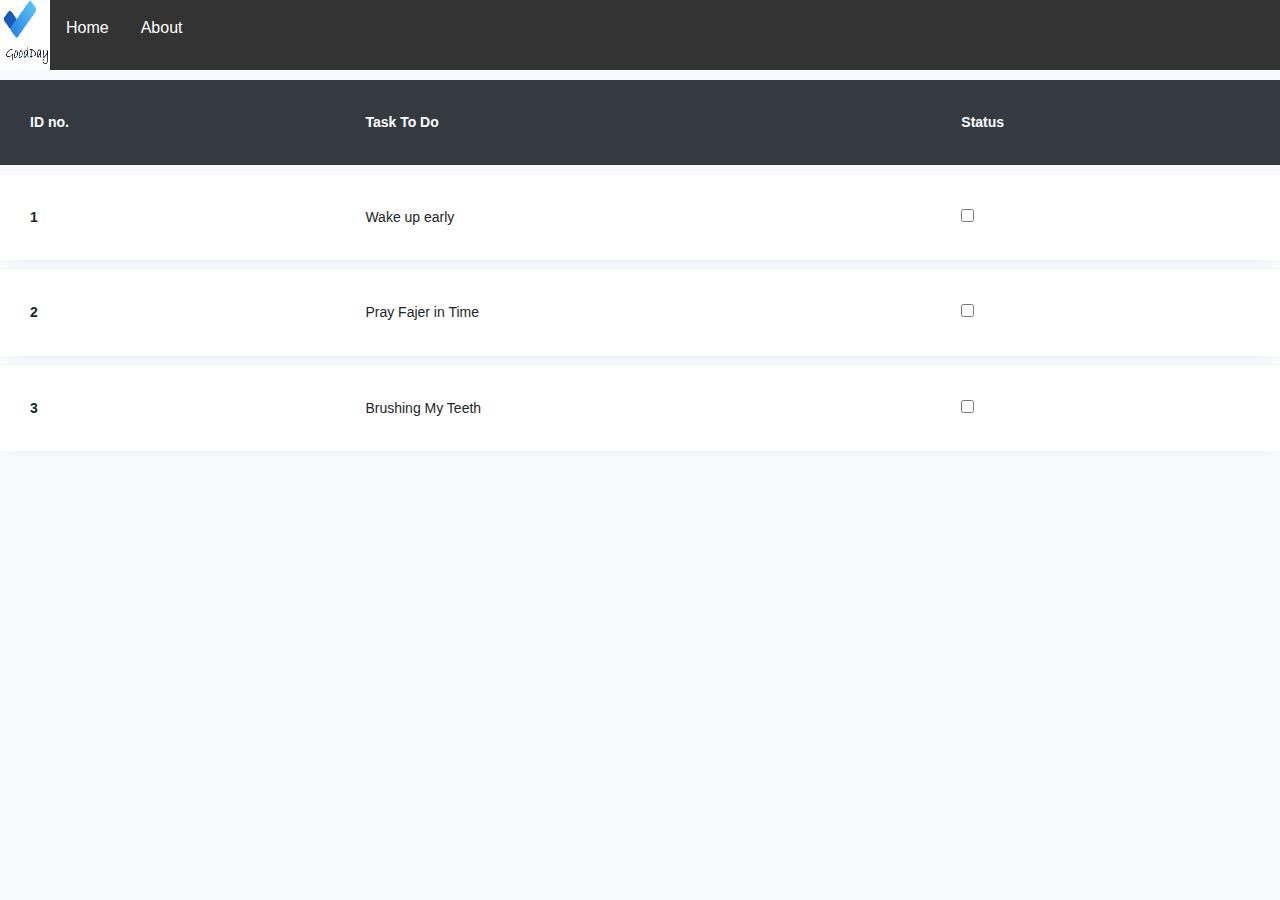
<file: index.html>
<!DOCTYPE html>
<html lang="en">

<head>
    <meta charset="UTF-8">
    <meta http-equiv="X-UA-Compatible" content="IE=edge">
    <meta name="viewport" content="width=device-width, initial-scale=1.0">
    <link rel="stylesheet" href="styles.css">

    <title>Home</title>
    <style>
        ul {
  list-style-type: none;
  margin: 0;
  padding: 0;
}
    </style>
</head>

<body>
    <header>
        <nav>
            <ul>
                <li><img src="logo1.png" height="70px" width="50px" alt="Girl in a jacket"></li>
                <li><a href="index.html">Home</a></li>  
                    
                <li><a href="about.html">About</a></li>
              </ul>
        </nav>
    </header>
    <!-- End Header-->
    <main>
        <table class="table">
            <thead class="thead-dark">
              <tr>
             
                <th>ID no.</th>
                <th>Task To Do</th>
                <th>Status</th>
                
              </tr>
            </thead>
            <tbody>
              <tr class="alert" role="alert">
                <th scope="row">1</th>
                <td>Wake up early</td>                             
                <td><input id="d1" type="checkbox"></td>
              </tr>   
              <tr class="alert" role="alert">
                <th scope="row">2</th>
                <td>Pray Fajer in Time</td>                             
                <td><input id="d2" type="checkbox"></td>
              </tr>  
              <tr class="alert" role="alert">
                <th scope="row">3</th>
                <td>Brushing My Teeth</td>                             
                <td><input id="d3" type="checkbox"></td>
              </tr>    
              
              
            
         
             
              
            </tbody>
          </table>
    </main>
    <!--End Main-->
    <footer>

    </footer>
    <!--End Footer-->
</body>

</html>
</file>
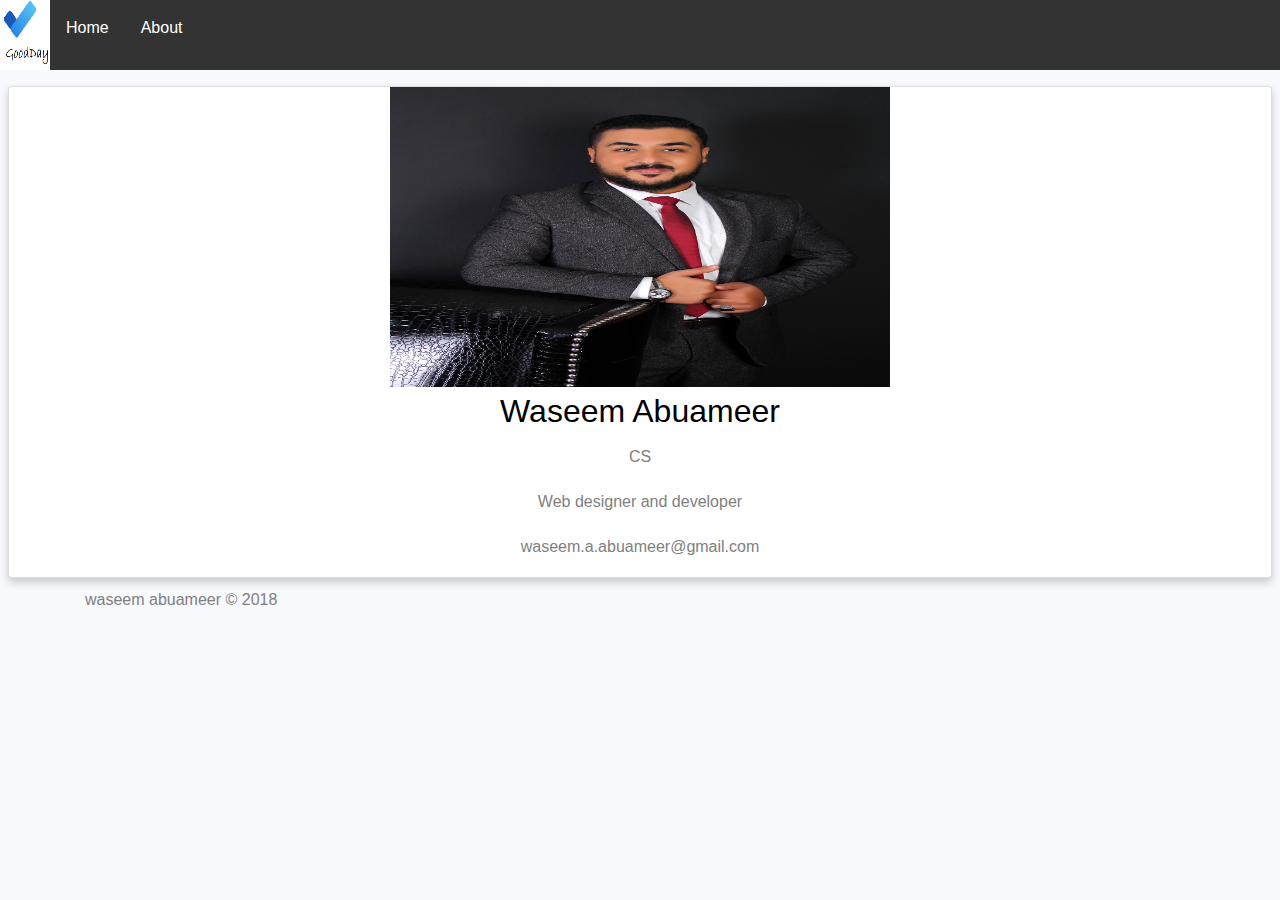
<file: about.html>
<!DOCTYPE html>
<html lang="en">

<head>
    <meta charset="UTF-8">
    <meta http-equiv="X-UA-Compatible" content="IE=edge">
    <meta name="viewport" content="width=device-width, initial-scale=1.0">
    <link rel="stylesheet" href="styles.css">

    <title>Home</title>
</head>

<body>
    <header>
        <nav>
            <ul>
                <li><img src="logo1.png" height="70px" width="50px" alt="Girl in a jacket"></li>
                <li><a href="index.html">Home</a></li>  
                    
                <li><a href="about.html">About</a></li>
              </ul>
        </nav>
    </header>
    <!-- End Header-->
    <main>
       
          
         
          
           <center>
              <div class="card">
                <center> <img src="13222.jpeg" style="width:500px;height:300px;" alt="Jane" style="width:100%">  </center>
                <div class="container">
                  <h2>Waseem Abuameer</h2>
                  <p class="title">CS</p>
                  <p>Web designer and developer</p>
                  <p>waseem.a.abuameer@gmail.com</p>
                 
                </div>
              </div>
            </center>
          
           
            
           
          
    </main>
    <!--End Main-->
    <footer>
        <div class="container">
          
            <p class="copyright">waseem abuameer © 2018</p>
        </div>
    </footer>
    <!--End Footer-->
</body>

</html>
</file>
<file: styles.css>
.footer-dark {
  padding:50px 0;
  color:#f0f9ff;
  background-color:#282d32;
}

.footer-dark h3 {
  margin-top:0;
  margin-bottom:12px;
  font-weight:bold;
  font-size:16px;
}

.footer-dark ul {
  padding:0;
  list-style:none;
  line-height:1.6;
  font-size:14px;
  margin-bottom:0;
}

.footer-dark ul a {
  color:inherit;
  text-decoration:none;
  opacity:0.6;
}

.footer-dark ul a:hover {
  opacity:0.8;
}

@media (max-width:767px) {
  .footer-dark .item:not(.social) {
    text-align:center;
    padding-bottom:20px;
  }
}

.footer-dark .item.text {
  margin-bottom:36px;
}

@media (max-width:767px) {
  .footer-dark .item.text {
    margin-bottom:0;
  }
}

.footer-dark .item.text p {
  opacity:0.6;
  margin-bottom:0;
}

.footer-dark .item.social {
  text-align:center;
}

@media (max-width:991px) {
  .footer-dark .item.social {
    text-align:center;
    margin-top:20px;
  }
}

.footer-dark .item.social > a {
  font-size:20px;
  width:36px;
  height:36px;
  line-height:36px;
  display:inline-block;
  text-align:center;
  border-radius:50%;
  box-shadow:0 0 0 1px rgba(255,255,255,0.4);
  margin:0 8px;
  color:#fff;
  opacity:0.75;
}

.footer-dark .item.social > a:hover {
  opacity:0.9;
}

.footer-dark .copyright {
  text-align:center;
  padding-top:24px;
  opacity:0.3;
  font-size:13px;
  margin-bottom:0;
}
body {
  font-family: Arial, Helvetica, sans-serif;
  margin: 0;
}

html {
  box-sizing: border-box;
}

*, *:before, *:after {
  box-sizing: inherit;
}

.column {
  float: left;
  width: 33.3%;
  margin-bottom: 16px;
  padding: 0 8px;
}

.card {
  box-shadow: 0 4px 8px 0 rgba(0, 0, 0, 0.2);
  margin: 8px;
}

.about-section {
  padding: 50px;
  text-align: center;
  background-color: #474e5d;
  color: white;
}

.container {
  padding: 0 16px;
}

.container::after, .row::after {
  content: "";
  clear: both;
  display: table;
}

.title {
  color: grey;
}

.button {
  border: none;
  outline: 0;
  display: inline-block;
  padding: 8px;
  color: white;
  background-color: #000;
  text-align: center;
  cursor: pointer;
  width: 100%;
}

.button:hover {
  background-color: #555;
}

@media screen and (max-width: 650px) {
  .column {
    width: 100%;
    display: block;
  }
}
ul {
  list-style-type: none;
  margin: 0;
  padding: 0;
  overflow: hidden;
  background-color: #333;
}

li {
  float: left;
}

li a {
  display: block;
  color: white;
  text-align: center;
  padding: 14px 16px;
  text-decoration: none;
}

li a:hover {
  background-color: #111;
}
/*!
 * Bootstrap v4.3.1 (https://getbootstrap.com/)
 * Copyright 2011-2019 The Bootstrap Authors
 * Copyright 2011-2019 Twitter, Inc.
 * Licensed under MIT (https://github.com/twbs/bootstrap/blob/master/LICENSE)
 */
 :root {
  --blue: #007bff;
  --indigo: #6610f2;
  --purple: #6f42c1;
  --pink: #e83e8c;
  --red: #dc3545;
  --orange: #fd7e14;
  --yellow: #ffc107;
  --green: #28a745;
  --teal: #20c997;
  --cyan: #17a2b8;
  --white: #fff;
  --gray: #6c757d;
  --gray-dark: #343a40;
  --primary: #007bff;
  --secondary: #6c757d;
  --success: #28a745;
  --info: #17a2b8;
  --warning: #ffc107;
  --danger: #dc3545;
  --light: #f8f9fa;
  --dark: #343a40;
  --breakpoint-xs: 0;
  --breakpoint-sm: 576px;
  --breakpoint-md: 768px;
  --breakpoint-lg: 992px;
  --breakpoint-xl: 1200px;
  --font-family-sans-serif: -apple-system, BlinkMacSystemFont, "Segoe UI", Roboto, "Helvetica Neue", Arial, "Noto Sans", sans-serif, "Apple Color Emoji", "Segoe UI Emoji", "Segoe UI Symbol", "Noto Color Emoji";
  --font-family-monospace: SFMono-Regular, Menlo, Monaco, Consolas, "Liberation Mono", "Courier New", monospace; }

*,
*::before,
*::after {
  -webkit-box-sizing: border-box;
  box-sizing: border-box; }

html {
  font-family: sans-serif;
  line-height: 1.15;
  -webkit-text-size-adjust: 100%;
  -webkit-tap-highlight-color: rgba(0, 0, 0, 0); }

article, aside, figcaption, figure, footer, header, hgroup, main, nav, section {
  display: block; }

body {
  margin: 0;
  font-family: -apple-system, BlinkMacSystemFont, "Segoe UI", Roboto, "Helvetica Neue", Arial, "Noto Sans", sans-serif, "Apple Color Emoji", "Segoe UI Emoji", "Segoe UI Symbol", "Noto Color Emoji";
  font-size: 1rem;
  font-weight: 400;
  line-height: 1.5;
  color: #212529;
  text-align: left;
  background-color: #fff; }

[tabindex="-1"]:focus {
  outline: 0 !important; }

hr {
  -webkit-box-sizing: content-box;
  box-sizing: content-box;
  height: 0;
  overflow: visible; }

h1, h2, h3, h4, h5, h6 {
  margin-top: 0;
  margin-bottom: 0.5rem; }

p {
  margin-top: 0;
  margin-bottom: 1rem; }

abbr[title],
abbr[data-original-title] {
  text-decoration: underline;
  -webkit-text-decoration: underline dotted;
  text-decoration: underline dotted;
  cursor: help;
  border-bottom: 0;
  text-decoration-skip-ink: none; }

address {
  margin-bottom: 1rem;
  font-style: normal;
  line-height: inherit; }

ol,
ul,
dl {
  margin-top: 0;
  margin-bottom: 1rem; }

ol ol,
ul ul,
ol ul,
ul ol {
  margin-bottom: 0; }

dt {
  font-weight: 700; }

dd {
  margin-bottom: .5rem;
  margin-left: 0; }

blockquote {
  margin: 0 0 1rem; }

b,
strong {
  font-weight: bolder; }

small {
  font-size: 80%; }

sub,
sup {
  position: relative;
  font-size: 75%;
  line-height: 0;
  vertical-align: baseline; }

sub {
  bottom: -.25em; }

sup {
  top: -.5em; }

a {
  color: #007bff;
  text-decoration: none;
  background-color: transparent; }
  a:hover {
    color: #0056b3;
    text-decoration: underline; }

a:not([href]):not([tabindex]) {
  color: inherit;
  text-decoration: none; }
  a:not([href]):not([tabindex]):hover, a:not([href]):not([tabindex]):focus {
    color: inherit;
    text-decoration: none; }
  a:not([href]):not([tabindex]):focus {
    outline: 0; }

pre,
code,
kbd,
samp {
  font-family: SFMono-Regular, Menlo, Monaco, Consolas, "Liberation Mono", "Courier New", monospace;
  font-size: 1em; }

pre {
  margin-top: 0;
  margin-bottom: 1rem;
  overflow: auto; }

figure {
  margin: 0 0 1rem; }

img {
  vertical-align: middle;
  border-style: none; }

svg {
  overflow: hidden;
  vertical-align: middle; }

table {
  border-collapse: collapse; }

caption {
  padding-top: 0.75rem;
  padding-bottom: 0.75rem;
  color: #6c757d;
  text-align: left;
  caption-side: bottom; }

th {
  text-align: inherit; }

label {
  display: inline-block;
  margin-bottom: 0.5rem; }

button {
  border-radius: 0; }

button:focus {
  outline: 1px dotted;
  outline: 5px auto -webkit-focus-ring-color; }

input,
button,
select,
optgroup,
textarea {
  margin: 0;
  font-family: inherit;
  font-size: inherit;
  line-height: inherit; }

button,
input {
  overflow: visible; }

button,
select {
  text-transform: none; }

select {
  word-wrap: normal; }

button,
[type="button"],
[type="reset"],
[type="submit"] {
  -webkit-appearance: button; }

button:not(:disabled),
[type="button"]:not(:disabled),
[type="reset"]:not(:disabled),
[type="submit"]:not(:disabled) {
  cursor: pointer; }

button::-moz-focus-inner,
[type="button"]::-moz-focus-inner,
[type="reset"]::-moz-focus-inner,
[type="submit"]::-moz-focus-inner {
  padding: 0;
  border-style: none; }

input[type="radio"],
input[type="checkbox"] {
  -webkit-box-sizing: border-box;
  box-sizing: border-box;
  padding: 0; }

input[type="date"],
input[type="time"],
input[type="datetime-local"],
input[type="month"] {
  -webkit-appearance: listbox; }

textarea {
  overflow: auto;
  resize: vertical; }

fieldset {
  min-width: 0;
  padding: 0;
  margin: 0;
  border: 0; }

legend {
  display: block;
  width: 100%;
  max-width: 100%;
  padding: 0;
  margin-bottom: .5rem;
  font-size: 1.5rem;
  line-height: inherit;
  color: inherit;
  white-space: normal; }

progress {
  vertical-align: baseline; }

[type="number"]::-webkit-inner-spin-button,
[type="number"]::-webkit-outer-spin-button {
  height: auto; }

[type="search"] {
  outline-offset: -2px;
  -webkit-appearance: none; }

[type="search"]::-webkit-search-decoration {
  -webkit-appearance: none; }

::-webkit-file-upload-button {
  font: inherit;
  -webkit-appearance: button; }

output {
  display: inline-block; }

summary {
  display: list-item;
  cursor: pointer; }

template {
  display: none; }

[hidden] {
  display: none !important; }

h1, h2, h3, h4, h5, h6,
.h1, .h2, .h3, .h4, .h5, .h6 {
  margin-bottom: 0.5rem;
  font-weight: 500;
  line-height: 1.2; }

h1, .h1 {
  font-size: 2.5rem; }

h2, .h2 {
  font-size: 2rem; }

h3, .h3 {
  font-size: 1.75rem; }

h4, .h4 {
  font-size: 1.5rem; }

h5, .h5 {
  font-size: 1.25rem; }

h6, .h6 {
  font-size: 1rem; }

.lead {
  font-size: 1.25rem;
  font-weight: 300; }

.display-1 {
  font-size: 6rem;
  font-weight: 300;
  line-height: 1.2; }

.display-2 {
  font-size: 5.5rem;
  font-weight: 300;
  line-height: 1.2; }

.display-3 {
  font-size: 4.5rem;
  font-weight: 300;
  line-height: 1.2; }

.display-4 {
  font-size: 3.5rem;
  font-weight: 300;
  line-height: 1.2; }

hr {
  margin-top: 1rem;
  margin-bottom: 1rem;
  border: 0;
  border-top: 1px solid rgba(0, 0, 0, 0.1); }

small,
.small {
  font-size: 80%;
  font-weight: 400; }

mark,
.mark {
  padding: 0.2em;
  background-color: #fcf8e3; }

.list-unstyled {
  padding-left: 0;
  list-style: none; }

.list-inline {
  padding-left: 0;
  list-style: none; }

.list-inline-item {
  display: inline-block; }
  .list-inline-item:not(:last-child) {
    margin-right: 0.5rem; }

.initialism {
  font-size: 90%;
  text-transform: uppercase; }

.blockquote {
  margin-bottom: 1rem;
  font-size: 1.25rem; }

.blockquote-footer {
  display: block;
  font-size: 80%;
  color: #6c757d; }
  .blockquote-footer::before {
    content: "\2014\00A0"; }

.img-fluid {
  max-width: 100%;
  height: auto; }

.img-thumbnail {
  padding: 0.25rem;
  background-color: #fff;
  border: 1px solid #dee2e6;
  border-radius: 0.25rem;
  max-width: 100%;
  height: auto; }

.figure {
  display: inline-block; }

.figure-img {
  margin-bottom: 0.5rem;
  line-height: 1; }

.figure-caption {
  font-size: 90%;
  color: #6c757d; }

code {
  font-size: 87.5%;
  color: #e83e8c;
  word-break: break-word; }
  a > code {
    color: inherit; }

kbd {
  padding: 0.2rem 0.4rem;
  font-size: 87.5%;
  color: #fff;
  background-color: #212529;
  border-radius: 0.2rem; }
  kbd kbd {
    padding: 0;
    font-size: 100%;
    font-weight: 700; }

pre {
  display: block;
  font-size: 87.5%;
  color: #212529; }
  pre code {
    font-size: inherit;
    color: inherit;
    word-break: normal; }

.pre-scrollable {
  max-height: 340px;
  overflow-y: scroll; }

.container {
  width: 100%;
  padding-right: 15px;
  padding-left: 15px;
  margin-right: auto;
  margin-left: auto; }
  @media (min-width: 576px) {
    .container {
      max-width: 540px; } }
  @media (min-width: 768px) {
    .container {
      max-width: 720px; } }
  @media (min-width: 992px) {
    .container {
      max-width: 960px; } }
  @media (min-width: 1200px) {
    .container {
      max-width: 1140px; } }

.container-fluid {
  width: 100%;
  padding-right: 15px;
  padding-left: 15px;
  margin-right: auto;
  margin-left: auto; }

.row {
  display: -webkit-box;
  display: -ms-flexbox;
  display: flex;
  -ms-flex-wrap: wrap;
  flex-wrap: wrap;
  margin-right: -15px;
  margin-left: -15px; }

.no-gutters {
  margin-right: 0;
  margin-left: 0; }
  .no-gutters > .col,
  .no-gutters > [class*="col-"] {
    padding-right: 0;
    padding-left: 0; }

.col-1, .col-2, .col-3, .col-4, .col-5, .col-6, .col-7, .col-8, .col-9, .col-10, .col-11, .col-12, .col,
.col-auto, .col-sm-1, .col-sm-2, .col-sm-3, .col-sm-4, .col-sm-5, .col-sm-6, .col-sm-7, .col-sm-8, .col-sm-9, .col-sm-10, .col-sm-11, .col-sm-12, .col-sm,
.col-sm-auto, .col-md-1, .col-md-2, .col-md-3, .col-md-4, .col-md-5, .col-md-6, .col-md-7, .col-md-8, .col-md-9, .col-md-10, .col-md-11, .col-md-12, .col-md,
.col-md-auto, .col-lg-1, .col-lg-2, .col-lg-3, .col-lg-4, .col-lg-5, .col-lg-6, .col-lg-7, .col-lg-8, .col-lg-9, .col-lg-10, .col-lg-11, .col-lg-12, .col-lg,
.col-lg-auto, .col-xl-1, .col-xl-2, .col-xl-3, .col-xl-4, .col-xl-5, .col-xl-6, .col-xl-7, .col-xl-8, .col-xl-9, .col-xl-10, .col-xl-11, .col-xl-12, .col-xl,
.col-xl-auto {
  position: relative;
  width: 100%;
  padding-right: 15px;
  padding-left: 15px; }

.col {
  -ms-flex-preferred-size: 0;
  flex-basis: 0;
  -webkit-box-flex: 1;
  -ms-flex-positive: 1;
  flex-grow: 1;
  max-width: 100%; }

.col-auto {
  -webkit-box-flex: 0;
  -ms-flex: 0 0 auto;
  flex: 0 0 auto;
  width: auto;
  max-width: 100%; }

.col-1 {
  -webkit-box-flex: 0;
  -ms-flex: 0 0 8.33333%;
  flex: 0 0 8.33333%;
  max-width: 8.33333%; }

.col-2 {
  -webkit-box-flex: 0;
  -ms-flex: 0 0 16.66667%;
  flex: 0 0 16.66667%;
  max-width: 16.66667%; }

.col-3 {
  -webkit-box-flex: 0;
  -ms-flex: 0 0 25%;
  flex: 0 0 25%;
  max-width: 25%; }

.col-4 {
  -webkit-box-flex: 0;
  -ms-flex: 0 0 33.33333%;
  flex: 0 0 33.33333%;
  max-width: 33.33333%; }

.col-5 {
  -webkit-box-flex: 0;
  -ms-flex: 0 0 41.66667%;
  flex: 0 0 41.66667%;
  max-width: 41.66667%; }

.col-6 {
  -webkit-box-flex: 0;
  -ms-flex: 0 0 50%;
  flex: 0 0 50%;
  max-width: 50%; }

.col-7 {
  -webkit-box-flex: 0;
  -ms-flex: 0 0 58.33333%;
  flex: 0 0 58.33333%;
  max-width: 58.33333%; }

.col-8 {
  -webkit-box-flex: 0;
  -ms-flex: 0 0 66.66667%;
  flex: 0 0 66.66667%;
  max-width: 66.66667%; }

.col-9 {
  -webkit-box-flex: 0;
  -ms-flex: 0 0 75%;
  flex: 0 0 75%;
  max-width: 75%; }

.col-10 {
  -webkit-box-flex: 0;
  -ms-flex: 0 0 83.33333%;
  flex: 0 0 83.33333%;
  max-width: 83.33333%; }

.col-11 {
  -webkit-box-flex: 0;
  -ms-flex: 0 0 91.66667%;
  flex: 0 0 91.66667%;
  max-width: 91.66667%; }

.col-12 {
  -webkit-box-flex: 0;
  -ms-flex: 0 0 100%;
  flex: 0 0 100%;
  max-width: 100%; }

.order-first {
  -webkit-box-ordinal-group: 0;
  -ms-flex-order: -1;
  order: -1; }

.order-last {
  -webkit-box-ordinal-group: 14;
  -ms-flex-order: 13;
  order: 13; }

.order-0 {
  -webkit-box-ordinal-group: 1;
  -ms-flex-order: 0;
  order: 0; }

.order-1 {
  -webkit-box-ordinal-group: 2;
  -ms-flex-order: 1;
  order: 1; }

.order-2 {
  -webkit-box-ordinal-group: 3;
  -ms-flex-order: 2;
  order: 2; }

.order-3 {
  -webkit-box-ordinal-group: 4;
  -ms-flex-order: 3;
  order: 3; }

.order-4 {
  -webkit-box-ordinal-group: 5;
  -ms-flex-order: 4;
  order: 4; }

.order-5 {
  -webkit-box-ordinal-group: 6;
  -ms-flex-order: 5;
  order: 5; }

.order-6 {
  -webkit-box-ordinal-group: 7;
  -ms-flex-order: 6;
  order: 6; }

.order-7 {
  -webkit-box-ordinal-group: 8;
  -ms-flex-order: 7;
  order: 7; }

.order-8 {
  -webkit-box-ordinal-group: 9;
  -ms-flex-order: 8;
  order: 8; }

.order-9 {
  -webkit-box-ordinal-group: 10;
  -ms-flex-order: 9;
  order: 9; }

.order-10 {
  -webkit-box-ordinal-group: 11;
  -ms-flex-order: 10;
  order: 10; }

.order-11 {
  -webkit-box-ordinal-group: 12;
  -ms-flex-order: 11;
  order: 11; }

.order-12 {
  -webkit-box-ordinal-group: 13;
  -ms-flex-order: 12;
  order: 12; }

.offset-1 {
  margin-left: 8.33333%; }

.offset-2 {
  margin-left: 16.66667%; }

.offset-3 {
  margin-left: 25%; }

.offset-4 {
  margin-left: 33.33333%; }

.offset-5 {
  margin-left: 41.66667%; }

.offset-6 {
  margin-left: 50%; }

.offset-7 {
  margin-left: 58.33333%; }

.offset-8 {
  margin-left: 66.66667%; }

.offset-9 {
  margin-left: 75%; }

.offset-10 {
  margin-left: 83.33333%; }

.offset-11 {
  margin-left: 91.66667%; }

@media (min-width: 576px) {
  .col-sm {
    -ms-flex-preferred-size: 0;
    flex-basis: 0;
    -webkit-box-flex: 1;
    -ms-flex-positive: 1;
    flex-grow: 1;
    max-width: 100%; }
  .col-sm-auto {
    -webkit-box-flex: 0;
    -ms-flex: 0 0 auto;
    flex: 0 0 auto;
    width: auto;
    max-width: 100%; }
  .col-sm-1 {
    -webkit-box-flex: 0;
    -ms-flex: 0 0 8.33333%;
    flex: 0 0 8.33333%;
    max-width: 8.33333%; }
  .col-sm-2 {
    -webkit-box-flex: 0;
    -ms-flex: 0 0 16.66667%;
    flex: 0 0 16.66667%;
    max-width: 16.66667%; }
  .col-sm-3 {
    -webkit-box-flex: 0;
    -ms-flex: 0 0 25%;
    flex: 0 0 25%;
    max-width: 25%; }
  .col-sm-4 {
    -webkit-box-flex: 0;
    -ms-flex: 0 0 33.33333%;
    flex: 0 0 33.33333%;
    max-width: 33.33333%; }
  .col-sm-5 {
    -webkit-box-flex: 0;
    -ms-flex: 0 0 41.66667%;
    flex: 0 0 41.66667%;
    max-width: 41.66667%; }
  .col-sm-6 {
    -webkit-box-flex: 0;
    -ms-flex: 0 0 50%;
    flex: 0 0 50%;
    max-width: 50%; }
  .col-sm-7 {
    -webkit-box-flex: 0;
    -ms-flex: 0 0 58.33333%;
    flex: 0 0 58.33333%;
    max-width: 58.33333%; }
  .col-sm-8 {
    -webkit-box-flex: 0;
    -ms-flex: 0 0 66.66667%;
    flex: 0 0 66.66667%;
    max-width: 66.66667%; }
  .col-sm-9 {
    -webkit-box-flex: 0;
    -ms-flex: 0 0 75%;
    flex: 0 0 75%;
    max-width: 75%; }
  .col-sm-10 {
    -webkit-box-flex: 0;
    -ms-flex: 0 0 83.33333%;
    flex: 0 0 83.33333%;
    max-width: 83.33333%; }
  .col-sm-11 {
    -webkit-box-flex: 0;
    -ms-flex: 0 0 91.66667%;
    flex: 0 0 91.66667%;
    max-width: 91.66667%; }
  .col-sm-12 {
    -webkit-box-flex: 0;
    -ms-flex: 0 0 100%;
    flex: 0 0 100%;
    max-width: 100%; }
  .order-sm-first {
    -webkit-box-ordinal-group: 0;
    -ms-flex-order: -1;
    order: -1; }
  .order-sm-last {
    -webkit-box-ordinal-group: 14;
    -ms-flex-order: 13;
    order: 13; }
  .order-sm-0 {
    -webkit-box-ordinal-group: 1;
    -ms-flex-order: 0;
    order: 0; }
  .order-sm-1 {
    -webkit-box-ordinal-group: 2;
    -ms-flex-order: 1;
    order: 1; }
  .order-sm-2 {
    -webkit-box-ordinal-group: 3;
    -ms-flex-order: 2;
    order: 2; }
  .order-sm-3 {
    -webkit-box-ordinal-group: 4;
    -ms-flex-order: 3;
    order: 3; }
  .order-sm-4 {
    -webkit-box-ordinal-group: 5;
    -ms-flex-order: 4;
    order: 4; }
  .order-sm-5 {
    -webkit-box-ordinal-group: 6;
    -ms-flex-order: 5;
    order: 5; }
  .order-sm-6 {
    -webkit-box-ordinal-group: 7;
    -ms-flex-order: 6;
    order: 6; }
  .order-sm-7 {
    -webkit-box-ordinal-group: 8;
    -ms-flex-order: 7;
    order: 7; }
  .order-sm-8 {
    -webkit-box-ordinal-group: 9;
    -ms-flex-order: 8;
    order: 8; }
  .order-sm-9 {
    -webkit-box-ordinal-group: 10;
    -ms-flex-order: 9;
    order: 9; }
  .order-sm-10 {
    -webkit-box-ordinal-group: 11;
    -ms-flex-order: 10;
    order: 10; }
  .order-sm-11 {
    -webkit-box-ordinal-group: 12;
    -ms-flex-order: 11;
    order: 11; }
  .order-sm-12 {
    -webkit-box-ordinal-group: 13;
    -ms-flex-order: 12;
    order: 12; }
  .offset-sm-0 {
    margin-left: 0; }
  .offset-sm-1 {
    margin-left: 8.33333%; }
  .offset-sm-2 {
    margin-left: 16.66667%; }
  .offset-sm-3 {
    margin-left: 25%; }
  .offset-sm-4 {
    margin-left: 33.33333%; }
  .offset-sm-5 {
    margin-left: 41.66667%; }
  .offset-sm-6 {
    margin-left: 50%; }
  .offset-sm-7 {
    margin-left: 58.33333%; }
  .offset-sm-8 {
    margin-left: 66.66667%; }
  .offset-sm-9 {
    margin-left: 75%; }
  .offset-sm-10 {
    margin-left: 83.33333%; }
  .offset-sm-11 {
    margin-left: 91.66667%; } }

@media (min-width: 768px) {
  .col-md {
    -ms-flex-preferred-size: 0;
    flex-basis: 0;
    -webkit-box-flex: 1;
    -ms-flex-positive: 1;
    flex-grow: 1;
    max-width: 100%; }
  .col-md-auto {
    -webkit-box-flex: 0;
    -ms-flex: 0 0 auto;
    flex: 0 0 auto;
    width: auto;
    max-width: 100%; }
  .col-md-1 {
    -webkit-box-flex: 0;
    -ms-flex: 0 0 8.33333%;
    flex: 0 0 8.33333%;
    max-width: 8.33333%; }
  .col-md-2 {
    -webkit-box-flex: 0;
    -ms-flex: 0 0 16.66667%;
    flex: 0 0 16.66667%;
    max-width: 16.66667%; }
  .col-md-3 {
    -webkit-box-flex: 0;
    -ms-flex: 0 0 25%;
    flex: 0 0 25%;
    max-width: 25%; }
  .col-md-4 {
    -webkit-box-flex: 0;
    -ms-flex: 0 0 33.33333%;
    flex: 0 0 33.33333%;
    max-width: 33.33333%; }
  .col-md-5 {
    -webkit-box-flex: 0;
    -ms-flex: 0 0 41.66667%;
    flex: 0 0 41.66667%;
    max-width: 41.66667%; }
  .col-md-6 {
    -webkit-box-flex: 0;
    -ms-flex: 0 0 50%;
    flex: 0 0 50%;
    max-width: 50%; }
  .col-md-7 {
    -webkit-box-flex: 0;
    -ms-flex: 0 0 58.33333%;
    flex: 0 0 58.33333%;
    max-width: 58.33333%; }
  .col-md-8 {
    -webkit-box-flex: 0;
    -ms-flex: 0 0 66.66667%;
    flex: 0 0 66.66667%;
    max-width: 66.66667%; }
  .col-md-9 {
    -webkit-box-flex: 0;
    -ms-flex: 0 0 75%;
    flex: 0 0 75%;
    max-width: 75%; }
  .col-md-10 {
    -webkit-box-flex: 0;
    -ms-flex: 0 0 83.33333%;
    flex: 0 0 83.33333%;
    max-width: 83.33333%; }
  .col-md-11 {
    -webkit-box-flex: 0;
    -ms-flex: 0 0 91.66667%;
    flex: 0 0 91.66667%;
    max-width: 91.66667%; }
  .col-md-12 {
    -webkit-box-flex: 0;
    -ms-flex: 0 0 100%;
    flex: 0 0 100%;
    max-width: 100%; }
  .order-md-first {
    -webkit-box-ordinal-group: 0;
    -ms-flex-order: -1;
    order: -1; }
  .order-md-last {
    -webkit-box-ordinal-group: 14;
    -ms-flex-order: 13;
    order: 13; }
  .order-md-0 {
    -webkit-box-ordinal-group: 1;
    -ms-flex-order: 0;
    order: 0; }
  .order-md-1 {
    -webkit-box-ordinal-group: 2;
    -ms-flex-order: 1;
    order: 1; }
  .order-md-2 {
    -webkit-box-ordinal-group: 3;
    -ms-flex-order: 2;
    order: 2; }
  .order-md-3 {
    -webkit-box-ordinal-group: 4;
    -ms-flex-order: 3;
    order: 3; }
  .order-md-4 {
    -webkit-box-ordinal-group: 5;
    -ms-flex-order: 4;
    order: 4; }
  .order-md-5 {
    -webkit-box-ordinal-group: 6;
    -ms-flex-order: 5;
    order: 5; }
  .order-md-6 {
    -webkit-box-ordinal-group: 7;
    -ms-flex-order: 6;
    order: 6; }
  .order-md-7 {
    -webkit-box-ordinal-group: 8;
    -ms-flex-order: 7;
    order: 7; }
  .order-md-8 {
    -webkit-box-ordinal-group: 9;
    -ms-flex-order: 8;
    order: 8; }
  .order-md-9 {
    -webkit-box-ordinal-group: 10;
    -ms-flex-order: 9;
    order: 9; }
  .order-md-10 {
    -webkit-box-ordinal-group: 11;
    -ms-flex-order: 10;
    order: 10; }
  .order-md-11 {
    -webkit-box-ordinal-group: 12;
    -ms-flex-order: 11;
    order: 11; }
  .order-md-12 {
    -webkit-box-ordinal-group: 13;
    -ms-flex-order: 12;
    order: 12; }
  .offset-md-0 {
    margin-left: 0; }
  .offset-md-1 {
    margin-left: 8.33333%; }
  .offset-md-2 {
    margin-left: 16.66667%; }
  .offset-md-3 {
    margin-left: 25%; }
  .offset-md-4 {
    margin-left: 33.33333%; }
  .offset-md-5 {
    margin-left: 41.66667%; }
  .offset-md-6 {
    margin-left: 50%; }
  .offset-md-7 {
    margin-left: 58.33333%; }
  .offset-md-8 {
    margin-left: 66.66667%; }
  .offset-md-9 {
    margin-left: 75%; }
  .offset-md-10 {
    margin-left: 83.33333%; }
  .offset-md-11 {
    margin-left: 91.66667%; } }

@media (min-width: 992px) {
  .col-lg {
    -ms-flex-preferred-size: 0;
    flex-basis: 0;
    -webkit-box-flex: 1;
    -ms-flex-positive: 1;
    flex-grow: 1;
    max-width: 100%; }
  .col-lg-auto {
    -webkit-box-flex: 0;
    -ms-flex: 0 0 auto;
    flex: 0 0 auto;
    width: auto;
    max-width: 100%; }
  .col-lg-1 {
    -webkit-box-flex: 0;
    -ms-flex: 0 0 8.33333%;
    flex: 0 0 8.33333%;
    max-width: 8.33333%; }
  .col-lg-2 {
    -webkit-box-flex: 0;
    -ms-flex: 0 0 16.66667%;
    flex: 0 0 16.66667%;
    max-width: 16.66667%; }
  .col-lg-3 {
    -webkit-box-flex: 0;
    -ms-flex: 0 0 25%;
    flex: 0 0 25%;
    max-width: 25%; }
  .col-lg-4 {
    -webkit-box-flex: 0;
    -ms-flex: 0 0 33.33333%;
    flex: 0 0 33.33333%;
    max-width: 33.33333%; }
  .col-lg-5 {
    -webkit-box-flex: 0;
    -ms-flex: 0 0 41.66667%;
    flex: 0 0 41.66667%;
    max-width: 41.66667%; }
  .col-lg-6 {
    -webkit-box-flex: 0;
    -ms-flex: 0 0 50%;
    flex: 0 0 50%;
    max-width: 50%; }
  .col-lg-7 {
    -webkit-box-flex: 0;
    -ms-flex: 0 0 58.33333%;
    flex: 0 0 58.33333%;
    max-width: 58.33333%; }
  .col-lg-8 {
    -webkit-box-flex: 0;
    -ms-flex: 0 0 66.66667%;
    flex: 0 0 66.66667%;
    max-width: 66.66667%; }
  .col-lg-9 {
    -webkit-box-flex: 0;
    -ms-flex: 0 0 75%;
    flex: 0 0 75%;
    max-width: 75%; }
  .col-lg-10 {
    -webkit-box-flex: 0;
    -ms-flex: 0 0 83.33333%;
    flex: 0 0 83.33333%;
    max-width: 83.33333%; }
  .col-lg-11 {
    -webkit-box-flex: 0;
    -ms-flex: 0 0 91.66667%;
    flex: 0 0 91.66667%;
    max-width: 91.66667%; }
  .col-lg-12 {
    -webkit-box-flex: 0;
    -ms-flex: 0 0 100%;
    flex: 0 0 100%;
    max-width: 100%; }
  .order-lg-first {
    -webkit-box-ordinal-group: 0;
    -ms-flex-order: -1;
    order: -1; }
  .order-lg-last {
    -webkit-box-ordinal-group: 14;
    -ms-flex-order: 13;
    order: 13; }
  .order-lg-0 {
    -webkit-box-ordinal-group: 1;
    -ms-flex-order: 0;
    order: 0; }
  .order-lg-1 {
    -webkit-box-ordinal-group: 2;
    -ms-flex-order: 1;
    order: 1; }
  .order-lg-2 {
    -webkit-box-ordinal-group: 3;
    -ms-flex-order: 2;
    order: 2; }
  .order-lg-3 {
    -webkit-box-ordinal-group: 4;
    -ms-flex-order: 3;
    order: 3; }
  .order-lg-4 {
    -webkit-box-ordinal-group: 5;
    -ms-flex-order: 4;
    order: 4; }
  .order-lg-5 {
    -webkit-box-ordinal-group: 6;
    -ms-flex-order: 5;
    order: 5; }
  .order-lg-6 {
    -webkit-box-ordinal-group: 7;
    -ms-flex-order: 6;
    order: 6; }
  .order-lg-7 {
    -webkit-box-ordinal-group: 8;
    -ms-flex-order: 7;
    order: 7; }
  .order-lg-8 {
    -webkit-box-ordinal-group: 9;
    -ms-flex-order: 8;
    order: 8; }
  .order-lg-9 {
    -webkit-box-ordinal-group: 10;
    -ms-flex-order: 9;
    order: 9; }
  .order-lg-10 {
    -webkit-box-ordinal-group: 11;
    -ms-flex-order: 10;
    order: 10; }
  .order-lg-11 {
    -webkit-box-ordinal-group: 12;
    -ms-flex-order: 11;
    order: 11; }
  .order-lg-12 {
    -webkit-box-ordinal-group: 13;
    -ms-flex-order: 12;
    order: 12; }
  .offset-lg-0 {
    margin-left: 0; }
  .offset-lg-1 {
    margin-left: 8.33333%; }
  .offset-lg-2 {
    margin-left: 16.66667%; }
  .offset-lg-3 {
    margin-left: 25%; }
  .offset-lg-4 {
    margin-left: 33.33333%; }
  .offset-lg-5 {
    margin-left: 41.66667%; }
  .offset-lg-6 {
    margin-left: 50%; }
  .offset-lg-7 {
    margin-left: 58.33333%; }
  .offset-lg-8 {
    margin-left: 66.66667%; }
  .offset-lg-9 {
    margin-left: 75%; }
  .offset-lg-10 {
    margin-left: 83.33333%; }
  .offset-lg-11 {
    margin-left: 91.66667%; } }

@media (min-width: 1200px) {
  .col-xl {
    -ms-flex-preferred-size: 0;
    flex-basis: 0;
    -webkit-box-flex: 1;
    -ms-flex-positive: 1;
    flex-grow: 1;
    max-width: 100%; }
  .col-xl-auto {
    -webkit-box-flex: 0;
    -ms-flex: 0 0 auto;
    flex: 0 0 auto;
    width: auto;
    max-width: 100%; }
  .col-xl-1 {
    -webkit-box-flex: 0;
    -ms-flex: 0 0 8.33333%;
    flex: 0 0 8.33333%;
    max-width: 8.33333%; }
  .col-xl-2 {
    -webkit-box-flex: 0;
    -ms-flex: 0 0 16.66667%;
    flex: 0 0 16.66667%;
    max-width: 16.66667%; }
  .col-xl-3 {
    -webkit-box-flex: 0;
    -ms-flex: 0 0 25%;
    flex: 0 0 25%;
    max-width: 25%; }
  .col-xl-4 {
    -webkit-box-flex: 0;
    -ms-flex: 0 0 33.33333%;
    flex: 0 0 33.33333%;
    max-width: 33.33333%; }
  .col-xl-5 {
    -webkit-box-flex: 0;
    -ms-flex: 0 0 41.66667%;
    flex: 0 0 41.66667%;
    max-width: 41.66667%; }
  .col-xl-6 {
    -webkit-box-flex: 0;
    -ms-flex: 0 0 50%;
    flex: 0 0 50%;
    max-width: 50%; }
  .col-xl-7 {
    -webkit-box-flex: 0;
    -ms-flex: 0 0 58.33333%;
    flex: 0 0 58.33333%;
    max-width: 58.33333%; }
  .col-xl-8 {
    -webkit-box-flex: 0;
    -ms-flex: 0 0 66.66667%;
    flex: 0 0 66.66667%;
    max-width: 66.66667%; }
  .col-xl-9 {
    -webkit-box-flex: 0;
    -ms-flex: 0 0 75%;
    flex: 0 0 75%;
    max-width: 75%; }
  .col-xl-10 {
    -webkit-box-flex: 0;
    -ms-flex: 0 0 83.33333%;
    flex: 0 0 83.33333%;
    max-width: 83.33333%; }
  .col-xl-11 {
    -webkit-box-flex: 0;
    -ms-flex: 0 0 91.66667%;
    flex: 0 0 91.66667%;
    max-width: 91.66667%; }
  .col-xl-12 {
    -webkit-box-flex: 0;
    -ms-flex: 0 0 100%;
    flex: 0 0 100%;
    max-width: 100%; }
  .order-xl-first {
    -webkit-box-ordinal-group: 0;
    -ms-flex-order: -1;
    order: -1; }
  .order-xl-last {
    -webkit-box-ordinal-group: 14;
    -ms-flex-order: 13;
    order: 13; }
  .order-xl-0 {
    -webkit-box-ordinal-group: 1;
    -ms-flex-order: 0;
    order: 0; }
  .order-xl-1 {
    -webkit-box-ordinal-group: 2;
    -ms-flex-order: 1;
    order: 1; }
  .order-xl-2 {
    -webkit-box-ordinal-group: 3;
    -ms-flex-order: 2;
    order: 2; }
  .order-xl-3 {
    -webkit-box-ordinal-group: 4;
    -ms-flex-order: 3;
    order: 3; }
  .order-xl-4 {
    -webkit-box-ordinal-group: 5;
    -ms-flex-order: 4;
    order: 4; }
  .order-xl-5 {
    -webkit-box-ordinal-group: 6;
    -ms-flex-order: 5;
    order: 5; }
  .order-xl-6 {
    -webkit-box-ordinal-group: 7;
    -ms-flex-order: 6;
    order: 6; }
  .order-xl-7 {
    -webkit-box-ordinal-group: 8;
    -ms-flex-order: 7;
    order: 7; }
  .order-xl-8 {
    -webkit-box-ordinal-group: 9;
    -ms-flex-order: 8;
    order: 8; }
  .order-xl-9 {
    -webkit-box-ordinal-group: 10;
    -ms-flex-order: 9;
    order: 9; }
  .order-xl-10 {
    -webkit-box-ordinal-group: 11;
    -ms-flex-order: 10;
    order: 10; }
  .order-xl-11 {
    -webkit-box-ordinal-group: 12;
    -ms-flex-order: 11;
    order: 11; }
  .order-xl-12 {
    -webkit-box-ordinal-group: 13;
    -ms-flex-order: 12;
    order: 12; }
  .offset-xl-0 {
    margin-left: 0; }
  .offset-xl-1 {
    margin-left: 8.33333%; }
  .offset-xl-2 {
    margin-left: 16.66667%; }
  .offset-xl-3 {
    margin-left: 25%; }
  .offset-xl-4 {
    margin-left: 33.33333%; }
  .offset-xl-5 {
    margin-left: 41.66667%; }
  .offset-xl-6 {
    margin-left: 50%; }
  .offset-xl-7 {
    margin-left: 58.33333%; }
  .offset-xl-8 {
    margin-left: 66.66667%; }
  .offset-xl-9 {
    margin-left: 75%; }
  .offset-xl-10 {
    margin-left: 83.33333%; }
  .offset-xl-11 {
    margin-left: 91.66667%; } }

.table {
  width: 100%;
  margin-bottom: 1rem;
  color: #212529; }
  .table th,
  .table td {
    padding: 0.75rem;
    vertical-align: top;
    border-top: 1px solid #dee2e6; }
  .table thead th {
    vertical-align: bottom;
    border-bottom: 2px solid #dee2e6; }
  .table tbody + tbody {
    border-top: 2px solid #dee2e6; }

.table-sm th,
.table-sm td {
  padding: 0.3rem; }

.table-bordered {
  border: 1px solid #dee2e6; }
  .table-bordered th,
  .table-bordered td {
    border: 1px solid #dee2e6; }
  .table-bordered thead th,
  .table-bordered thead td {
    border-bottom-width: 2px; }

.table-borderless th,
.table-borderless td,
.table-borderless thead th,
.table-borderless tbody + tbody {
  border: 0; }

.table-striped tbody tr:nth-of-type(odd) {
  background-color: rgba(0, 0, 0, 0.05); }

.table-hover tbody tr:hover {
  color: #212529;
  background-color: rgba(0, 0, 0, 0.075); }

.table-primary,
.table-primary > th,
.table-primary > td {
  background-color: #b8daff; }

.table-primary th,
.table-primary td,
.table-primary thead th,
.table-primary tbody + tbody {
  border-color: #7abaff; }

.table-hover .table-primary:hover {
  background-color: #9fcdff; }
  .table-hover .table-primary:hover > td,
  .table-hover .table-primary:hover > th {
    background-color: #9fcdff; }

.table-secondary,
.table-secondary > th,
.table-secondary > td {
  background-color: #d6d8db; }

.table-secondary th,
.table-secondary td,
.table-secondary thead th,
.table-secondary tbody + tbody {
  border-color: #b3b7bb; }

.table-hover .table-secondary:hover {
  background-color: #c8cbcf; }
  .table-hover .table-secondary:hover > td,
  .table-hover .table-secondary:hover > th {
    background-color: #c8cbcf; }

.table-success,
.table-success > th,
.table-success > td {
  background-color: #c3e6cb; }

.table-success th,
.table-success td,
.table-success thead th,
.table-success tbody + tbody {
  border-color: #8fd19e; }

.table-hover .table-success:hover {
  background-color: #b1dfbb; }
  .table-hover .table-success:hover > td,
  .table-hover .table-success:hover > th {
    background-color: #b1dfbb; }

.table-info,
.table-info > th,
.table-info > td {
  background-color: #bee5eb; }

.table-info th,
.table-info td,
.table-info thead th,
.table-info tbody + tbody {
  border-color: #86cfda; }

.table-hover .table-info:hover {
  background-color: #abdde5; }
  .table-hover .table-info:hover > td,
  .table-hover .table-info:hover > th {
    background-color: #abdde5; }

.table-warning,
.table-warning > th,
.table-warning > td {
  background-color: #ffeeba; }

.table-warning th,
.table-warning td,
.table-warning thead th,
.table-warning tbody + tbody {
  border-color: #ffdf7e; }

.table-hover .table-warning:hover {
  background-color: #ffe8a1; }
  .table-hover .table-warning:hover > td,
  .table-hover .table-warning:hover > th {
    background-color: #ffe8a1; }

.table-danger,
.table-danger > th,
.table-danger > td {
  background-color: #f5c6cb; }

.table-danger th,
.table-danger td,
.table-danger thead th,
.table-danger tbody + tbody {
  border-color: #ed969e; }

.table-hover .table-danger:hover {
  background-color: #f1b0b7; }
  .table-hover .table-danger:hover > td,
  .table-hover .table-danger:hover > th {
    background-color: #f1b0b7; }

.table-light,
.table-light > th,
.table-light > td {
  background-color: #fdfdfe; }

.table-light th,
.table-light td,
.table-light thead th,
.table-light tbody + tbody {
  border-color: #fbfcfc; }

.table-hover .table-light:hover {
  background-color: #ececf6; }
  .table-hover .table-light:hover > td,
  .table-hover .table-light:hover > th {
    background-color: #ececf6; }

.table-dark,
.table-dark > th,
.table-dark > td {
  background-color: #c6c8ca; }

.table-dark th,
.table-dark td,
.table-dark thead th,
.table-dark tbody + tbody {
  border-color: #95999c; }

.table-hover .table-dark:hover {
  background-color: #b9bbbe; }
  .table-hover .table-dark:hover > td,
  .table-hover .table-dark:hover > th {
    background-color: #b9bbbe; }

.table-active,
.table-active > th,
.table-active > td {
  background-color: rgba(0, 0, 0, 0.075); }

.table-hover .table-active:hover {
  background-color: rgba(0, 0, 0, 0.075); }
  .table-hover .table-active:hover > td,
  .table-hover .table-active:hover > th {
    background-color: rgba(0, 0, 0, 0.075); }

.table .thead-dark th {
  color: #fff;
  background-color: #343a40;
  border-color: #454d55; }

.table .thead-light th {
  color: #495057;
  background-color: #e9ecef;
  border-color: #dee2e6; }

.table-dark {
  color: #fff;
  background-color: #343a40; }
  .table-dark th,
  .table-dark td,
  .table-dark thead th {
    border-color: #454d55; }
  .table-dark.table-bordered {
    border: 0; }
  .table-dark.table-striped tbody tr:nth-of-type(odd) {
    background-color: rgba(255, 255, 255, 0.05); }
  .table-dark.table-hover tbody tr:hover {
    color: #fff;
    background-color: rgba(255, 255, 255, 0.075); }

@media (max-width: 575.98px) {
  .table-responsive-sm {
    display: block;
    width: 100%;
    overflow-x: auto;
    -webkit-overflow-scrolling: touch; }
    .table-responsive-sm > .table-bordered {
      border: 0; } }

@media (max-width: 767.98px) {
  .table-responsive-md {
    display: block;
    width: 100%;
    overflow-x: auto;
    -webkit-overflow-scrolling: touch; }
    .table-responsive-md > .table-bordered {
      border: 0; } }

@media (max-width: 991.98px) {
  .table-responsive-lg {
    display: block;
    width: 100%;
    overflow-x: auto;
    -webkit-overflow-scrolling: touch; }
    .table-responsive-lg > .table-bordered {
      border: 0; } }

@media (max-width: 1199.98px) {
  .table-responsive-xl {
    display: block;
    width: 100%;
    overflow-x: auto;
    -webkit-overflow-scrolling: touch; }
    .table-responsive-xl > .table-bordered {
      border: 0; } }

.table-responsive {
  display: block;
  width: 100%;
  overflow-x: auto;
  -webkit-overflow-scrolling: touch; }
  .table-responsive > .table-bordered {
    border: 0; }

.form-control {
  display: block;
  width: 100%;
  height: calc(1.5em + 0.75rem + 2px);
  padding: 0.375rem 0.75rem;
  font-size: 1rem;
  font-weight: 400;
  line-height: 1.5;
  color: #495057;
  background-color: #fff;
  background-clip: padding-box;
  border: 1px solid #ced4da;
  border-radius: 0.25rem;
  -webkit-transition: border-color 0.15s ease-in-out, -webkit-box-shadow 0.15s ease-in-out;
  transition: border-color 0.15s ease-in-out, -webkit-box-shadow 0.15s ease-in-out;
  -o-transition: border-color 0.15s ease-in-out, box-shadow 0.15s ease-in-out;
  transition: border-color 0.15s ease-in-out, box-shadow 0.15s ease-in-out;
  transition: border-color 0.15s ease-in-out, box-shadow 0.15s ease-in-out, -webkit-box-shadow 0.15s ease-in-out; }
  @media (prefers-reduced-motion: reduce) {
    .form-control {
      -webkit-transition: none;
      -o-transition: none;
      transition: none; } }
  .form-control::-ms-expand {
    background-color: transparent;
    border: 0; }
  .form-control:focus {
    color: #495057;
    background-color: #fff;
    border-color: #80bdff;
    outline: 0;
    -webkit-box-shadow: 0 0 0 0.2rem rgba(0, 123, 255, 0.25);
    box-shadow: 0 0 0 0.2rem rgba(0, 123, 255, 0.25); }
  .form-control::-webkit-input-placeholder {
    color: #6c757d;
    opacity: 1; }
  .form-control:-ms-input-placeholder {
    color: #6c757d;
    opacity: 1; }
  .form-control::-ms-input-placeholder {
    color: #6c757d;
    opacity: 1; }
  .form-control::placeholder {
    color: #6c757d;
    opacity: 1; }
  .form-control:disabled, .form-control[readonly] {
    background-color: #e9ecef;
    opacity: 1; }

select.form-control:focus::-ms-value {
  color: #495057;
  background-color: #fff; }

.form-control-file,
.form-control-range {
  display: block;
  width: 100%; }

.col-form-label {
  padding-top: calc(0.375rem + 1px);
  padding-bottom: calc(0.375rem + 1px);
  margin-bottom: 0;
  font-size: inherit;
  line-height: 1.5; }

.col-form-label-lg {
  padding-top: calc(0.5rem + 1px);
  padding-bottom: calc(0.5rem + 1px);
  font-size: 1.25rem;
  line-height: 1.5; }

.col-form-label-sm {
  padding-top: calc(0.25rem + 1px);
  padding-bottom: calc(0.25rem + 1px);
  font-size: 0.875rem;
  line-height: 1.5; }

.form-control-plaintext {
  display: block;
  width: 100%;
  padding-top: 0.375rem;
  padding-bottom: 0.375rem;
  margin-bottom: 0;
  line-height: 1.5;
  color: #212529;
  background-color: transparent;
  border: solid transparent;
  border-width: 1px 0; }
  .form-control-plaintext.form-control-sm, .form-control-plaintext.form-control-lg {
    padding-right: 0;
    padding-left: 0; }

.form-control-sm {
  height: calc(1.5em + 0.5rem + 2px);
  padding: 0.25rem 0.5rem;
  font-size: 0.875rem;
  line-height: 1.5;
  border-radius: 0.2rem; }

.form-control-lg {
  height: calc(1.5em + 1rem + 2px);
  padding: 0.5rem 1rem;
  font-size: 1.25rem;
  line-height: 1.5;
  border-radius: 0.3rem; }

select.form-control[size], select.form-control[multiple] {
  height: auto; }

textarea.form-control {
  height: auto; }

.form-group {
  margin-bottom: 1rem; }

.form-text {
  display: block;
  margin-top: 0.25rem; }

.form-row {
  display: -webkit-box;
  display: -ms-flexbox;
  display: flex;
  -ms-flex-wrap: wrap;
  flex-wrap: wrap;
  margin-right: -5px;
  margin-left: -5px; }
  .form-row > .col,
  .form-row > [class*="col-"] {
    padding-right: 5px;
    padding-left: 5px; }

.form-check {
  position: relative;
  display: block;
  padding-left: 1.25rem; }

.form-check-input {
  position: absolute;
  margin-top: 0.3rem;
  margin-left: -1.25rem; }
  .form-check-input:disabled ~ .form-check-label {
    color: #6c757d; }

.form-check-label {
  margin-bottom: 0; }

.form-check-inline {
  display: -webkit-inline-box;
  display: -ms-inline-flexbox;
  display: inline-flex;
  -webkit-box-align: center;
  -ms-flex-align: center;
  align-items: center;
  padding-left: 0;
  margin-right: 0.75rem; }
  .form-check-inline .form-check-input {
    position: static;
    margin-top: 0;
    margin-right: 0.3125rem;
    margin-left: 0; }

.valid-feedback {
  display: none;
  width: 100%;
  margin-top: 0.25rem;
  font-size: 80%;
  color: #28a745; }

.valid-tooltip {
  position: absolute;
  top: 100%;
  z-index: 5;
  display: none;
  max-width: 100%;
  padding: 0.25rem 0.5rem;
  margin-top: .1rem;
  font-size: 0.875rem;
  line-height: 1.5;
  color: #fff;
  background-color: rgba(40, 167, 69, 0.9);
  border-radius: 0.25rem; }

.was-validated .form-control:valid, .form-control.is-valid {
  border-color: #28a745;
  padding-right: calc(1.5em + 0.75rem);
  background-image: url("data:image/svg+xml,%3csvg xmlns='http://www.w3.org/2000/svg' viewBox='0 0 8 8'%3e%3cpath fill='%2328a745' d='M2.3 6.73L.6 4.53c-.4-1.04.46-1.4 1.1-.8l1.1 1.4 3.4-3.8c.6-.63 1.6-.27 1.2.7l-4 4.6c-.43.5-.8.4-1.1.1z'/%3e%3c/svg%3e");
  background-repeat: no-repeat;
  background-position: center right calc(0.375em + 0.1875rem);
  background-size: calc(0.75em + 0.375rem) calc(0.75em + 0.375rem); }
  .was-validated .form-control:valid:focus, .form-control.is-valid:focus {
    border-color: #28a745;
    -webkit-box-shadow: 0 0 0 0.2rem rgba(40, 167, 69, 0.25);
    box-shadow: 0 0 0 0.2rem rgba(40, 167, 69, 0.25); }
  .was-validated .form-control:valid ~ .valid-feedback,
  .was-validated .form-control:valid ~ .valid-tooltip, .form-control.is-valid ~ .valid-feedback,
  .form-control.is-valid ~ .valid-tooltip {
    display: block; }

.was-validated textarea.form-control:valid, textarea.form-control.is-valid {
  padding-right: calc(1.5em + 0.75rem);
  background-position: top calc(0.375em + 0.1875rem) right calc(0.375em + 0.1875rem); }

.was-validated .custom-select:valid, .custom-select.is-valid {
  border-color: #28a745;
  padding-right: calc((1em + 0.75rem) * 3 / 4 + 1.75rem);
  background: url("data:image/svg+xml,%3csvg xmlns='http://www.w3.org/2000/svg' viewBox='0 0 4 5'%3e%3cpath fill='%23343a40' d='M2 0L0 2h4zm0 5L0 3h4z'/%3e%3c/svg%3e") no-repeat right 0.75rem center/8px 10px, url("data:image/svg+xml,%3csvg xmlns='http://www.w3.org/2000/svg' viewBox='0 0 8 8'%3e%3cpath fill='%2328a745' d='M2.3 6.73L.6 4.53c-.4-1.04.46-1.4 1.1-.8l1.1 1.4 3.4-3.8c.6-.63 1.6-.27 1.2.7l-4 4.6c-.43.5-.8.4-1.1.1z'/%3e%3c/svg%3e") #fff no-repeat center right 1.75rem/calc(0.75em + 0.375rem) calc(0.75em + 0.375rem); }
  .was-validated .custom-select:valid:focus, .custom-select.is-valid:focus {
    border-color: #28a745;
    -webkit-box-shadow: 0 0 0 0.2rem rgba(40, 167, 69, 0.25);
    box-shadow: 0 0 0 0.2rem rgba(40, 167, 69, 0.25); }
  .was-validated .custom-select:valid ~ .valid-feedback,
  .was-validated .custom-select:valid ~ .valid-tooltip, .custom-select.is-valid ~ .valid-feedback,
  .custom-select.is-valid ~ .valid-tooltip {
    display: block; }

.was-validated .form-control-file:valid ~ .valid-feedback,
.was-validated .form-control-file:valid ~ .valid-tooltip, .form-control-file.is-valid ~ .valid-feedback,
.form-control-file.is-valid ~ .valid-tooltip {
  display: block; }

.was-validated .form-check-input:valid ~ .form-check-label, .form-check-input.is-valid ~ .form-check-label {
  color: #28a745; }

.was-validated .form-check-input:valid ~ .valid-feedback,
.was-validated .form-check-input:valid ~ .valid-tooltip, .form-check-input.is-valid ~ .valid-feedback,
.form-check-input.is-valid ~ .valid-tooltip {
  display: block; }

.was-validated .custom-control-input:valid ~ .custom-control-label, .custom-control-input.is-valid ~ .custom-control-label {
  color: #28a745; }
  .was-validated .custom-control-input:valid ~ .custom-control-label::before, .custom-control-input.is-valid ~ .custom-control-label::before {
    border-color: #28a745; }

.was-validated .custom-control-input:valid ~ .valid-feedback,
.was-validated .custom-control-input:valid ~ .valid-tooltip, .custom-control-input.is-valid ~ .valid-feedback,
.custom-control-input.is-valid ~ .valid-tooltip {
  display: block; }

.was-validated .custom-control-input:valid:checked ~ .custom-control-label::before, .custom-control-input.is-valid:checked ~ .custom-control-label::before {
  border-color: #34ce57;
  background-color: #34ce57; }

.was-validated .custom-control-input:valid:focus ~ .custom-control-label::before, .custom-control-input.is-valid:focus ~ .custom-control-label::before {
  -webkit-box-shadow: 0 0 0 0.2rem rgba(40, 167, 69, 0.25);
  box-shadow: 0 0 0 0.2rem rgba(40, 167, 69, 0.25); }

.was-validated .custom-control-input:valid:focus:not(:checked) ~ .custom-control-label::before, .custom-control-input.is-valid:focus:not(:checked) ~ .custom-control-label::before {
  border-color: #28a745; }

.was-validated .custom-file-input:valid ~ .custom-file-label, .custom-file-input.is-valid ~ .custom-file-label {
  border-color: #28a745; }

.was-validated .custom-file-input:valid ~ .valid-feedback,
.was-validated .custom-file-input:valid ~ .valid-tooltip, .custom-file-input.is-valid ~ .valid-feedback,
.custom-file-input.is-valid ~ .valid-tooltip {
  display: block; }

.was-validated .custom-file-input:valid:focus ~ .custom-file-label, .custom-file-input.is-valid:focus ~ .custom-file-label {
  border-color: #28a745;
  -webkit-box-shadow: 0 0 0 0.2rem rgba(40, 167, 69, 0.25);
  box-shadow: 0 0 0 0.2rem rgba(40, 167, 69, 0.25); }

.invalid-feedback {
  display: none;
  width: 100%;
  margin-top: 0.25rem;
  font-size: 80%;
  color: #dc3545; }

.invalid-tooltip {
  position: absolute;
  top: 100%;
  z-index: 5;
  display: none;
  max-width: 100%;
  padding: 0.25rem 0.5rem;
  margin-top: .1rem;
  font-size: 0.875rem;
  line-height: 1.5;
  color: #fff;
  background-color: rgba(220, 53, 69, 0.9);
  border-radius: 0.25rem; }

.was-validated .form-control:invalid, .form-control.is-invalid {
  border-color: #dc3545;
  padding-right: calc(1.5em + 0.75rem);
  background-image: url("data:image/svg+xml,%3csvg xmlns='http://www.w3.org/2000/svg' fill='%23dc3545' viewBox='-2 -2 7 7'%3e%3cpath stroke='%23dc3545' d='M0 0l3 3m0-3L0 3'/%3e%3ccircle r='.5'/%3e%3ccircle cx='3' r='.5'/%3e%3ccircle cy='3' r='.5'/%3e%3ccircle cx='3' cy='3' r='.5'/%3e%3c/svg%3E");
  background-repeat: no-repeat;
  background-position: center right calc(0.375em + 0.1875rem);
  background-size: calc(0.75em + 0.375rem) calc(0.75em + 0.375rem); }
  .was-validated .form-control:invalid:focus, .form-control.is-invalid:focus {
    border-color: #dc3545;
    -webkit-box-shadow: 0 0 0 0.2rem rgba(220, 53, 69, 0.25);
    box-shadow: 0 0 0 0.2rem rgba(220, 53, 69, 0.25); }
  .was-validated .form-control:invalid ~ .invalid-feedback,
  .was-validated .form-control:invalid ~ .invalid-tooltip, .form-control.is-invalid ~ .invalid-feedback,
  .form-control.is-invalid ~ .invalid-tooltip {
    display: block; }

.was-validated textarea.form-control:invalid, textarea.form-control.is-invalid {
  padding-right: calc(1.5em + 0.75rem);
  background-position: top calc(0.375em + 0.1875rem) right calc(0.375em + 0.1875rem); }

.was-validated .custom-select:invalid, .custom-select.is-invalid {
  border-color: #dc3545;
  padding-right: calc((1em + 0.75rem) * 3 / 4 + 1.75rem);
  background: url("data:image/svg+xml,%3csvg xmlns='http://www.w3.org/2000/svg' viewBox='0 0 4 5'%3e%3cpath fill='%23343a40' d='M2 0L0 2h4zm0 5L0 3h4z'/%3e%3c/svg%3e") no-repeat right 0.75rem center/8px 10px, url("data:image/svg+xml,%3csvg xmlns='http://www.w3.org/2000/svg' fill='%23dc3545' viewBox='-2 -2 7 7'%3e%3cpath stroke='%23dc3545' d='M0 0l3 3m0-3L0 3'/%3e%3ccircle r='.5'/%3e%3ccircle cx='3' r='.5'/%3e%3ccircle cy='3' r='.5'/%3e%3ccircle cx='3' cy='3' r='.5'/%3e%3c/svg%3E") #fff no-repeat center right 1.75rem/calc(0.75em + 0.375rem) calc(0.75em + 0.375rem); }
  .was-validated .custom-select:invalid:focus, .custom-select.is-invalid:focus {
    border-color: #dc3545;
    -webkit-box-shadow: 0 0 0 0.2rem rgba(220, 53, 69, 0.25);
    box-shadow: 0 0 0 0.2rem rgba(220, 53, 69, 0.25); }
  .was-validated .custom-select:invalid ~ .invalid-feedback,
  .was-validated .custom-select:invalid ~ .invalid-tooltip, .custom-select.is-invalid ~ .invalid-feedback,
  .custom-select.is-invalid ~ .invalid-tooltip {
    display: block; }

.was-validated .form-control-file:invalid ~ .invalid-feedback,
.was-validated .form-control-file:invalid ~ .invalid-tooltip, .form-control-file.is-invalid ~ .invalid-feedback,
.form-control-file.is-invalid ~ .invalid-tooltip {
  display: block; }

.was-validated .form-check-input:invalid ~ .form-check-label, .form-check-input.is-invalid ~ .form-check-label {
  color: #dc3545; }

.was-validated .form-check-input:invalid ~ .invalid-feedback,
.was-validated .form-check-input:invalid ~ .invalid-tooltip, .form-check-input.is-invalid ~ .invalid-feedback,
.form-check-input.is-invalid ~ .invalid-tooltip {
  display: block; }

.was-validated .custom-control-input:invalid ~ .custom-control-label, .custom-control-input.is-invalid ~ .custom-control-label {
  color: #dc3545; }
  .was-validated .custom-control-input:invalid ~ .custom-control-label::before, .custom-control-input.is-invalid ~ .custom-control-label::before {
    border-color: #dc3545; }

.was-validated .custom-control-input:invalid ~ .invalid-feedback,
.was-validated .custom-control-input:invalid ~ .invalid-tooltip, .custom-control-input.is-invalid ~ .invalid-feedback,
.custom-control-input.is-invalid ~ .invalid-tooltip {
  display: block; }

.was-validated .custom-control-input:invalid:checked ~ .custom-control-label::before, .custom-control-input.is-invalid:checked ~ .custom-control-label::before {
  border-color: #e4606d;
  background-color: #e4606d; }

.was-validated .custom-control-input:invalid:focus ~ .custom-control-label::before, .custom-control-input.is-invalid:focus ~ .custom-control-label::before {
  -webkit-box-shadow: 0 0 0 0.2rem rgba(220, 53, 69, 0.25);
  box-shadow: 0 0 0 0.2rem rgba(220, 53, 69, 0.25); }

.was-validated .custom-control-input:invalid:focus:not(:checked) ~ .custom-control-label::before, .custom-control-input.is-invalid:focus:not(:checked) ~ .custom-control-label::before {
  border-color: #dc3545; }

.was-validated .custom-file-input:invalid ~ .custom-file-label, .custom-file-input.is-invalid ~ .custom-file-label {
  border-color: #dc3545; }

.was-validated .custom-file-input:invalid ~ .invalid-feedback,
.was-validated .custom-file-input:invalid ~ .invalid-tooltip, .custom-file-input.is-invalid ~ .invalid-feedback,
.custom-file-input.is-invalid ~ .invalid-tooltip {
  display: block; }

.was-validated .custom-file-input:invalid:focus ~ .custom-file-label, .custom-file-input.is-invalid:focus ~ .custom-file-label {
  border-color: #dc3545;
  -webkit-box-shadow: 0 0 0 0.2rem rgba(220, 53, 69, 0.25);
  box-shadow: 0 0 0 0.2rem rgba(220, 53, 69, 0.25); }

.form-inline {
  display: -webkit-box;
  display: -ms-flexbox;
  display: flex;
  -webkit-box-orient: horizontal;
  -webkit-box-direction: normal;
  -ms-flex-flow: row wrap;
  flex-flow: row wrap;
  -webkit-box-align: center;
  -ms-flex-align: center;
  align-items: center; }
  .form-inline .form-check {
    width: 100%; }
  @media (min-width: 576px) {
    .form-inline label {
      display: -webkit-box;
      display: -ms-flexbox;
      display: flex;
      -webkit-box-align: center;
      -ms-flex-align: center;
      align-items: center;
      -webkit-box-pack: center;
      -ms-flex-pack: center;
      justify-content: center;
      margin-bottom: 0; }
    .form-inline .form-group {
      display: -webkit-box;
      display: -ms-flexbox;
      display: flex;
      -webkit-box-flex: 0;
      -ms-flex: 0 0 auto;
      flex: 0 0 auto;
      -webkit-box-orient: horizontal;
      -webkit-box-direction: normal;
      -ms-flex-flow: row wrap;
      flex-flow: row wrap;
      -webkit-box-align: center;
      -ms-flex-align: center;
      align-items: center;
      margin-bottom: 0; }
    .form-inline .form-control {
      display: inline-block;
      width: auto;
      vertical-align: middle; }
    .form-inline .form-control-plaintext {
      display: inline-block; }
    .form-inline .input-group,
    .form-inline .custom-select {
      width: auto; }
    .form-inline .form-check {
      display: -webkit-box;
      display: -ms-flexbox;
      display: flex;
      -webkit-box-align: center;
      -ms-flex-align: center;
      align-items: center;
      -webkit-box-pack: center;
      -ms-flex-pack: center;
      justify-content: center;
      width: auto;
      padding-left: 0; }
    .form-inline .form-check-input {
      position: relative;
      -ms-flex-negative: 0;
      flex-shrink: 0;
      margin-top: 0;
      margin-right: 0.25rem;
      margin-left: 0; }
    .form-inline .custom-control {
      -webkit-box-align: center;
      -ms-flex-align: center;
      align-items: center;
      -webkit-box-pack: center;
      -ms-flex-pack: center;
      justify-content: center; }
    .form-inline .custom-control-label {
      margin-bottom: 0; } }

.btn {
  display: inline-block;
  font-weight: 400;
  color: #212529;
  text-align: center;
  vertical-align: middle;
  -webkit-user-select: none;
  -moz-user-select: none;
  -ms-user-select: none;
  user-select: none;
  background-color: transparent;
  border: 1px solid transparent;
  padding: 0.375rem 0.75rem;
  font-size: 1rem;
  line-height: 1.5;
  border-radius: 0.25rem;
  -webkit-transition: color 0.15s ease-in-out, background-color 0.15s ease-in-out, border-color 0.15s ease-in-out, -webkit-box-shadow 0.15s ease-in-out;
  transition: color 0.15s ease-in-out, background-color 0.15s ease-in-out, border-color 0.15s ease-in-out, -webkit-box-shadow 0.15s ease-in-out;
  -o-transition: color 0.15s ease-in-out, background-color 0.15s ease-in-out, border-color 0.15s ease-in-out, box-shadow 0.15s ease-in-out;
  transition: color 0.15s ease-in-out, background-color 0.15s ease-in-out, border-color 0.15s ease-in-out, box-shadow 0.15s ease-in-out;
  transition: color 0.15s ease-in-out, background-color 0.15s ease-in-out, border-color 0.15s ease-in-out, box-shadow 0.15s ease-in-out, -webkit-box-shadow 0.15s ease-in-out; }
  @media (prefers-reduced-motion: reduce) {
    .btn {
      -webkit-transition: none;
      -o-transition: none;
      transition: none; } }
  .btn:hover {
    color: #212529;
    text-decoration: none; }
  .btn:focus, .btn.focus {
    outline: 0;
    -webkit-box-shadow: 0 0 0 0.2rem rgba(0, 123, 255, 0.25);
    box-shadow: 0 0 0 0.2rem rgba(0, 123, 255, 0.25); }
  .btn.disabled, .btn:disabled {
    opacity: 0.65; }

a.btn.disabled,
fieldset:disabled a.btn {
  pointer-events: none; }

.btn-primary {
  color: #fff;
  background-color: #007bff;
  border-color: #007bff; }
  .btn-primary:hover {
    color: #fff;
    background-color: #0069d9;
    border-color: #0062cc; }
  .btn-primary:focus, .btn-primary.focus {
    -webkit-box-shadow: 0 0 0 0.2rem rgba(38, 143, 255, 0.5);
    box-shadow: 0 0 0 0.2rem rgba(38, 143, 255, 0.5); }
  .btn-primary.disabled, .btn-primary:disabled {
    color: #fff;
    background-color: #007bff;
    border-color: #007bff; }
  .btn-primary:not(:disabled):not(.disabled):active, .btn-primary:not(:disabled):not(.disabled).active,
  .show > .btn-primary.dropdown-toggle {
    color: #fff;
    background-color: #0062cc;
    border-color: #005cbf; }
    .btn-primary:not(:disabled):not(.disabled):active:focus, .btn-primary:not(:disabled):not(.disabled).active:focus,
    .show > .btn-primary.dropdown-toggle:focus {
      -webkit-box-shadow: 0 0 0 0.2rem rgba(38, 143, 255, 0.5);
      box-shadow: 0 0 0 0.2rem rgba(38, 143, 255, 0.5); }

.btn-secondary {
  color: #fff;
  background-color: #6c757d;
  border-color: #6c757d; }
  .btn-secondary:hover {
    color: #fff;
    background-color: #5a6268;
    border-color: #545b62; }
  .btn-secondary:focus, .btn-secondary.focus {
    -webkit-box-shadow: 0 0 0 0.2rem rgba(130, 138, 145, 0.5);
    box-shadow: 0 0 0 0.2rem rgba(130, 138, 145, 0.5); }
  .btn-secondary.disabled, .btn-secondary:disabled {
    color: #fff;
    background-color: #6c757d;
    border-color: #6c757d; }
  .btn-secondary:not(:disabled):not(.disabled):active, .btn-secondary:not(:disabled):not(.disabled).active,
  .show > .btn-secondary.dropdown-toggle {
    color: #fff;
    background-color: #545b62;
    border-color: #4e555b; }
    .btn-secondary:not(:disabled):not(.disabled):active:focus, .btn-secondary:not(:disabled):not(.disabled).active:focus,
    .show > .btn-secondary.dropdown-toggle:focus {
      -webkit-box-shadow: 0 0 0 0.2rem rgba(130, 138, 145, 0.5);
      box-shadow: 0 0 0 0.2rem rgba(130, 138, 145, 0.5); }

.btn-success {
  color: #fff;
  background-color: #28a745;
  border-color: #28a745; }
  .btn-success:hover {
    color: #fff;
    background-color: #218838;
    border-color: #1e7e34; }
  .btn-success:focus, .btn-success.focus {
    -webkit-box-shadow: 0 0 0 0.2rem rgba(72, 180, 97, 0.5);
    box-shadow: 0 0 0 0.2rem rgba(72, 180, 97, 0.5); }
  .btn-success.disabled, .btn-success:disabled {
    color: #fff;
    background-color: #28a745;
    border-color: #28a745; }
  .btn-success:not(:disabled):not(.disabled):active, .btn-success:not(:disabled):not(.disabled).active,
  .show > .btn-success.dropdown-toggle {
    color: #fff;
    background-color: #1e7e34;
    border-color: #1c7430; }
    .btn-success:not(:disabled):not(.disabled):active:focus, .btn-success:not(:disabled):not(.disabled).active:focus,
    .show > .btn-success.dropdown-toggle:focus {
      -webkit-box-shadow: 0 0 0 0.2rem rgba(72, 180, 97, 0.5);
      box-shadow: 0 0 0 0.2rem rgba(72, 180, 97, 0.5); }

.btn-info {
  color: #fff;
  background-color: #17a2b8;
  border-color: #17a2b8; }
  .btn-info:hover {
    color: #fff;
    background-color: #138496;
    border-color: #117a8b; }
  .btn-info:focus, .btn-info.focus {
    -webkit-box-shadow: 0 0 0 0.2rem rgba(58, 176, 195, 0.5);
    box-shadow: 0 0 0 0.2rem rgba(58, 176, 195, 0.5); }
  .btn-info.disabled, .btn-info:disabled {
    color: #fff;
    background-color: #17a2b8;
    border-color: #17a2b8; }
  .btn-info:not(:disabled):not(.disabled):active, .btn-info:not(:disabled):not(.disabled).active,
  .show > .btn-info.dropdown-toggle {
    color: #fff;
    background-color: #117a8b;
    border-color: #10707f; }
    .btn-info:not(:disabled):not(.disabled):active:focus, .btn-info:not(:disabled):not(.disabled).active:focus,
    .show > .btn-info.dropdown-toggle:focus {
      -webkit-box-shadow: 0 0 0 0.2rem rgba(58, 176, 195, 0.5);
      box-shadow: 0 0 0 0.2rem rgba(58, 176, 195, 0.5); }

.btn-warning {
  color: #212529;
  background-color: #ffc107;
  border-color: #ffc107; }
  .btn-warning:hover {
    color: #212529;
    background-color: #e0a800;
    border-color: #d39e00; }
  .btn-warning:focus, .btn-warning.focus {
    -webkit-box-shadow: 0 0 0 0.2rem rgba(222, 170, 12, 0.5);
    box-shadow: 0 0 0 0.2rem rgba(222, 170, 12, 0.5); }
  .btn-warning.disabled, .btn-warning:disabled {
    color: #212529;
    background-color: #ffc107;
    border-color: #ffc107; }
  .btn-warning:not(:disabled):not(.disabled):active, .btn-warning:not(:disabled):not(.disabled).active,
  .show > .btn-warning.dropdown-toggle {
    color: #212529;
    background-color: #d39e00;
    border-color: #c69500; }
    .btn-warning:not(:disabled):not(.disabled):active:focus, .btn-warning:not(:disabled):not(.disabled).active:focus,
    .show > .btn-warning.dropdown-toggle:focus {
      -webkit-box-shadow: 0 0 0 0.2rem rgba(222, 170, 12, 0.5);
      box-shadow: 0 0 0 0.2rem rgba(222, 170, 12, 0.5); }

.btn-danger {
  color: #fff;
  background-color: #dc3545;
  border-color: #dc3545; }
  .btn-danger:hover {
    color: #fff;
    background-color: #c82333;
    border-color: #bd2130; }
  .btn-danger:focus, .btn-danger.focus {
    -webkit-box-shadow: 0 0 0 0.2rem rgba(225, 83, 97, 0.5);
    box-shadow: 0 0 0 0.2rem rgba(225, 83, 97, 0.5); }
  .btn-danger.disabled, .btn-danger:disabled {
    color: #fff;
    background-color: #dc3545;
    border-color: #dc3545; }
  .btn-danger:not(:disabled):not(.disabled):active, .btn-danger:not(:disabled):not(.disabled).active,
  .show > .btn-danger.dropdown-toggle {
    color: #fff;
    background-color: #bd2130;
    border-color: #b21f2d; }
    .btn-danger:not(:disabled):not(.disabled):active:focus, .btn-danger:not(:disabled):not(.disabled).active:focus,
    .show > .btn-danger.dropdown-toggle:focus {
      -webkit-box-shadow: 0 0 0 0.2rem rgba(225, 83, 97, 0.5);
      box-shadow: 0 0 0 0.2rem rgba(225, 83, 97, 0.5); }

.btn-light {
  color: #212529;
  background-color: #f8f9fa;
  border-color: #f8f9fa; }
  .btn-light:hover {
    color: #212529;
    background-color: #e2e6ea;
    border-color: #dae0e5; }
  .btn-light:focus, .btn-light.focus {
    -webkit-box-shadow: 0 0 0 0.2rem rgba(216, 217, 219, 0.5);
    box-shadow: 0 0 0 0.2rem rgba(216, 217, 219, 0.5); }
  .btn-light.disabled, .btn-light:disabled {
    color: #212529;
    background-color: #f8f9fa;
    border-color: #f8f9fa; }
  .btn-light:not(:disabled):not(.disabled):active, .btn-light:not(:disabled):not(.disabled).active,
  .show > .btn-light.dropdown-toggle {
    color: #212529;
    background-color: #dae0e5;
    border-color: #d3d9df; }
    .btn-light:not(:disabled):not(.disabled):active:focus, .btn-light:not(:disabled):not(.disabled).active:focus,
    .show > .btn-light.dropdown-toggle:focus {
      -webkit-box-shadow: 0 0 0 0.2rem rgba(216, 217, 219, 0.5);
      box-shadow: 0 0 0 0.2rem rgba(216, 217, 219, 0.5); }

.btn-dark {
  color: #fff;
  background-color: #343a40;
  border-color: #343a40; }
  .btn-dark:hover {
    color: #fff;
    background-color: #23272b;
    border-color: #1d2124; }
  .btn-dark:focus, .btn-dark.focus {
    -webkit-box-shadow: 0 0 0 0.2rem rgba(82, 88, 93, 0.5);
    box-shadow: 0 0 0 0.2rem rgba(82, 88, 93, 0.5); }
  .btn-dark.disabled, .btn-dark:disabled {
    color: #fff;
    background-color: #343a40;
    border-color: #343a40; }
  .btn-dark:not(:disabled):not(.disabled):active, .btn-dark:not(:disabled):not(.disabled).active,
  .show > .btn-dark.dropdown-toggle {
    color: #fff;
    background-color: #1d2124;
    border-color: #171a1d; }
    .btn-dark:not(:disabled):not(.disabled):active:focus, .btn-dark:not(:disabled):not(.disabled).active:focus,
    .show > .btn-dark.dropdown-toggle:focus {
      -webkit-box-shadow: 0 0 0 0.2rem rgba(82, 88, 93, 0.5);
      box-shadow: 0 0 0 0.2rem rgba(82, 88, 93, 0.5); }

.btn-outline-primary {
  color: #007bff;
  border-color: #007bff; }
  .btn-outline-primary:hover {
    color: #fff;
    background-color: #007bff;
    border-color: #007bff; }
  .btn-outline-primary:focus, .btn-outline-primary.focus {
    -webkit-box-shadow: 0 0 0 0.2rem rgba(0, 123, 255, 0.5);
    box-shadow: 0 0 0 0.2rem rgba(0, 123, 255, 0.5); }
  .btn-outline-primary.disabled, .btn-outline-primary:disabled {
    color: #007bff;
    background-color: transparent; }
  .btn-outline-primary:not(:disabled):not(.disabled):active, .btn-outline-primary:not(:disabled):not(.disabled).active,
  .show > .btn-outline-primary.dropdown-toggle {
    color: #fff;
    background-color: #007bff;
    border-color: #007bff; }
    .btn-outline-primary:not(:disabled):not(.disabled):active:focus, .btn-outline-primary:not(:disabled):not(.disabled).active:focus,
    .show > .btn-outline-primary.dropdown-toggle:focus {
      -webkit-box-shadow: 0 0 0 0.2rem rgba(0, 123, 255, 0.5);
      box-shadow: 0 0 0 0.2rem rgba(0, 123, 255, 0.5); }

.btn-outline-secondary {
  color: #6c757d;
  border-color: #6c757d; }
  .btn-outline-secondary:hover {
    color: #fff;
    background-color: #6c757d;
    border-color: #6c757d; }
  .btn-outline-secondary:focus, .btn-outline-secondary.focus {
    -webkit-box-shadow: 0 0 0 0.2rem rgba(108, 117, 125, 0.5);
    box-shadow: 0 0 0 0.2rem rgba(108, 117, 125, 0.5); }
  .btn-outline-secondary.disabled, .btn-outline-secondary:disabled {
    color: #6c757d;
    background-color: transparent; }
  .btn-outline-secondary:not(:disabled):not(.disabled):active, .btn-outline-secondary:not(:disabled):not(.disabled).active,
  .show > .btn-outline-secondary.dropdown-toggle {
    color: #fff;
    background-color: #6c757d;
    border-color: #6c757d; }
    .btn-outline-secondary:not(:disabled):not(.disabled):active:focus, .btn-outline-secondary:not(:disabled):not(.disabled).active:focus,
    .show > .btn-outline-secondary.dropdown-toggle:focus {
      -webkit-box-shadow: 0 0 0 0.2rem rgba(108, 117, 125, 0.5);
      box-shadow: 0 0 0 0.2rem rgba(108, 117, 125, 0.5); }

.btn-outline-success {
  color: #28a745;
  border-color: #28a745; }
  .btn-outline-success:hover {
    color: #fff;
    background-color: #28a745;
    border-color: #28a745; }
  .btn-outline-success:focus, .btn-outline-success.focus {
    -webkit-box-shadow: 0 0 0 0.2rem rgba(40, 167, 69, 0.5);
    box-shadow: 0 0 0 0.2rem rgba(40, 167, 69, 0.5); }
  .btn-outline-success.disabled, .btn-outline-success:disabled {
    color: #28a745;
    background-color: transparent; }
  .btn-outline-success:not(:disabled):not(.disabled):active, .btn-outline-success:not(:disabled):not(.disabled).active,
  .show > .btn-outline-success.dropdown-toggle {
    color: #fff;
    background-color: #28a745;
    border-color: #28a745; }
    .btn-outline-success:not(:disabled):not(.disabled):active:focus, .btn-outline-success:not(:disabled):not(.disabled).active:focus,
    .show > .btn-outline-success.dropdown-toggle:focus {
      -webkit-box-shadow: 0 0 0 0.2rem rgba(40, 167, 69, 0.5);
      box-shadow: 0 0 0 0.2rem rgba(40, 167, 69, 0.5); }

.btn-outline-info {
  color: #17a2b8;
  border-color: #17a2b8; }
  .btn-outline-info:hover {
    color: #fff;
    background-color: #17a2b8;
    border-color: #17a2b8; }
  .btn-outline-info:focus, .btn-outline-info.focus {
    -webkit-box-shadow: 0 0 0 0.2rem rgba(23, 162, 184, 0.5);
    box-shadow: 0 0 0 0.2rem rgba(23, 162, 184, 0.5); }
  .btn-outline-info.disabled, .btn-outline-info:disabled {
    color: #17a2b8;
    background-color: transparent; }
  .btn-outline-info:not(:disabled):not(.disabled):active, .btn-outline-info:not(:disabled):not(.disabled).active,
  .show > .btn-outline-info.dropdown-toggle {
    color: #fff;
    background-color: #17a2b8;
    border-color: #17a2b8; }
    .btn-outline-info:not(:disabled):not(.disabled):active:focus, .btn-outline-info:not(:disabled):not(.disabled).active:focus,
    .show > .btn-outline-info.dropdown-toggle:focus {
      -webkit-box-shadow: 0 0 0 0.2rem rgba(23, 162, 184, 0.5);
      box-shadow: 0 0 0 0.2rem rgba(23, 162, 184, 0.5); }

.btn-outline-warning {
  color: #ffc107;
  border-color: #ffc107; }
  .btn-outline-warning:hover {
    color: #212529;
    background-color: #ffc107;
    border-color: #ffc107; }
  .btn-outline-warning:focus, .btn-outline-warning.focus {
    -webkit-box-shadow: 0 0 0 0.2rem rgba(255, 193, 7, 0.5);
    box-shadow: 0 0 0 0.2rem rgba(255, 193, 7, 0.5); }
  .btn-outline-warning.disabled, .btn-outline-warning:disabled {
    color: #ffc107;
    background-color: transparent; }
  .btn-outline-warning:not(:disabled):not(.disabled):active, .btn-outline-warning:not(:disabled):not(.disabled).active,
  .show > .btn-outline-warning.dropdown-toggle {
    color: #212529;
    background-color: #ffc107;
    border-color: #ffc107; }
    .btn-outline-warning:not(:disabled):not(.disabled):active:focus, .btn-outline-warning:not(:disabled):not(.disabled).active:focus,
    .show > .btn-outline-warning.dropdown-toggle:focus {
      -webkit-box-shadow: 0 0 0 0.2rem rgba(255, 193, 7, 0.5);
      box-shadow: 0 0 0 0.2rem rgba(255, 193, 7, 0.5); }

.btn-outline-danger {
  color: #dc3545;
  border-color: #dc3545; }
  .btn-outline-danger:hover {
    color: #fff;
    background-color: #dc3545;
    border-color: #dc3545; }
  .btn-outline-danger:focus, .btn-outline-danger.focus {
    -webkit-box-shadow: 0 0 0 0.2rem rgba(220, 53, 69, 0.5);
    box-shadow: 0 0 0 0.2rem rgba(220, 53, 69, 0.5); }
  .btn-outline-danger.disabled, .btn-outline-danger:disabled {
    color: #dc3545;
    background-color: transparent; }
  .btn-outline-danger:not(:disabled):not(.disabled):active, .btn-outline-danger:not(:disabled):not(.disabled).active,
  .show > .btn-outline-danger.dropdown-toggle {
    color: #fff;
    background-color: #dc3545;
    border-color: #dc3545; }
    .btn-outline-danger:not(:disabled):not(.disabled):active:focus, .btn-outline-danger:not(:disabled):not(.disabled).active:focus,
    .show > .btn-outline-danger.dropdown-toggle:focus {
      -webkit-box-shadow: 0 0 0 0.2rem rgba(220, 53, 69, 0.5);
      box-shadow: 0 0 0 0.2rem rgba(220, 53, 69, 0.5); }

.btn-outline-light {
  color: #f8f9fa;
  border-color: #f8f9fa; }
  .btn-outline-light:hover {
    color: #212529;
    background-color: #f8f9fa;
    border-color: #f8f9fa; }
  .btn-outline-light:focus, .btn-outline-light.focus {
    -webkit-box-shadow: 0 0 0 0.2rem rgba(248, 249, 250, 0.5);
    box-shadow: 0 0 0 0.2rem rgba(248, 249, 250, 0.5); }
  .btn-outline-light.disabled, .btn-outline-light:disabled {
    color: #f8f9fa;
    background-color: transparent; }
  .btn-outline-light:not(:disabled):not(.disabled):active, .btn-outline-light:not(:disabled):not(.disabled).active,
  .show > .btn-outline-light.dropdown-toggle {
    color: #212529;
    background-color: #f8f9fa;
    border-color: #f8f9fa; }
    .btn-outline-light:not(:disabled):not(.disabled):active:focus, .btn-outline-light:not(:disabled):not(.disabled).active:focus,
    .show > .btn-outline-light.dropdown-toggle:focus {
      -webkit-box-shadow: 0 0 0 0.2rem rgba(248, 249, 250, 0.5);
      box-shadow: 0 0 0 0.2rem rgba(248, 249, 250, 0.5); }

.btn-outline-dark {
  color: #343a40;
  border-color: #343a40; }
  .btn-outline-dark:hover {
    color: #fff;
    background-color: #343a40;
    border-color: #343a40; }
  .btn-outline-dark:focus, .btn-outline-dark.focus {
    -webkit-box-shadow: 0 0 0 0.2rem rgba(52, 58, 64, 0.5);
    box-shadow: 0 0 0 0.2rem rgba(52, 58, 64, 0.5); }
  .btn-outline-dark.disabled, .btn-outline-dark:disabled {
    color: #343a40;
    background-color: transparent; }
  .btn-outline-dark:not(:disabled):not(.disabled):active, .btn-outline-dark:not(:disabled):not(.disabled).active,
  .show > .btn-outline-dark.dropdown-toggle {
    color: #fff;
    background-color: #343a40;
    border-color: #343a40; }
    .btn-outline-dark:not(:disabled):not(.disabled):active:focus, .btn-outline-dark:not(:disabled):not(.disabled).active:focus,
    .show > .btn-outline-dark.dropdown-toggle:focus {
      -webkit-box-shadow: 0 0 0 0.2rem rgba(52, 58, 64, 0.5);
      box-shadow: 0 0 0 0.2rem rgba(52, 58, 64, 0.5); }

.btn-link {
  font-weight: 400;
  color: #007bff;
  text-decoration: none; }
  .btn-link:hover {
    color: #0056b3;
    text-decoration: underline; }
  .btn-link:focus, .btn-link.focus {
    text-decoration: underline;
    -webkit-box-shadow: none;
    box-shadow: none; }
  .btn-link:disabled, .btn-link.disabled {
    color: #6c757d;
    pointer-events: none; }

.btn-lg, .btn-group-lg > .btn {
  padding: 0.5rem 1rem;
  font-size: 1.25rem;
  line-height: 1.5;
  border-radius: 0.3rem; }

.btn-sm, .btn-group-sm > .btn {
  padding: 0.25rem 0.5rem;
  font-size: 0.875rem;
  line-height: 1.5;
  border-radius: 0.2rem; }

.btn-block {
  display: block;
  width: 100%; }
  .btn-block + .btn-block {
    margin-top: 0.5rem; }

input[type="submit"].btn-block,
input[type="reset"].btn-block,
input[type="button"].btn-block {
  width: 100%; }

.fade {
  -webkit-transition: opacity 0.15s linear;
  -o-transition: opacity 0.15s linear;
  transition: opacity 0.15s linear; }
  @media (prefers-reduced-motion: reduce) {
    .fade {
      -webkit-transition: none;
      -o-transition: none;
      transition: none; } }
  .fade:not(.show) {
    opacity: 0; }

.collapse:not(.show) {
  display: none; }

.collapsing {
  position: relative;
  height: 0;
  overflow: hidden;
  -webkit-transition: height 0.35s ease;
  -o-transition: height 0.35s ease;
  transition: height 0.35s ease; }
  @media (prefers-reduced-motion: reduce) {
    .collapsing {
      -webkit-transition: none;
      -o-transition: none;
      transition: none; } }

.dropup,
.dropright,
.dropdown,
.dropleft {
  position: relative; }

.dropdown-toggle {
  white-space: nowrap; }
  .dropdown-toggle::after {
    display: inline-block;
    margin-left: 0.255em;
    vertical-align: 0.255em;
    content: "";
    border-top: 0.3em solid;
    border-right: 0.3em solid transparent;
    border-bottom: 0;
    border-left: 0.3em solid transparent; }
  .dropdown-toggle:empty::after {
    margin-left: 0; }

.dropdown-menu {
  position: absolute;
  top: 100%;
  left: 0;
  z-index: 1000;
  display: none;
  float: left;
  min-width: 10rem;
  padding: 0.5rem 0;
  margin: 0.125rem 0 0;
  font-size: 1rem;
  color: #212529;
  text-align: left;
  list-style: none;
  background-color: #fff;
  background-clip: padding-box;
  border: 1px solid rgba(0, 0, 0, 0.15);
  border-radius: 0.25rem; }

.dropdown-menu-left {
  right: auto;
  left: 0; }

.dropdown-menu-right {
  right: 0;
  left: auto; }

@media (min-width: 576px) {
  .dropdown-menu-sm-left {
    right: auto;
    left: 0; }
  .dropdown-menu-sm-right {
    right: 0;
    left: auto; } }

@media (min-width: 768px) {
  .dropdown-menu-md-left {
    right: auto;
    left: 0; }
  .dropdown-menu-md-right {
    right: 0;
    left: auto; } }

@media (min-width: 992px) {
  .dropdown-menu-lg-left {
    right: auto;
    left: 0; }
  .dropdown-menu-lg-right {
    right: 0;
    left: auto; } }

@media (min-width: 1200px) {
  .dropdown-menu-xl-left {
    right: auto;
    left: 0; }
  .dropdown-menu-xl-right {
    right: 0;
    left: auto; } }

.dropup .dropdown-menu {
  top: auto;
  bottom: 100%;
  margin-top: 0;
  margin-bottom: 0.125rem; }

.dropup .dropdown-toggle::after {
  display: inline-block;
  margin-left: 0.255em;
  vertical-align: 0.255em;
  content: "";
  border-top: 0;
  border-right: 0.3em solid transparent;
  border-bottom: 0.3em solid;
  border-left: 0.3em solid transparent; }

.dropup .dropdown-toggle:empty::after {
  margin-left: 0; }

.dropright .dropdown-menu {
  top: 0;
  right: auto;
  left: 100%;
  margin-top: 0;
  margin-left: 0.125rem; }

.dropright .dropdown-toggle::after {
  display: inline-block;
  margin-left: 0.255em;
  vertical-align: 0.255em;
  content: "";
  border-top: 0.3em solid transparent;
  border-right: 0;
  border-bottom: 0.3em solid transparent;
  border-left: 0.3em solid; }

.dropright .dropdown-toggle:empty::after {
  margin-left: 0; }

.dropright .dropdown-toggle::after {
  vertical-align: 0; }

.dropleft .dropdown-menu {
  top: 0;
  right: 100%;
  left: auto;
  margin-top: 0;
  margin-right: 0.125rem; }

.dropleft .dropdown-toggle::after {
  display: inline-block;
  margin-left: 0.255em;
  vertical-align: 0.255em;
  content: ""; }

.dropleft .dropdown-toggle::after {
  display: none; }

.dropleft .dropdown-toggle::before {
  display: inline-block;
  margin-right: 0.255em;
  vertical-align: 0.255em;
  content: "";
  border-top: 0.3em solid transparent;
  border-right: 0.3em solid;
  border-bottom: 0.3em solid transparent; }

.dropleft .dropdown-toggle:empty::after {
  margin-left: 0; }

.dropleft .dropdown-toggle::before {
  vertical-align: 0; }

.dropdown-menu[x-placement^="top"], .dropdown-menu[x-placement^="right"], .dropdown-menu[x-placement^="bottom"], .dropdown-menu[x-placement^="left"] {
  right: auto;
  bottom: auto; }

.dropdown-divider {
  height: 0;
  margin: 0.5rem 0;
  overflow: hidden;
  border-top: 1px solid #e9ecef; }

.dropdown-item {
  display: block;
  width: 100%;
  padding: 0.25rem 1.5rem;
  clear: both;
  font-weight: 400;
  color: #212529;
  text-align: inherit;
  white-space: nowrap;
  background-color: transparent;
  border: 0; }
  .dropdown-item:hover, .dropdown-item:focus {
    color: #16181b;
    text-decoration: none;
    background-color: #f8f9fa; }
  .dropdown-item.active, .dropdown-item:active {
    color: #fff;
    text-decoration: none;
    background-color: #007bff; }
  .dropdown-item.disabled, .dropdown-item:disabled {
    color: #6c757d;
    pointer-events: none;
    background-color: transparent; }

.dropdown-menu.show {
  display: block; }

.dropdown-header {
  display: block;
  padding: 0.5rem 1.5rem;
  margin-bottom: 0;
  font-size: 0.875rem;
  color: #6c757d;
  white-space: nowrap; }

.dropdown-item-text {
  display: block;
  padding: 0.25rem 1.5rem;
  color: #212529; }

.btn-group,
.btn-group-vertical {
  position: relative;
  display: -webkit-inline-box;
  display: -ms-inline-flexbox;
  display: inline-flex;
  vertical-align: middle; }
  .btn-group > .btn,
  .btn-group-vertical > .btn {
    position: relative;
    -webkit-box-flex: 1;
    -ms-flex: 1 1 auto;
    flex: 1 1 auto; }
    .btn-group > .btn:hover,
    .btn-group-vertical > .btn:hover {
      z-index: 1; }
    .btn-group > .btn:focus, .btn-group > .btn:active, .btn-group > .btn.active,
    .btn-group-vertical > .btn:focus,
    .btn-group-vertical > .btn:active,
    .btn-group-vertical > .btn.active {
      z-index: 1; }

.btn-toolbar {
  display: -webkit-box;
  display: -ms-flexbox;
  display: flex;
  -ms-flex-wrap: wrap;
  flex-wrap: wrap;
  -webkit-box-pack: start;
  -ms-flex-pack: start;
  justify-content: flex-start; }
  .btn-toolbar .input-group {
    width: auto; }

.btn-group > .btn:not(:first-child),
.btn-group > .btn-group:not(:first-child) {
  margin-left: -1px; }

.btn-group > .btn:not(:last-child):not(.dropdown-toggle),
.btn-group > .btn-group:not(:last-child) > .btn {
  border-top-right-radius: 0;
  border-bottom-right-radius: 0; }

.btn-group > .btn:not(:first-child),
.btn-group > .btn-group:not(:first-child) > .btn {
  border-top-left-radius: 0;
  border-bottom-left-radius: 0; }

.dropdown-toggle-split {
  padding-right: 0.5625rem;
  padding-left: 0.5625rem; }
  .dropdown-toggle-split::after,
  .dropup .dropdown-toggle-split::after,
  .dropright .dropdown-toggle-split::after {
    margin-left: 0; }
  .dropleft .dropdown-toggle-split::before {
    margin-right: 0; }

.btn-sm + .dropdown-toggle-split, .btn-group-sm > .btn + .dropdown-toggle-split {
  padding-right: 0.375rem;
  padding-left: 0.375rem; }

.btn-lg + .dropdown-toggle-split, .btn-group-lg > .btn + .dropdown-toggle-split {
  padding-right: 0.75rem;
  padding-left: 0.75rem; }

.btn-group-vertical {
  -webkit-box-orient: vertical;
  -webkit-box-direction: normal;
  -ms-flex-direction: column;
  flex-direction: column;
  -webkit-box-align: start;
  -ms-flex-align: start;
  align-items: flex-start;
  -webkit-box-pack: center;
  -ms-flex-pack: center;
  justify-content: center; }
  .btn-group-vertical > .btn,
  .btn-group-vertical > .btn-group {
    width: 100%; }
  .btn-group-vertical > .btn:not(:first-child),
  .btn-group-vertical > .btn-group:not(:first-child) {
    margin-top: -1px; }
  .btn-group-vertical > .btn:not(:last-child):not(.dropdown-toggle),
  .btn-group-vertical > .btn-group:not(:last-child) > .btn {
    border-bottom-right-radius: 0;
    border-bottom-left-radius: 0; }
  .btn-group-vertical > .btn:not(:first-child),
  .btn-group-vertical > .btn-group:not(:first-child) > .btn {
    border-top-left-radius: 0;
    border-top-right-radius: 0; }

.btn-group-toggle > .btn,
.btn-group-toggle > .btn-group > .btn {
  margin-bottom: 0; }
  .btn-group-toggle > .btn input[type="radio"],
  .btn-group-toggle > .btn input[type="checkbox"],
  .btn-group-toggle > .btn-group > .btn input[type="radio"],
  .btn-group-toggle > .btn-group > .btn input[type="checkbox"] {
    position: absolute;
    clip: rect(0, 0, 0, 0);
    pointer-events: none; }

.input-group {
  position: relative;
  display: -webkit-box;
  display: -ms-flexbox;
  display: flex;
  -ms-flex-wrap: wrap;
  flex-wrap: wrap;
  -webkit-box-align: stretch;
  -ms-flex-align: stretch;
  align-items: stretch;
  width: 100%; }
  .input-group > .form-control,
  .input-group > .form-control-plaintext,
  .input-group > .custom-select,
  .input-group > .custom-file {
    position: relative;
    -webkit-box-flex: 1;
    -ms-flex: 1 1 auto;
    flex: 1 1 auto;
    width: 1%;
    margin-bottom: 0; }
    .input-group > .form-control + .form-control,
    .input-group > .form-control + .custom-select,
    .input-group > .form-control + .custom-file,
    .input-group > .form-control-plaintext + .form-control,
    .input-group > .form-control-plaintext + .custom-select,
    .input-group > .form-control-plaintext + .custom-file,
    .input-group > .custom-select + .form-control,
    .input-group > .custom-select + .custom-select,
    .input-group > .custom-select + .custom-file,
    .input-group > .custom-file + .form-control,
    .input-group > .custom-file + .custom-select,
    .input-group > .custom-file + .custom-file {
      margin-left: -1px; }
  .input-group > .form-control:focus,
  .input-group > .custom-select:focus,
  .input-group > .custom-file .custom-file-input:focus ~ .custom-file-label {
    z-index: 3; }
  .input-group > .custom-file .custom-file-input:focus {
    z-index: 4; }
  .input-group > .form-control:not(:last-child),
  .input-group > .custom-select:not(:last-child) {
    border-top-right-radius: 0;
    border-bottom-right-radius: 0; }
  .input-group > .form-control:not(:first-child),
  .input-group > .custom-select:not(:first-child) {
    border-top-left-radius: 0;
    border-bottom-left-radius: 0; }
  .input-group > .custom-file {
    display: -webkit-box;
    display: -ms-flexbox;
    display: flex;
    -webkit-box-align: center;
    -ms-flex-align: center;
    align-items: center; }
    .input-group > .custom-file:not(:last-child) .custom-file-label,
    .input-group > .custom-file:not(:last-child) .custom-file-label::after {
      border-top-right-radius: 0;
      border-bottom-right-radius: 0; }
    .input-group > .custom-file:not(:first-child) .custom-file-label {
      border-top-left-radius: 0;
      border-bottom-left-radius: 0; }

.input-group-prepend,
.input-group-append {
  display: -webkit-box;
  display: -ms-flexbox;
  display: flex; }
  .input-group-prepend .btn,
  .input-group-append .btn {
    position: relative;
    z-index: 2; }
    .input-group-prepend .btn:focus,
    .input-group-append .btn:focus {
      z-index: 3; }
  .input-group-prepend .btn + .btn,
  .input-group-prepend .btn + .input-group-text,
  .input-group-prepend .input-group-text + .input-group-text,
  .input-group-prepend .input-group-text + .btn,
  .input-group-append .btn + .btn,
  .input-group-append .btn + .input-group-text,
  .input-group-append .input-group-text + .input-group-text,
  .input-group-append .input-group-text + .btn {
    margin-left: -1px; }

.input-group-prepend {
  margin-right: -1px; }

.input-group-append {
  margin-left: -1px; }

.input-group-text {
  display: -webkit-box;
  display: -ms-flexbox;
  display: flex;
  -webkit-box-align: center;
  -ms-flex-align: center;
  align-items: center;
  padding: 0.375rem 0.75rem;
  margin-bottom: 0;
  font-size: 1rem;
  font-weight: 400;
  line-height: 1.5;
  color: #495057;
  text-align: center;
  white-space: nowrap;
  background-color: #e9ecef;
  border: 1px solid #ced4da;
  border-radius: 0.25rem; }
  .input-group-text input[type="radio"],
  .input-group-text input[type="checkbox"] {
    margin-top: 0; }

.input-group-lg > .form-control:not(textarea),
.input-group-lg > .custom-select {
  height: calc(1.5em + 1rem + 2px); }

.input-group-lg > .form-control,
.input-group-lg > .custom-select,
.input-group-lg > .input-group-prepend > .input-group-text,
.input-group-lg > .input-group-append > .input-group-text,
.input-group-lg > .input-group-prepend > .btn,
.input-group-lg > .input-group-append > .btn {
  padding: 0.5rem 1rem;
  font-size: 1.25rem;
  line-height: 1.5;
  border-radius: 0.3rem; }

.input-group-sm > .form-control:not(textarea),
.input-group-sm > .custom-select {
  height: calc(1.5em + 0.5rem + 2px); }

.input-group-sm > .form-control,
.input-group-sm > .custom-select,
.input-group-sm > .input-group-prepend > .input-group-text,
.input-group-sm > .input-group-append > .input-group-text,
.input-group-sm > .input-group-prepend > .btn,
.input-group-sm > .input-group-append > .btn {
  padding: 0.25rem 0.5rem;
  font-size: 0.875rem;
  line-height: 1.5;
  border-radius: 0.2rem; }

.input-group-lg > .custom-select,
.input-group-sm > .custom-select {
  padding-right: 1.75rem; }

.input-group > .input-group-prepend > .btn,
.input-group > .input-group-prepend > .input-group-text,
.input-group > .input-group-append:not(:last-child) > .btn,
.input-group > .input-group-append:not(:last-child) > .input-group-text,
.input-group > .input-group-append:last-child > .btn:not(:last-child):not(.dropdown-toggle),
.input-group > .input-group-append:last-child > .input-group-text:not(:last-child) {
  border-top-right-radius: 0;
  border-bottom-right-radius: 0; }

.input-group > .input-group-append > .btn,
.input-group > .input-group-append > .input-group-text,
.input-group > .input-group-prepend:not(:first-child) > .btn,
.input-group > .input-group-prepend:not(:first-child) > .input-group-text,
.input-group > .input-group-prepend:first-child > .btn:not(:first-child),
.input-group > .input-group-prepend:first-child > .input-group-text:not(:first-child) {
  border-top-left-radius: 0;
  border-bottom-left-radius: 0; }

.custom-control {
  position: relative;
  display: block;
  min-height: 1.5rem;
  padding-left: 1.5rem; }

.custom-control-inline {
  display: -webkit-inline-box;
  display: -ms-inline-flexbox;
  display: inline-flex;
  margin-right: 1rem; }

.custom-control-input {
  position: absolute;
  z-index: -1;
  opacity: 0; }
  .custom-control-input:checked ~ .custom-control-label::before {
    color: #fff;
    border-color: #007bff;
    background-color: #007bff; }
  .custom-control-input:focus ~ .custom-control-label::before {
    -webkit-box-shadow: 0 0 0 0.2rem rgba(0, 123, 255, 0.25);
    box-shadow: 0 0 0 0.2rem rgba(0, 123, 255, 0.25); }
  .custom-control-input:focus:not(:checked) ~ .custom-control-label::before {
    border-color: #80bdff; }
  .custom-control-input:not(:disabled):active ~ .custom-control-label::before {
    color: #fff;
    background-color: #b3d7ff;
    border-color: #b3d7ff; }
  .custom-control-input:disabled ~ .custom-control-label {
    color: #6c757d; }
    .custom-control-input:disabled ~ .custom-control-label::before {
      background-color: #e9ecef; }

.custom-control-label {
  position: relative;
  margin-bottom: 0;
  vertical-align: top; }
  .custom-control-label::before {
    position: absolute;
    top: 0.25rem;
    left: -1.5rem;
    display: block;
    width: 1rem;
    height: 1rem;
    pointer-events: none;
    content: "";
    background-color: #fff;
    border: #adb5bd solid 1px; }
  .custom-control-label::after {
    position: absolute;
    top: 0.25rem;
    left: -1.5rem;
    display: block;
    width: 1rem;
    height: 1rem;
    content: "";
    background: no-repeat 50% / 50% 50%; }

.custom-checkbox .custom-control-label::before {
  border-radius: 0.25rem; }

.custom-checkbox .custom-control-input:checked ~ .custom-control-label::after {
  background-image: url("data:image/svg+xml,%3csvg xmlns='http://www.w3.org/2000/svg' viewBox='0 0 8 8'%3e%3cpath fill='%23fff' d='M6.564.75l-3.59 3.612-1.538-1.55L0 4.26 2.974 7.25 8 2.193z'/%3e%3c/svg%3e"); }

.custom-checkbox .custom-control-input:indeterminate ~ .custom-control-label::before {
  border-color: #007bff;
  background-color: #007bff; }

.custom-checkbox .custom-control-input:indeterminate ~ .custom-control-label::after {
  background-image: url("data:image/svg+xml,%3csvg xmlns='http://www.w3.org/2000/svg' viewBox='0 0 4 4'%3e%3cpath stroke='%23fff' d='M0 2h4'/%3e%3c/svg%3e"); }

.custom-checkbox .custom-control-input:disabled:checked ~ .custom-control-label::before {
  background-color: rgba(0, 123, 255, 0.5); }

.custom-checkbox .custom-control-input:disabled:indeterminate ~ .custom-control-label::before {
  background-color: rgba(0, 123, 255, 0.5); }

.custom-radio .custom-control-label::before {
  border-radius: 50%; }

.custom-radio .custom-control-input:checked ~ .custom-control-label::after {
  background-image: url("data:image/svg+xml,%3csvg xmlns='http://www.w3.org/2000/svg' viewBox='-4 -4 8 8'%3e%3ccircle r='3' fill='%23fff'/%3e%3c/svg%3e"); }

.custom-radio .custom-control-input:disabled:checked ~ .custom-control-label::before {
  background-color: rgba(0, 123, 255, 0.5); }

.custom-switch {
  padding-left: 2.25rem; }
  .custom-switch .custom-control-label::before {
    left: -2.25rem;
    width: 1.75rem;
    pointer-events: all;
    border-radius: 0.5rem; }
  .custom-switch .custom-control-label::after {
    top: calc(0.25rem + 2px);
    left: calc(-2.25rem + 2px);
    width: calc(1rem - 4px);
    height: calc(1rem - 4px);
    background-color: #adb5bd;
    border-radius: 0.5rem;
    -webkit-transition: background-color 0.15s ease-in-out, border-color 0.15s ease-in-out, -webkit-transform 0.15s ease-in-out, -webkit-box-shadow 0.15s ease-in-out;
    transition: background-color 0.15s ease-in-out, border-color 0.15s ease-in-out, -webkit-transform 0.15s ease-in-out, -webkit-box-shadow 0.15s ease-in-out;
    -o-transition: transform 0.15s ease-in-out, background-color 0.15s ease-in-out, border-color 0.15s ease-in-out, box-shadow 0.15s ease-in-out;
    transition: transform 0.15s ease-in-out, background-color 0.15s ease-in-out, border-color 0.15s ease-in-out, box-shadow 0.15s ease-in-out;
    transition: transform 0.15s ease-in-out, background-color 0.15s ease-in-out, border-color 0.15s ease-in-out, box-shadow 0.15s ease-in-out, -webkit-transform 0.15s ease-in-out, -webkit-box-shadow 0.15s ease-in-out; }
    @media (prefers-reduced-motion: reduce) {
      .custom-switch .custom-control-label::after {
        -webkit-transition: none;
        -o-transition: none;
        transition: none; } }
  .custom-switch .custom-control-input:checked ~ .custom-control-label::after {
    background-color: #fff;
    -webkit-transform: translateX(0.75rem);
    -ms-transform: translateX(0.75rem);
    transform: translateX(0.75rem); }
  .custom-switch .custom-control-input:disabled:checked ~ .custom-control-label::before {
    background-color: rgba(0, 123, 255, 0.5); }

.custom-select {
  display: inline-block;
  width: 100%;
  height: calc(1.5em + 0.75rem + 2px);
  padding: 0.375rem 1.75rem 0.375rem 0.75rem;
  font-size: 1rem;
  font-weight: 400;
  line-height: 1.5;
  color: #495057;
  vertical-align: middle;
  background: url("data:image/svg+xml,%3csvg xmlns='http://www.w3.org/2000/svg' viewBox='0 0 4 5'%3e%3cpath fill='%23343a40' d='M2 0L0 2h4zm0 5L0 3h4z'/%3e%3c/svg%3e") no-repeat right 0.75rem center/8px 10px;
  background-color: #fff;
  border: 1px solid #ced4da;
  border-radius: 0.25rem;
  -webkit-appearance: none;
  -moz-appearance: none;
  appearance: none; }
  .custom-select:focus {
    border-color: #80bdff;
    outline: 0;
    -webkit-box-shadow: 0 0 0 0.2rem rgba(0, 123, 255, 0.25);
    box-shadow: 0 0 0 0.2rem rgba(0, 123, 255, 0.25); }
    .custom-select:focus::-ms-value {
      color: #495057;
      background-color: #fff; }
  .custom-select[multiple], .custom-select[size]:not([size="1"]) {
    height: auto;
    padding-right: 0.75rem;
    background-image: none; }
  .custom-select:disabled {
    color: #6c757d;
    background-color: #e9ecef; }
  .custom-select::-ms-expand {
    display: none; }

.custom-select-sm {
  height: calc(1.5em + 0.5rem + 2px);
  padding-top: 0.25rem;
  padding-bottom: 0.25rem;
  padding-left: 0.5rem;
  font-size: 0.875rem; }

.custom-select-lg {
  height: calc(1.5em + 1rem + 2px);
  padding-top: 0.5rem;
  padding-bottom: 0.5rem;
  padding-left: 1rem;
  font-size: 1.25rem; }

.custom-file {
  position: relative;
  display: inline-block;
  width: 100%;
  height: calc(1.5em + 0.75rem + 2px);
  margin-bottom: 0; }

.custom-file-input {
  position: relative;
  z-index: 2;
  width: 100%;
  height: calc(1.5em + 0.75rem + 2px);
  margin: 0;
  opacity: 0; }
  .custom-file-input:focus ~ .custom-file-label {
    border-color: #80bdff;
    -webkit-box-shadow: 0 0 0 0.2rem rgba(0, 123, 255, 0.25);
    box-shadow: 0 0 0 0.2rem rgba(0, 123, 255, 0.25); }
  .custom-file-input:disabled ~ .custom-file-label {
    background-color: #e9ecef; }
  .custom-file-input:lang(en) ~ .custom-file-label::after {
    content: "Browse"; }
  .custom-file-input ~ .custom-file-label[data-browse]::after {
    content: attr(data-browse); }

.custom-file-label {
  position: absolute;
  top: 0;
  right: 0;
  left: 0;
  z-index: 1;
  height: calc(1.5em + 0.75rem + 2px);
  padding: 0.375rem 0.75rem;
  font-weight: 400;
  line-height: 1.5;
  color: #495057;
  background-color: #fff;
  border: 1px solid #ced4da;
  border-radius: 0.25rem; }
  .custom-file-label::after {
    position: absolute;
    top: 0;
    right: 0;
    bottom: 0;
    z-index: 3;
    display: block;
    height: calc(1.5em + 0.75rem);
    padding: 0.375rem 0.75rem;
    line-height: 1.5;
    color: #495057;
    content: "Browse";
    background-color: #e9ecef;
    border-left: inherit;
    border-radius: 0 0.25rem 0.25rem 0; }

.custom-range {
  width: 100%;
  height: calc(1rem + 0.4rem);
  padding: 0;
  background-color: transparent;
  -webkit-appearance: none;
  -moz-appearance: none;
  appearance: none; }
  .custom-range:focus {
    outline: none; }
    .custom-range:focus::-webkit-slider-thumb {
      -webkit-box-shadow: 0 0 0 1px #fff, 0 0 0 0.2rem rgba(0, 123, 255, 0.25);
      box-shadow: 0 0 0 1px #fff, 0 0 0 0.2rem rgba(0, 123, 255, 0.25); }
    .custom-range:focus::-moz-range-thumb {
      box-shadow: 0 0 0 1px #fff, 0 0 0 0.2rem rgba(0, 123, 255, 0.25); }
    .custom-range:focus::-ms-thumb {
      box-shadow: 0 0 0 1px #fff, 0 0 0 0.2rem rgba(0, 123, 255, 0.25); }
  .custom-range::-moz-focus-outer {
    border: 0; }
  .custom-range::-webkit-slider-thumb {
    width: 1rem;
    height: 1rem;
    margin-top: -0.25rem;
    background-color: #007bff;
    border: 0;
    border-radius: 1rem;
    -webkit-transition: background-color 0.15s ease-in-out, border-color 0.15s ease-in-out, -webkit-box-shadow 0.15s ease-in-out;
    transition: background-color 0.15s ease-in-out, border-color 0.15s ease-in-out, -webkit-box-shadow 0.15s ease-in-out;
    -o-transition: background-color 0.15s ease-in-out, border-color 0.15s ease-in-out, box-shadow 0.15s ease-in-out;
    transition: background-color 0.15s ease-in-out, border-color 0.15s ease-in-out, box-shadow 0.15s ease-in-out;
    transition: background-color 0.15s ease-in-out, border-color 0.15s ease-in-out, box-shadow 0.15s ease-in-out, -webkit-box-shadow 0.15s ease-in-out;
    -webkit-appearance: none;
    appearance: none; }
    @media (prefers-reduced-motion: reduce) {
      .custom-range::-webkit-slider-thumb {
        -webkit-transition: none;
        -o-transition: none;
        transition: none; } }
    .custom-range::-webkit-slider-thumb:active {
      background-color: #b3d7ff; }
  .custom-range::-webkit-slider-runnable-track {
    width: 100%;
    height: 0.5rem;
    color: transparent;
    cursor: pointer;
    background-color: #dee2e6;
    border-color: transparent;
    border-radius: 1rem; }
  .custom-range::-moz-range-thumb {
    width: 1rem;
    height: 1rem;
    background-color: #007bff;
    border: 0;
    border-radius: 1rem;
    -webkit-transition: background-color 0.15s ease-in-out, border-color 0.15s ease-in-out, -webkit-box-shadow 0.15s ease-in-out;
    transition: background-color 0.15s ease-in-out, border-color 0.15s ease-in-out, -webkit-box-shadow 0.15s ease-in-out;
    -o-transition: background-color 0.15s ease-in-out, border-color 0.15s ease-in-out, box-shadow 0.15s ease-in-out;
    transition: background-color 0.15s ease-in-out, border-color 0.15s ease-in-out, box-shadow 0.15s ease-in-out;
    transition: background-color 0.15s ease-in-out, border-color 0.15s ease-in-out, box-shadow 0.15s ease-in-out, -webkit-box-shadow 0.15s ease-in-out;
    -moz-appearance: none;
    appearance: none; }
    @media (prefers-reduced-motion: reduce) {
      .custom-range::-moz-range-thumb {
        -webkit-transition: none;
        -o-transition: none;
        transition: none; } }
    .custom-range::-moz-range-thumb:active {
      background-color: #b3d7ff; }
  .custom-range::-moz-range-track {
    width: 100%;
    height: 0.5rem;
    color: transparent;
    cursor: pointer;
    background-color: #dee2e6;
    border-color: transparent;
    border-radius: 1rem; }
  .custom-range::-ms-thumb {
    width: 1rem;
    height: 1rem;
    margin-top: 0;
    margin-right: 0.2rem;
    margin-left: 0.2rem;
    background-color: #007bff;
    border: 0;
    border-radius: 1rem;
    -webkit-transition: background-color 0.15s ease-in-out, border-color 0.15s ease-in-out, -webkit-box-shadow 0.15s ease-in-out;
    transition: background-color 0.15s ease-in-out, border-color 0.15s ease-in-out, -webkit-box-shadow 0.15s ease-in-out;
    -o-transition: background-color 0.15s ease-in-out, border-color 0.15s ease-in-out, box-shadow 0.15s ease-in-out;
    transition: background-color 0.15s ease-in-out, border-color 0.15s ease-in-out, box-shadow 0.15s ease-in-out;
    transition: background-color 0.15s ease-in-out, border-color 0.15s ease-in-out, box-shadow 0.15s ease-in-out, -webkit-box-shadow 0.15s ease-in-out;
    appearance: none; }
    @media (prefers-reduced-motion: reduce) {
      .custom-range::-ms-thumb {
        -webkit-transition: none;
        -o-transition: none;
        transition: none; } }
    .custom-range::-ms-thumb:active {
      background-color: #b3d7ff; }
  .custom-range::-ms-track {
    width: 100%;
    height: 0.5rem;
    color: transparent;
    cursor: pointer;
    background-color: transparent;
    border-color: transparent;
    border-width: 0.5rem; }
  .custom-range::-ms-fill-lower {
    background-color: #dee2e6;
    border-radius: 1rem; }
  .custom-range::-ms-fill-upper {
    margin-right: 15px;
    background-color: #dee2e6;
    border-radius: 1rem; }
  .custom-range:disabled::-webkit-slider-thumb {
    background-color: #adb5bd; }
  .custom-range:disabled::-webkit-slider-runnable-track {
    cursor: default; }
  .custom-range:disabled::-moz-range-thumb {
    background-color: #adb5bd; }
  .custom-range:disabled::-moz-range-track {
    cursor: default; }
  .custom-range:disabled::-ms-thumb {
    background-color: #adb5bd; }

.custom-control-label::before,
.custom-file-label,
.custom-select {
  -webkit-transition: background-color 0.15s ease-in-out, border-color 0.15s ease-in-out, -webkit-box-shadow 0.15s ease-in-out;
  transition: background-color 0.15s ease-in-out, border-color 0.15s ease-in-out, -webkit-box-shadow 0.15s ease-in-out;
  -o-transition: background-color 0.15s ease-in-out, border-color 0.15s ease-in-out, box-shadow 0.15s ease-in-out;
  transition: background-color 0.15s ease-in-out, border-color 0.15s ease-in-out, box-shadow 0.15s ease-in-out;
  transition: background-color 0.15s ease-in-out, border-color 0.15s ease-in-out, box-shadow 0.15s ease-in-out, -webkit-box-shadow 0.15s ease-in-out; }
  @media (prefers-reduced-motion: reduce) {
    .custom-control-label::before,
    .custom-file-label,
    .custom-select {
      -webkit-transition: none;
      -o-transition: none;
      transition: none; } }

.nav {
  display: -webkit-box;
  display: -ms-flexbox;
  display: flex;
  -ms-flex-wrap: wrap;
  flex-wrap: wrap;
  padding-left: 0;
  margin-bottom: 0;
  list-style: none; }

.nav-link {
  display: block;
  padding: 0.5rem 1rem; }
  .nav-link:hover, .nav-link:focus {
    text-decoration: none; }
  .nav-link.disabled {
    color: #6c757d;
    pointer-events: none;
    cursor: default; }

.nav-tabs {
  border-bottom: 1px solid #dee2e6; }
  .nav-tabs .nav-item {
    margin-bottom: -1px; }
  .nav-tabs .nav-link {
    border: 1px solid transparent;
    border-top-left-radius: 0.25rem;
    border-top-right-radius: 0.25rem; }
    .nav-tabs .nav-link:hover, .nav-tabs .nav-link:focus {
      border-color: #e9ecef #e9ecef #dee2e6; }
    .nav-tabs .nav-link.disabled {
      color: #6c757d;
      background-color: transparent;
      border-color: transparent; }
  .nav-tabs .nav-link.active,
  .nav-tabs .nav-item.show .nav-link {
    color: #495057;
    background-color: #fff;
    border-color: #dee2e6 #dee2e6 #fff; }
  .nav-tabs .dropdown-menu {
    margin-top: -1px;
    border-top-left-radius: 0;
    border-top-right-radius: 0; }

.nav-pills .nav-link {
  border-radius: 0.25rem; }

.nav-pills .nav-link.active,
.nav-pills .show > .nav-link {
  color: #fff;
  background-color: #007bff; }

.nav-fill .nav-item {
  -webkit-box-flex: 1;
  -ms-flex: 1 1 auto;
  flex: 1 1 auto;
  text-align: center; }

.nav-justified .nav-item {
  -ms-flex-preferred-size: 0;
  flex-basis: 0;
  -webkit-box-flex: 1;
  -ms-flex-positive: 1;
  flex-grow: 1;
  text-align: center; }

.tab-content > .tab-pane {
  display: none; }

.tab-content > .active {
  display: block; }

.navbar {
  position: relative;
  display: -webkit-box;
  display: -ms-flexbox;
  display: flex;
  -ms-flex-wrap: wrap;
  flex-wrap: wrap;
  -webkit-box-align: center;
  -ms-flex-align: center;
  align-items: center;
  -webkit-box-pack: justify;
  -ms-flex-pack: justify;
  justify-content: space-between;
  padding: 0.5rem 1rem; }
  .navbar > .container,
  .navbar > .container-fluid {
    display: -webkit-box;
    display: -ms-flexbox;
    display: flex;
    -ms-flex-wrap: wrap;
    flex-wrap: wrap;
    -webkit-box-align: center;
    -ms-flex-align: center;
    align-items: center;
    -webkit-box-pack: justify;
    -ms-flex-pack: justify;
    justify-content: space-between; }

.navbar-brand {
  display: inline-block;
  padding-top: 0.3125rem;
  padding-bottom: 0.3125rem;
  margin-right: 1rem;
  font-size: 1.25rem;
  line-height: inherit;
  white-space: nowrap; }
  .navbar-brand:hover, .navbar-brand:focus {
    text-decoration: none; }

.navbar-nav {
  display: -webkit-box;
  display: -ms-flexbox;
  display: flex;
  -webkit-box-orient: vertical;
  -webkit-box-direction: normal;
  -ms-flex-direction: column;
  flex-direction: column;
  padding-left: 0;
  margin-bottom: 0;
  list-style: none; }
  .navbar-nav .nav-link {
    padding-right: 0;
    padding-left: 0; }
  .navbar-nav .dropdown-menu {
    position: static;
    float: none; }

.navbar-text {
  display: inline-block;
  padding-top: 0.5rem;
  padding-bottom: 0.5rem; }

.navbar-collapse {
  -ms-flex-preferred-size: 100%;
  flex-basis: 100%;
  -webkit-box-flex: 1;
  -ms-flex-positive: 1;
  flex-grow: 1;
  -webkit-box-align: center;
  -ms-flex-align: center;
  align-items: center; }

.navbar-toggler {
  padding: 0.25rem 0.75rem;
  font-size: 1.25rem;
  line-height: 1;
  background-color: transparent;
  border: 1px solid transparent;
  border-radius: 0.25rem; }
  .navbar-toggler:hover, .navbar-toggler:focus {
    text-decoration: none; }

.navbar-toggler-icon {
  display: inline-block;
  width: 1.5em;
  height: 1.5em;
  vertical-align: middle;
  content: "";
  background: no-repeat center center;
  background-size: 100% 100%; }

@media (max-width: 575.98px) {
  .navbar-expand-sm > .container,
  .navbar-expand-sm > .container-fluid {
    padding-right: 0;
    padding-left: 0; } }

@media (min-width: 576px) {
  .navbar-expand-sm {
    -webkit-box-orient: horizontal;
    -webkit-box-direction: normal;
    -ms-flex-flow: row nowrap;
    flex-flow: row nowrap;
    -webkit-box-pack: start;
    -ms-flex-pack: start;
    justify-content: flex-start; }
    .navbar-expand-sm .navbar-nav {
      -webkit-box-orient: horizontal;
      -webkit-box-direction: normal;
      -ms-flex-direction: row;
      flex-direction: row; }
      .navbar-expand-sm .navbar-nav .dropdown-menu {
        position: absolute; }
      .navbar-expand-sm .navbar-nav .nav-link {
        padding-right: 0.5rem;
        padding-left: 0.5rem; }
    .navbar-expand-sm > .container,
    .navbar-expand-sm > .container-fluid {
      -ms-flex-wrap: nowrap;
      flex-wrap: nowrap; }
    .navbar-expand-sm .navbar-collapse {
      display: -webkit-box !important;
      display: -ms-flexbox !important;
      display: flex !important;
      -ms-flex-preferred-size: auto;
      flex-basis: auto; }
    .navbar-expand-sm .navbar-toggler {
      display: none; } }

@media (max-width: 767.98px) {
  .navbar-expand-md > .container,
  .navbar-expand-md > .container-fluid {
    padding-right: 0;
    padding-left: 0; } }

@media (min-width: 768px) {
  .navbar-expand-md {
    -webkit-box-orient: horizontal;
    -webkit-box-direction: normal;
    -ms-flex-flow: row nowrap;
    flex-flow: row nowrap;
    -webkit-box-pack: start;
    -ms-flex-pack: start;
    justify-content: flex-start; }
    .navbar-expand-md .navbar-nav {
      -webkit-box-orient: horizontal;
      -webkit-box-direction: normal;
      -ms-flex-direction: row;
      flex-direction: row; }
      .navbar-expand-md .navbar-nav .dropdown-menu {
        position: absolute; }
      .navbar-expand-md .navbar-nav .nav-link {
        padding-right: 0.5rem;
        padding-left: 0.5rem; }
    .navbar-expand-md > .container,
    .navbar-expand-md > .container-fluid {
      -ms-flex-wrap: nowrap;
      flex-wrap: nowrap; }
    .navbar-expand-md .navbar-collapse {
      display: -webkit-box !important;
      display: -ms-flexbox !important;
      display: flex !important;
      -ms-flex-preferred-size: auto;
      flex-basis: auto; }
    .navbar-expand-md .navbar-toggler {
      display: none; } }

@media (max-width: 991.98px) {
  .navbar-expand-lg > .container,
  .navbar-expand-lg > .container-fluid {
    padding-right: 0;
    padding-left: 0; } }

@media (min-width: 992px) {
  .navbar-expand-lg {
    -webkit-box-orient: horizontal;
    -webkit-box-direction: normal;
    -ms-flex-flow: row nowrap;
    flex-flow: row nowrap;
    -webkit-box-pack: start;
    -ms-flex-pack: start;
    justify-content: flex-start; }
    .navbar-expand-lg .navbar-nav {
      -webkit-box-orient: horizontal;
      -webkit-box-direction: normal;
      -ms-flex-direction: row;
      flex-direction: row; }
      .navbar-expand-lg .navbar-nav .dropdown-menu {
        position: absolute; }
      .navbar-expand-lg .navbar-nav .nav-link {
        padding-right: 0.5rem;
        padding-left: 0.5rem; }
    .navbar-expand-lg > .container,
    .navbar-expand-lg > .container-fluid {
      -ms-flex-wrap: nowrap;
      flex-wrap: nowrap; }
    .navbar-expand-lg .navbar-collapse {
      display: -webkit-box !important;
      display: -ms-flexbox !important;
      display: flex !important;
      -ms-flex-preferred-size: auto;
      flex-basis: auto; }
    .navbar-expand-lg .navbar-toggler {
      display: none; } }

@media (max-width: 1199.98px) {
  .navbar-expand-xl > .container,
  .navbar-expand-xl > .container-fluid {
    padding-right: 0;
    padding-left: 0; } }

@media (min-width: 1200px) {
  .navbar-expand-xl {
    -webkit-box-orient: horizontal;
    -webkit-box-direction: normal;
    -ms-flex-flow: row nowrap;
    flex-flow: row nowrap;
    -webkit-box-pack: start;
    -ms-flex-pack: start;
    justify-content: flex-start; }
    .navbar-expand-xl .navbar-nav {
      -webkit-box-orient: horizontal;
      -webkit-box-direction: normal;
      -ms-flex-direction: row;
      flex-direction: row; }
      .navbar-expand-xl .navbar-nav .dropdown-menu {
        position: absolute; }
      .navbar-expand-xl .navbar-nav .nav-link {
        padding-right: 0.5rem;
        padding-left: 0.5rem; }
    .navbar-expand-xl > .container,
    .navbar-expand-xl > .container-fluid {
      -ms-flex-wrap: nowrap;
      flex-wrap: nowrap; }
    .navbar-expand-xl .navbar-collapse {
      display: -webkit-box !important;
      display: -ms-flexbox !important;
      display: flex !important;
      -ms-flex-preferred-size: auto;
      flex-basis: auto; }
    .navbar-expand-xl .navbar-toggler {
      display: none; } }

.navbar-expand {
  -webkit-box-orient: horizontal;
  -webkit-box-direction: normal;
  -ms-flex-flow: row nowrap;
  flex-flow: row nowrap;
  -webkit-box-pack: start;
  -ms-flex-pack: start;
  justify-content: flex-start; }
  .navbar-expand > .container,
  .navbar-expand > .container-fluid {
    padding-right: 0;
    padding-left: 0; }
  .navbar-expand .navbar-nav {
    -webkit-box-orient: horizontal;
    -webkit-box-direction: normal;
    -ms-flex-direction: row;
    flex-direction: row; }
    .navbar-expand .navbar-nav .dropdown-menu {
      position: absolute; }
    .navbar-expand .navbar-nav .nav-link {
      padding-right: 0.5rem;
      padding-left: 0.5rem; }
  .navbar-expand > .container,
  .navbar-expand > .container-fluid {
    -ms-flex-wrap: nowrap;
    flex-wrap: nowrap; }
  .navbar-expand .navbar-collapse {
    display: -webkit-box !important;
    display: -ms-flexbox !important;
    display: flex !important;
    -ms-flex-preferred-size: auto;
    flex-basis: auto; }
  .navbar-expand .navbar-toggler {
    display: none; }

.navbar-light .navbar-brand {
  color: rgba(0, 0, 0, 0.9); }
  .navbar-light .navbar-brand:hover, .navbar-light .navbar-brand:focus {
    color: rgba(0, 0, 0, 0.9); }

.navbar-light .navbar-nav .nav-link {
  color: rgba(0, 0, 0, 0.5); }
  .navbar-light .navbar-nav .nav-link:hover, .navbar-light .navbar-nav .nav-link:focus {
    color: rgba(0, 0, 0, 0.7); }
  .navbar-light .navbar-nav .nav-link.disabled {
    color: rgba(0, 0, 0, 0.3); }

.navbar-light .navbar-nav .show > .nav-link,
.navbar-light .navbar-nav .active > .nav-link,
.navbar-light .navbar-nav .nav-link.show,
.navbar-light .navbar-nav .nav-link.active {
  color: rgba(0, 0, 0, 0.9); }

.navbar-light .navbar-toggler {
  color: rgba(0, 0, 0, 0.5);
  border-color: rgba(0, 0, 0, 0.1); }

.navbar-light .navbar-toggler-icon {
  background-image: url("data:image/svg+xml,%3csvg viewBox='0 0 30 30' xmlns='http://www.w3.org/2000/svg'%3e%3cpath stroke='rgba(0, 0, 0, 0.5)' stroke-width='2' stroke-linecap='round' stroke-miterlimit='10' d='M4 7h22M4 15h22M4 23h22'/%3e%3c/svg%3e"); }

.navbar-light .navbar-text {
  color: rgba(0, 0, 0, 0.5); }
  .navbar-light .navbar-text a {
    color: rgba(0, 0, 0, 0.9); }
    .navbar-light .navbar-text a:hover, .navbar-light .navbar-text a:focus {
      color: rgba(0, 0, 0, 0.9); }

.navbar-dark .navbar-brand {
  color: #fff; }
  .navbar-dark .navbar-brand:hover, .navbar-dark .navbar-brand:focus {
    color: #fff; }

.navbar-dark .navbar-nav .nav-link {
  color: rgba(255, 255, 255, 0.5); }
  .navbar-dark .navbar-nav .nav-link:hover, .navbar-dark .navbar-nav .nav-link:focus {
    color: rgba(255, 255, 255, 0.75); }
  .navbar-dark .navbar-nav .nav-link.disabled {
    color: rgba(255, 255, 255, 0.25); }

.navbar-dark .navbar-nav .show > .nav-link,
.navbar-dark .navbar-nav .active > .nav-link,
.navbar-dark .navbar-nav .nav-link.show,
.navbar-dark .navbar-nav .nav-link.active {
  color: #fff; }

.navbar-dark .navbar-toggler {
  color: rgba(255, 255, 255, 0.5);
  border-color: rgba(255, 255, 255, 0.1); }

.navbar-dark .navbar-toggler-icon {
  background-image: url("data:image/svg+xml,%3csvg viewBox='0 0 30 30' xmlns='http://www.w3.org/2000/svg'%3e%3cpath stroke='rgba(255, 255, 255, 0.5)' stroke-width='2' stroke-linecap='round' stroke-miterlimit='10' d='M4 7h22M4 15h22M4 23h22'/%3e%3c/svg%3e"); }

.navbar-dark .navbar-text {
  color: rgba(255, 255, 255, 0.5); }
  .navbar-dark .navbar-text a {
    color: #fff; }
    .navbar-dark .navbar-text a:hover, .navbar-dark .navbar-text a:focus {
      color: #fff; }

.card {
  position: relative;
  display: -webkit-box;
  display: -ms-flexbox;
  display: flex;
  -webkit-box-orient: vertical;
  -webkit-box-direction: normal;
  -ms-flex-direction: column;
  flex-direction: column;
  min-width: 0;
  word-wrap: break-word;
  background-color: #fff;
  background-clip: border-box;
  border: 1px solid rgba(0, 0, 0, 0.125);
  border-radius: 0.25rem; }
  .card > hr {
    margin-right: 0;
    margin-left: 0; }
  .card > .list-group:first-child .list-group-item:first-child {
    border-top-left-radius: 0.25rem;
    border-top-right-radius: 0.25rem; }
  .card > .list-group:last-child .list-group-item:last-child {
    border-bottom-right-radius: 0.25rem;
    border-bottom-left-radius: 0.25rem; }

.card-body {
  -webkit-box-flex: 1;
  -ms-flex: 1 1 auto;
  flex: 1 1 auto;
  padding: 1.25rem; }

.card-title {
  margin-bottom: 0.75rem; }

.card-subtitle {
  margin-top: -0.375rem;
  margin-bottom: 0; }

.card-text:last-child {
  margin-bottom: 0; }

.card-link:hover {
  text-decoration: none; }

.card-link + .card-link {
  margin-left: 1.25rem; }

.card-header {
  padding: 0.75rem 1.25rem;
  margin-bottom: 0;
  background-color: rgba(0, 0, 0, 0.03);
  border-bottom: 1px solid rgba(0, 0, 0, 0.125); }
  .card-header:first-child {
    border-radius: calc(0.25rem - 1px) calc(0.25rem - 1px) 0 0; }
  .card-header + .list-group .list-group-item:first-child {
    border-top: 0; }

.card-footer {
  padding: 0.75rem 1.25rem;
  background-color: rgba(0, 0, 0, 0.03);
  border-top: 1px solid rgba(0, 0, 0, 0.125); }
  .card-footer:last-child {
    border-radius: 0 0 calc(0.25rem - 1px) calc(0.25rem - 1px); }

.card-header-tabs {
  margin-right: -0.625rem;
  margin-bottom: -0.75rem;
  margin-left: -0.625rem;
  border-bottom: 0; }

.card-header-pills {
  margin-right: -0.625rem;
  margin-left: -0.625rem; }

.card-img-overlay {
  position: absolute;
  top: 0;
  right: 0;
  bottom: 0;
  left: 0;
  padding: 1.25rem; }

.card-img {
  width: 100%;
  border-radius: calc(0.25rem - 1px); }

.card-img-top {
  width: 100%;
  border-top-left-radius: calc(0.25rem - 1px);
  border-top-right-radius: calc(0.25rem - 1px); }

.card-img-bottom {
  width: 100%;
  border-bottom-right-radius: calc(0.25rem - 1px);
  border-bottom-left-radius: calc(0.25rem - 1px); }

.card-deck {
  display: -webkit-box;
  display: -ms-flexbox;
  display: flex;
  -webkit-box-orient: vertical;
  -webkit-box-direction: normal;
  -ms-flex-direction: column;
  flex-direction: column; }
  .card-deck .card {
    margin-bottom: 15px; }
  @media (min-width: 576px) {
    .card-deck {
      -webkit-box-orient: horizontal;
      -webkit-box-direction: normal;
      -ms-flex-flow: row wrap;
      flex-flow: row wrap;
      margin-right: -15px;
      margin-left: -15px; }
      .card-deck .card {
        display: -webkit-box;
        display: -ms-flexbox;
        display: flex;
        -webkit-box-flex: 1;
        -ms-flex: 1 0 0%;
        flex: 1 0 0%;
        -webkit-box-orient: vertical;
        -webkit-box-direction: normal;
        -ms-flex-direction: column;
        flex-direction: column;
        margin-right: 15px;
        margin-bottom: 0;
        margin-left: 15px; } }

.card-group {
  display: -webkit-box;
  display: -ms-flexbox;
  display: flex;
  -webkit-box-orient: vertical;
  -webkit-box-direction: normal;
  -ms-flex-direction: column;
  flex-direction: column; }
  .card-group > .card {
    margin-bottom: 15px; }
  @media (min-width: 576px) {
    .card-group {
      -webkit-box-orient: horizontal;
      -webkit-box-direction: normal;
      -ms-flex-flow: row wrap;
      flex-flow: row wrap; }
      .card-group > .card {
        -webkit-box-flex: 1;
        -ms-flex: 1 0 0%;
        flex: 1 0 0%;
        margin-bottom: 0; }
        .card-group > .card + .card {
          margin-left: 0;
          border-left: 0; }
        .card-group > .card:not(:last-child) {
          border-top-right-radius: 0;
          border-bottom-right-radius: 0; }
          .card-group > .card:not(:last-child) .card-img-top,
          .card-group > .card:not(:last-child) .card-header {
            border-top-right-radius: 0; }
          .card-group > .card:not(:last-child) .card-img-bottom,
          .card-group > .card:not(:last-child) .card-footer {
            border-bottom-right-radius: 0; }
        .card-group > .card:not(:first-child) {
          border-top-left-radius: 0;
          border-bottom-left-radius: 0; }
          .card-group > .card:not(:first-child) .card-img-top,
          .card-group > .card:not(:first-child) .card-header {
            border-top-left-radius: 0; }
          .card-group > .card:not(:first-child) .card-img-bottom,
          .card-group > .card:not(:first-child) .card-footer {
            border-bottom-left-radius: 0; } }

.card-columns .card {
  margin-bottom: 0.75rem; }

@media (min-width: 576px) {
  .card-columns {
    -webkit-column-count: 3;
    column-count: 3;
    -webkit-column-gap: 1.25rem;
    column-gap: 1.25rem;
    orphans: 1;
    widows: 1; }
    .card-columns .card {
      display: inline-block;
      width: 100%; } }

.accordion > .card {
  overflow: hidden; }
  .accordion > .card:not(:first-of-type) .card-header:first-child {
    border-radius: 0; }
  .accordion > .card:not(:first-of-type):not(:last-of-type) {
    border-bottom: 0;
    border-radius: 0; }
  .accordion > .card:first-of-type {
    border-bottom: 0;
    border-bottom-right-radius: 0;
    border-bottom-left-radius: 0; }
  .accordion > .card:last-of-type {
    border-top-left-radius: 0;
    border-top-right-radius: 0; }
  .accordion > .card .card-header {
    margin-bottom: -1px; }

.breadcrumb {
  display: -webkit-box;
  display: -ms-flexbox;
  display: flex;
  -ms-flex-wrap: wrap;
  flex-wrap: wrap;
  padding: 0.75rem 1rem;
  margin-bottom: 1rem;
  list-style: none;
  background-color: #e9ecef;
  border-radius: 0.25rem; }

.breadcrumb-item + .breadcrumb-item {
  padding-left: 0.5rem; }
  .breadcrumb-item + .breadcrumb-item::before {
    display: inline-block;
    padding-right: 0.5rem;
    color: #6c757d;
    content: "/"; }

.breadcrumb-item + .breadcrumb-item:hover::before {
  text-decoration: underline; }

.breadcrumb-item + .breadcrumb-item:hover::before {
  text-decoration: none; }

.breadcrumb-item.active {
  color: #6c757d; }

.pagination {
  display: -webkit-box;
  display: -ms-flexbox;
  display: flex;
  padding-left: 0;
  list-style: none;
  border-radius: 0.25rem; }

.page-link {
  position: relative;
  display: block;
  padding: 0.5rem 0.75rem;
  margin-left: -1px;
  line-height: 1.25;
  color: #007bff;
  background-color: #fff;
  border: 1px solid #dee2e6; }
  .page-link:hover {
    z-index: 2;
    color: #0056b3;
    text-decoration: none;
    background-color: #e9ecef;
    border-color: #dee2e6; }
  .page-link:focus {
    z-index: 2;
    outline: 0;
    -webkit-box-shadow: 0 0 0 0.2rem rgba(0, 123, 255, 0.25);
    box-shadow: 0 0 0 0.2rem rgba(0, 123, 255, 0.25); }

.page-item:first-child .page-link {
  margin-left: 0;
  border-top-left-radius: 0.25rem;
  border-bottom-left-radius: 0.25rem; }

.page-item:last-child .page-link {
  border-top-right-radius: 0.25rem;
  border-bottom-right-radius: 0.25rem; }

.page-item.active .page-link {
  z-index: 1;
  color: #fff;
  background-color: #007bff;
  border-color: #007bff; }

.page-item.disabled .page-link {
  color: #6c757d;
  pointer-events: none;
  cursor: auto;
  background-color: #fff;
  border-color: #dee2e6; }

.pagination-lg .page-link {
  padding: 0.75rem 1.5rem;
  font-size: 1.25rem;
  line-height: 1.5; }

.pagination-lg .page-item:first-child .page-link {
  border-top-left-radius: 0.3rem;
  border-bottom-left-radius: 0.3rem; }

.pagination-lg .page-item:last-child .page-link {
  border-top-right-radius: 0.3rem;
  border-bottom-right-radius: 0.3rem; }

.pagination-sm .page-link {
  padding: 0.25rem 0.5rem;
  font-size: 0.875rem;
  line-height: 1.5; }

.pagination-sm .page-item:first-child .page-link {
  border-top-left-radius: 0.2rem;
  border-bottom-left-radius: 0.2rem; }

.pagination-sm .page-item:last-child .page-link {
  border-top-right-radius: 0.2rem;
  border-bottom-right-radius: 0.2rem; }

.badge {
  display: inline-block;
  padding: 0.25em 0.4em;
  font-size: 75%;
  font-weight: 700;
  line-height: 1;
  text-align: center;
  white-space: nowrap;
  vertical-align: baseline;
  border-radius: 0.25rem;
  -webkit-transition: color 0.15s ease-in-out, background-color 0.15s ease-in-out, border-color 0.15s ease-in-out, -webkit-box-shadow 0.15s ease-in-out;
  transition: color 0.15s ease-in-out, background-color 0.15s ease-in-out, border-color 0.15s ease-in-out, -webkit-box-shadow 0.15s ease-in-out;
  -o-transition: color 0.15s ease-in-out, background-color 0.15s ease-in-out, border-color 0.15s ease-in-out, box-shadow 0.15s ease-in-out;
  transition: color 0.15s ease-in-out, background-color 0.15s ease-in-out, border-color 0.15s ease-in-out, box-shadow 0.15s ease-in-out;
  transition: color 0.15s ease-in-out, background-color 0.15s ease-in-out, border-color 0.15s ease-in-out, box-shadow 0.15s ease-in-out, -webkit-box-shadow 0.15s ease-in-out; }
  @media (prefers-reduced-motion: reduce) {
    .badge {
      -webkit-transition: none;
      -o-transition: none;
      transition: none; } }
  a.badge:hover, a.badge:focus {
    text-decoration: none; }
  .badge:empty {
    display: none; }

.btn .badge {
  position: relative;
  top: -1px; }

.badge-pill {
  padding-right: 0.6em;
  padding-left: 0.6em;
  border-radius: 10rem; }

.badge-primary {
  color: #fff;
  background-color: #007bff; }
  a.badge-primary:hover, a.badge-primary:focus {
    color: #fff;
    background-color: #0062cc; }
  a.badge-primary:focus, a.badge-primary.focus {
    outline: 0;
    -webkit-box-shadow: 0 0 0 0.2rem rgba(0, 123, 255, 0.5);
    box-shadow: 0 0 0 0.2rem rgba(0, 123, 255, 0.5); }

.badge-secondary {
  color: #fff;
  background-color: #6c757d; }
  a.badge-secondary:hover, a.badge-secondary:focus {
    color: #fff;
    background-color: #545b62; }
  a.badge-secondary:focus, a.badge-secondary.focus {
    outline: 0;
    -webkit-box-shadow: 0 0 0 0.2rem rgba(108, 117, 125, 0.5);
    box-shadow: 0 0 0 0.2rem rgba(108, 117, 125, 0.5); }

.badge-success {
  color: #fff;
  background-color: #28a745; }
  a.badge-success:hover, a.badge-success:focus {
    color: #fff;
    background-color: #1e7e34; }
  a.badge-success:focus, a.badge-success.focus {
    outline: 0;
    -webkit-box-shadow: 0 0 0 0.2rem rgba(40, 167, 69, 0.5);
    box-shadow: 0 0 0 0.2rem rgba(40, 167, 69, 0.5); }

.badge-info {
  color: #fff;
  background-color: #17a2b8; }
  a.badge-info:hover, a.badge-info:focus {
    color: #fff;
    background-color: #117a8b; }
  a.badge-info:focus, a.badge-info.focus {
    outline: 0;
    -webkit-box-shadow: 0 0 0 0.2rem rgba(23, 162, 184, 0.5);
    box-shadow: 0 0 0 0.2rem rgba(23, 162, 184, 0.5); }

.badge-warning {
  color: #212529;
  background-color: #ffc107; }
  a.badge-warning:hover, a.badge-warning:focus {
    color: #212529;
    background-color: #d39e00; }
  a.badge-warning:focus, a.badge-warning.focus {
    outline: 0;
    -webkit-box-shadow: 0 0 0 0.2rem rgba(255, 193, 7, 0.5);
    box-shadow: 0 0 0 0.2rem rgba(255, 193, 7, 0.5); }

.badge-danger {
  color: #fff;
  background-color: #dc3545; }
  a.badge-danger:hover, a.badge-danger:focus {
    color: #fff;
    background-color: #bd2130; }
  a.badge-danger:focus, a.badge-danger.focus {
    outline: 0;
    -webkit-box-shadow: 0 0 0 0.2rem rgba(220, 53, 69, 0.5);
    box-shadow: 0 0 0 0.2rem rgba(220, 53, 69, 0.5); }

.badge-light {
  color: #212529;
  background-color: #f8f9fa; }
  a.badge-light:hover, a.badge-light:focus {
    color: #212529;
    background-color: #dae0e5; }
  a.badge-light:focus, a.badge-light.focus {
    outline: 0;
    -webkit-box-shadow: 0 0 0 0.2rem rgba(248, 249, 250, 0.5);
    box-shadow: 0 0 0 0.2rem rgba(248, 249, 250, 0.5); }

.badge-dark {
  color: #fff;
  background-color: #343a40; }
  a.badge-dark:hover, a.badge-dark:focus {
    color: #fff;
    background-color: #1d2124; }
  a.badge-dark:focus, a.badge-dark.focus {
    outline: 0;
    -webkit-box-shadow: 0 0 0 0.2rem rgba(52, 58, 64, 0.5);
    box-shadow: 0 0 0 0.2rem rgba(52, 58, 64, 0.5); }

.jumbotron {
  padding: 2rem 1rem;
  margin-bottom: 2rem;
  background-color: #e9ecef;
  border-radius: 0.3rem; }
  @media (min-width: 576px) {
    .jumbotron {
      padding: 4rem 2rem; } }

.jumbotron-fluid {
  padding-right: 0;
  padding-left: 0;
  border-radius: 0; }

.alert {
  position: relative;
  padding: 0.75rem 1.25rem;
  margin-bottom: 1rem;
  border: 1px solid transparent;
  border-radius: 0.25rem; }

.alert-heading {
  color: inherit; }

.alert-link {
  font-weight: 700; }

.alert-dismissible {
  padding-right: 4rem; }
  .alert-dismissible .close {
    position: absolute;
    top: 0;
    right: 0;
    padding: 0.75rem 1.25rem;
    color: inherit; }

.alert-primary {
  color: #004085;
  background-color: #cce5ff;
  border-color: #b8daff; }
  .alert-primary hr {
    border-top-color: #9fcdff; }
  .alert-primary .alert-link {
    color: #002752; }

.alert-secondary {
  color: #383d41;
  background-color: #e2e3e5;
  border-color: #d6d8db; }
  .alert-secondary hr {
    border-top-color: #c8cbcf; }
  .alert-secondary .alert-link {
    color: #202326; }

.alert-success {
  color: #155724;
  background-color: #d4edda;
  border-color: #c3e6cb; }
  .alert-success hr {
    border-top-color: #b1dfbb; }
  .alert-success .alert-link {
    color: #0b2e13; }

.alert-info {
  color: #0c5460;
  background-color: #d1ecf1;
  border-color: #bee5eb; }
  .alert-info hr {
    border-top-color: #abdde5; }
  .alert-info .alert-link {
    color: #062c33; }

.alert-warning {
  color: #856404;
  background-color: #fff3cd;
  border-color: #ffeeba; }
  .alert-warning hr {
    border-top-color: #ffe8a1; }
  .alert-warning .alert-link {
    color: #533f03; }

.alert-danger {
  color: #721c24;
  background-color: #f8d7da;
  border-color: #f5c6cb; }
  .alert-danger hr {
    border-top-color: #f1b0b7; }
  .alert-danger .alert-link {
    color: #491217; }

.alert-light {
  color: #818182;
  background-color: #fefefe;
  border-color: #fdfdfe; }
  .alert-light hr {
    border-top-color: #ececf6; }
  .alert-light .alert-link {
    color: #686868; }

.alert-dark {
  color: #1b1e21;
  background-color: #d6d8d9;
  border-color: #c6c8ca; }
  .alert-dark hr {
    border-top-color: #b9bbbe; }
  .alert-dark .alert-link {
    color: #040505; }

@-webkit-keyframes progress-bar-stripes {
  from {
    background-position: 1rem 0; }
  to {
    background-position: 0 0; } }

@keyframes progress-bar-stripes {
  from {
    background-position: 1rem 0; }
  to {
    background-position: 0 0; } }

.progress {
  display: -webkit-box;
  display: -ms-flexbox;
  display: flex;
  height: 1rem;
  overflow: hidden;
  font-size: 0.75rem;
  background-color: #e9ecef;
  border-radius: 0.25rem; }

.progress-bar {
  display: -webkit-box;
  display: -ms-flexbox;
  display: flex;
  -webkit-box-orient: vertical;
  -webkit-box-direction: normal;
  -ms-flex-direction: column;
  flex-direction: column;
  -webkit-box-pack: center;
  -ms-flex-pack: center;
  justify-content: center;
  color: #fff;
  text-align: center;
  white-space: nowrap;
  background-color: #007bff;
  -webkit-transition: width 0.6s ease;
  -o-transition: width 0.6s ease;
  transition: width 0.6s ease; }
  @media (prefers-reduced-motion: reduce) {
    .progress-bar {
      -webkit-transition: none;
      -o-transition: none;
      transition: none; } }

.progress-bar-striped {
  background-image: -webkit-linear-gradient(45deg, rgba(255, 255, 255, 0.15) 25%, transparent 25%, transparent 50%, rgba(255, 255, 255, 0.15) 50%, rgba(255, 255, 255, 0.15) 75%, transparent 75%, transparent);
  background-image: -o-linear-gradient(45deg, rgba(255, 255, 255, 0.15) 25%, transparent 25%, transparent 50%, rgba(255, 255, 255, 0.15) 50%, rgba(255, 255, 255, 0.15) 75%, transparent 75%, transparent);
  background-image: linear-gradient(45deg, rgba(255, 255, 255, 0.15) 25%, transparent 25%, transparent 50%, rgba(255, 255, 255, 0.15) 50%, rgba(255, 255, 255, 0.15) 75%, transparent 75%, transparent);
  background-size: 1rem 1rem; }

.progress-bar-animated {
  -webkit-animation: progress-bar-stripes 1s linear infinite;
  animation: progress-bar-stripes 1s linear infinite; }
  @media (prefers-reduced-motion: reduce) {
    .progress-bar-animated {
      -webkit-animation: none;
      animation: none; } }

.media {
  display: -webkit-box;
  display: -ms-flexbox;
  display: flex;
  -webkit-box-align: start;
  -ms-flex-align: start;
  align-items: flex-start; }

.media-body {
  -webkit-box-flex: 1;
  -ms-flex: 1;
  flex: 1; }

.list-group {
  display: -webkit-box;
  display: -ms-flexbox;
  display: flex;
  -webkit-box-orient: vertical;
  -webkit-box-direction: normal;
  -ms-flex-direction: column;
  flex-direction: column;
  padding-left: 0;
  margin-bottom: 0; }

.list-group-item-action {
  width: 100%;
  color: #495057;
  text-align: inherit; }
  .list-group-item-action:hover, .list-group-item-action:focus {
    z-index: 1;
    color: #495057;
    text-decoration: none;
    background-color: #f8f9fa; }
  .list-group-item-action:active {
    color: #212529;
    background-color: #e9ecef; }

.list-group-item {
  position: relative;
  display: block;
  padding: 0.75rem 1.25rem;
  margin-bottom: -1px;
  background-color: #fff;
  border: 1px solid rgba(0, 0, 0, 0.125); }
  .list-group-item:first-child {
    border-top-left-radius: 0.25rem;
    border-top-right-radius: 0.25rem; }
  .list-group-item:last-child {
    margin-bottom: 0;
    border-bottom-right-radius: 0.25rem;
    border-bottom-left-radius: 0.25rem; }
  .list-group-item.disabled, .list-group-item:disabled {
    color: #6c757d;
    pointer-events: none;
    background-color: #fff; }
  .list-group-item.active {
    z-index: 2;
    color: #fff;
    background-color: #007bff;
    border-color: #007bff; }

.list-group-horizontal {
  -webkit-box-orient: horizontal;
  -webkit-box-direction: normal;
  -ms-flex-direction: row;
  flex-direction: row; }
  .list-group-horizontal .list-group-item {
    margin-right: -1px;
    margin-bottom: 0; }
    .list-group-horizontal .list-group-item:first-child {
      border-top-left-radius: 0.25rem;
      border-bottom-left-radius: 0.25rem;
      border-top-right-radius: 0; }
    .list-group-horizontal .list-group-item:last-child {
      margin-right: 0;
      border-top-right-radius: 0.25rem;
      border-bottom-right-radius: 0.25rem;
      border-bottom-left-radius: 0; }

@media (min-width: 576px) {
  .list-group-horizontal-sm {
    -webkit-box-orient: horizontal;
    -webkit-box-direction: normal;
    -ms-flex-direction: row;
    flex-direction: row; }
    .list-group-horizontal-sm .list-group-item {
      margin-right: -1px;
      margin-bottom: 0; }
      .list-group-horizontal-sm .list-group-item:first-child {
        border-top-left-radius: 0.25rem;
        border-bottom-left-radius: 0.25rem;
        border-top-right-radius: 0; }
      .list-group-horizontal-sm .list-group-item:last-child {
        margin-right: 0;
        border-top-right-radius: 0.25rem;
        border-bottom-right-radius: 0.25rem;
        border-bottom-left-radius: 0; } }

@media (min-width: 768px) {
  .list-group-horizontal-md {
    -webkit-box-orient: horizontal;
    -webkit-box-direction: normal;
    -ms-flex-direction: row;
    flex-direction: row; }
    .list-group-horizontal-md .list-group-item {
      margin-right: -1px;
      margin-bottom: 0; }
      .list-group-horizontal-md .list-group-item:first-child {
        border-top-left-radius: 0.25rem;
        border-bottom-left-radius: 0.25rem;
        border-top-right-radius: 0; }
      .list-group-horizontal-md .list-group-item:last-child {
        margin-right: 0;
        border-top-right-radius: 0.25rem;
        border-bottom-right-radius: 0.25rem;
        border-bottom-left-radius: 0; } }

@media (min-width: 992px) {
  .list-group-horizontal-lg {
    -webkit-box-orient: horizontal;
    -webkit-box-direction: normal;
    -ms-flex-direction: row;
    flex-direction: row; }
    .list-group-horizontal-lg .list-group-item {
      margin-right: -1px;
      margin-bottom: 0; }
      .list-group-horizontal-lg .list-group-item:first-child {
        border-top-left-radius: 0.25rem;
        border-bottom-left-radius: 0.25rem;
        border-top-right-radius: 0; }
      .list-group-horizontal-lg .list-group-item:last-child {
        margin-right: 0;
        border-top-right-radius: 0.25rem;
        border-bottom-right-radius: 0.25rem;
        border-bottom-left-radius: 0; } }

@media (min-width: 1200px) {
  .list-group-horizontal-xl {
    -webkit-box-orient: horizontal;
    -webkit-box-direction: normal;
    -ms-flex-direction: row;
    flex-direction: row; }
    .list-group-horizontal-xl .list-group-item {
      margin-right: -1px;
      margin-bottom: 0; }
      .list-group-horizontal-xl .list-group-item:first-child {
        border-top-left-radius: 0.25rem;
        border-bottom-left-radius: 0.25rem;
        border-top-right-radius: 0; }
      .list-group-horizontal-xl .list-group-item:last-child {
        margin-right: 0;
        border-top-right-radius: 0.25rem;
        border-bottom-right-radius: 0.25rem;
        border-bottom-left-radius: 0; } }

.list-group-flush .list-group-item {
  border-right: 0;
  border-left: 0;
  border-radius: 0; }
  .list-group-flush .list-group-item:last-child {
    margin-bottom: -1px; }

.list-group-flush:first-child .list-group-item:first-child {
  border-top: 0; }

.list-group-flush:last-child .list-group-item:last-child {
  margin-bottom: 0;
  border-bottom: 0; }

.list-group-item-primary {
  color: #004085;
  background-color: #b8daff; }
  .list-group-item-primary.list-group-item-action:hover, .list-group-item-primary.list-group-item-action:focus {
    color: #004085;
    background-color: #9fcdff; }
  .list-group-item-primary.list-group-item-action.active {
    color: #fff;
    background-color: #004085;
    border-color: #004085; }

.list-group-item-secondary {
  color: #383d41;
  background-color: #d6d8db; }
  .list-group-item-secondary.list-group-item-action:hover, .list-group-item-secondary.list-group-item-action:focus {
    color: #383d41;
    background-color: #c8cbcf; }
  .list-group-item-secondary.list-group-item-action.active {
    color: #fff;
    background-color: #383d41;
    border-color: #383d41; }

.list-group-item-success {
  color: #155724;
  background-color: #c3e6cb; }
  .list-group-item-success.list-group-item-action:hover, .list-group-item-success.list-group-item-action:focus {
    color: #155724;
    background-color: #b1dfbb; }
  .list-group-item-success.list-group-item-action.active {
    color: #fff;
    background-color: #155724;
    border-color: #155724; }

.list-group-item-info {
  color: #0c5460;
  background-color: #bee5eb; }
  .list-group-item-info.list-group-item-action:hover, .list-group-item-info.list-group-item-action:focus {
    color: #0c5460;
    background-color: #abdde5; }
  .list-group-item-info.list-group-item-action.active {
    color: #fff;
    background-color: #0c5460;
    border-color: #0c5460; }

.list-group-item-warning {
  color: #856404;
  background-color: #ffeeba; }
  .list-group-item-warning.list-group-item-action:hover, .list-group-item-warning.list-group-item-action:focus {
    color: #856404;
    background-color: #ffe8a1; }
  .list-group-item-warning.list-group-item-action.active {
    color: #fff;
    background-color: #856404;
    border-color: #856404; }

.list-group-item-danger {
  color: #721c24;
  background-color: #f5c6cb; }
  .list-group-item-danger.list-group-item-action:hover, .list-group-item-danger.list-group-item-action:focus {
    color: #721c24;
    background-color: #f1b0b7; }
  .list-group-item-danger.list-group-item-action.active {
    color: #fff;
    background-color: #721c24;
    border-color: #721c24; }

.list-group-item-light {
  color: #818182;
  background-color: #fdfdfe; }
  .list-group-item-light.list-group-item-action:hover, .list-group-item-light.list-group-item-action:focus {
    color: #818182;
    background-color: #ececf6; }
  .list-group-item-light.list-group-item-action.active {
    color: #fff;
    background-color: #818182;
    border-color: #818182; }

.list-group-item-dark {
  color: #1b1e21;
  background-color: #c6c8ca; }
  .list-group-item-dark.list-group-item-action:hover, .list-group-item-dark.list-group-item-action:focus {
    color: #1b1e21;
    background-color: #b9bbbe; }
  .list-group-item-dark.list-group-item-action.active {
    color: #fff;
    background-color: #1b1e21;
    border-color: #1b1e21; }

.close {
  float: right;
  font-size: 1.5rem;
  font-weight: 700;
  line-height: 1;
  color: #000;
  text-shadow: 0 1px 0 #fff;
  opacity: .5; }
  .close:hover {
    color: #000;
    text-decoration: none; }
  .close:not(:disabled):not(.disabled):hover, .close:not(:disabled):not(.disabled):focus {
    opacity: .75; }

button.close {
  padding: 0;
  background-color: transparent;
  border: 0;
  -webkit-appearance: none;
  -moz-appearance: none;
  appearance: none; }

a.close.disabled {
  pointer-events: none; }

.toast {
  max-width: 350px;
  overflow: hidden;
  font-size: 0.875rem;
  background-color: rgba(255, 255, 255, 0.85);
  background-clip: padding-box;
  border: 1px solid rgba(0, 0, 0, 0.1);
  -webkit-box-shadow: 0 0.25rem 0.75rem rgba(0, 0, 0, 0.1);
  box-shadow: 0 0.25rem 0.75rem rgba(0, 0, 0, 0.1);
  -webkit-backdrop-filter: blur(10px);
  backdrop-filter: blur(10px);
  opacity: 0;
  border-radius: 0.25rem; }
  .toast:not(:last-child) {
    margin-bottom: 0.75rem; }
  .toast.showing {
    opacity: 1; }
  .toast.show {
    display: block;
    opacity: 1; }
  .toast.hide {
    display: none; }

.toast-header {
  display: -webkit-box;
  display: -ms-flexbox;
  display: flex;
  -webkit-box-align: center;
  -ms-flex-align: center;
  align-items: center;
  padding: 0.25rem 0.75rem;
  color: #6c757d;
  background-color: rgba(255, 255, 255, 0.85);
  background-clip: padding-box;
  border-bottom: 1px solid rgba(0, 0, 0, 0.05); }

.toast-body {
  padding: 0.75rem; }

.modal-open {
  overflow: hidden; }
  .modal-open .modal {
    overflow-x: hidden;
    overflow-y: auto; }

.modal {
  position: fixed;
  top: 0;
  left: 0;
  z-index: 1050;
  display: none;
  width: 100%;
  height: 100%;
  overflow: hidden;
  outline: 0; }

.modal-dialog {
  position: relative;
  width: auto;
  margin: 0.5rem;
  pointer-events: none; }
  .modal.fade .modal-dialog {
    -webkit-transition: -webkit-transform 0.3s ease-out;
    transition: -webkit-transform 0.3s ease-out;
    -o-transition: transform 0.3s ease-out;
    transition: transform 0.3s ease-out;
    transition: transform 0.3s ease-out, -webkit-transform 0.3s ease-out;
    -webkit-transform: translate(0, -50px);
    -ms-transform: translate(0, -50px);
    transform: translate(0, -50px); }
    @media (prefers-reduced-motion: reduce) {
      .modal.fade .modal-dialog {
        -webkit-transition: none;
        -o-transition: none;
        transition: none; } }
  .modal.show .modal-dialog {
    -webkit-transform: none;
    -ms-transform: none;
    transform: none; }

.modal-dialog-scrollable {
  display: -webkit-box;
  display: -ms-flexbox;
  display: flex;
  max-height: calc(100% - 1rem); }
  .modal-dialog-scrollable .modal-content {
    max-height: calc(100vh - 1rem);
    overflow: hidden; }
  .modal-dialog-scrollable .modal-header,
  .modal-dialog-scrollable .modal-footer {
    -ms-flex-negative: 0;
    flex-shrink: 0; }
  .modal-dialog-scrollable .modal-body {
    overflow-y: auto; }

.modal-dialog-centered {
  display: -webkit-box;
  display: -ms-flexbox;
  display: flex;
  -webkit-box-align: center;
  -ms-flex-align: center;
  align-items: center;
  min-height: calc(100% - 1rem); }
  .modal-dialog-centered::before {
    display: block;
    height: calc(100vh - 1rem);
    content: ""; }
  .modal-dialog-centered.modal-dialog-scrollable {
    -webkit-box-orient: vertical;
    -webkit-box-direction: normal;
    -ms-flex-direction: column;
    flex-direction: column;
    -webkit-box-pack: center;
    -ms-flex-pack: center;
    justify-content: center;
    height: 100%; }
    .modal-dialog-centered.modal-dialog-scrollable .modal-content {
      max-height: none; }
    .modal-dialog-centered.modal-dialog-scrollable::before {
      content: none; }

.modal-content {
  position: relative;
  display: -webkit-box;
  display: -ms-flexbox;
  display: flex;
  -webkit-box-orient: vertical;
  -webkit-box-direction: normal;
  -ms-flex-direction: column;
  flex-direction: column;
  width: 100%;
  pointer-events: auto;
  background-color: #fff;
  background-clip: padding-box;
  border: 1px solid rgba(0, 0, 0, 0.2);
  border-radius: 0.3rem;
  outline: 0; }

.modal-backdrop {
  position: fixed;
  top: 0;
  left: 0;
  z-index: 1040;
  width: 100vw;
  height: 100vh;
  background-color: #000; }
  .modal-backdrop.fade {
    opacity: 0; }
  .modal-backdrop.show {
    opacity: 0.5; }

.modal-header {
  display: -webkit-box;
  display: -ms-flexbox;
  display: flex;
  -webkit-box-align: start;
  -ms-flex-align: start;
  align-items: flex-start;
  -webkit-box-pack: justify;
  -ms-flex-pack: justify;
  justify-content: space-between;
  padding: 1rem 1rem;
  border-bottom: 1px solid #dee2e6;
  border-top-left-radius: 0.3rem;
  border-top-right-radius: 0.3rem; }
  .modal-header .close {
    padding: 1rem 1rem;
    margin: -1rem -1rem -1rem auto; }

.modal-title {
  margin-bottom: 0;
  line-height: 1.5; }

.modal-body {
  position: relative;
  -webkit-box-flex: 1;
  -ms-flex: 1 1 auto;
  flex: 1 1 auto;
  padding: 1rem; }

.modal-footer {
  display: -webkit-box;
  display: -ms-flexbox;
  display: flex;
  -webkit-box-align: center;
  -ms-flex-align: center;
  align-items: center;
  -webkit-box-pack: end;
  -ms-flex-pack: end;
  justify-content: flex-end;
  padding: 1rem;
  border-top: 1px solid #dee2e6;
  border-bottom-right-radius: 0.3rem;
  border-bottom-left-radius: 0.3rem; }
  .modal-footer > :not(:first-child) {
    margin-left: .25rem; }
  .modal-footer > :not(:last-child) {
    margin-right: .25rem; }

.modal-scrollbar-measure {
  position: absolute;
  top: -9999px;
  width: 50px;
  height: 50px;
  overflow: scroll; }

@media (min-width: 576px) {
  .modal-dialog {
    max-width: 500px;
    margin: 1.75rem auto; }
  .modal-dialog-scrollable {
    max-height: calc(100% - 3.5rem); }
    .modal-dialog-scrollable .modal-content {
      max-height: calc(100vh - 3.5rem); }
  .modal-dialog-centered {
    min-height: calc(100% - 3.5rem); }
    .modal-dialog-centered::before {
      height: calc(100vh - 3.5rem); }
  .modal-sm {
    max-width: 300px; } }

@media (min-width: 992px) {
  .modal-lg,
  .modal-xl {
    max-width: 800px; } }

@media (min-width: 1200px) {
  .modal-xl {
    max-width: 1140px; } }

.tooltip {
  position: absolute;
  z-index: 1070;
  display: block;
  margin: 0;
  font-family: -apple-system, BlinkMacSystemFont, "Segoe UI", Roboto, "Helvetica Neue", Arial, "Noto Sans", sans-serif, "Apple Color Emoji", "Segoe UI Emoji", "Segoe UI Symbol", "Noto Color Emoji";
  font-style: normal;
  font-weight: 400;
  line-height: 1.5;
  text-align: left;
  text-align: start;
  text-decoration: none;
  text-shadow: none;
  text-transform: none;
  letter-spacing: normal;
  word-break: normal;
  word-spacing: normal;
  white-space: normal;
  line-break: auto;
  font-size: 0.875rem;
  word-wrap: break-word;
  opacity: 0; }
  .tooltip.show {
    opacity: 0.9; }
  .tooltip .arrow {
    position: absolute;
    display: block;
    width: 0.8rem;
    height: 0.4rem; }
    .tooltip .arrow::before {
      position: absolute;
      content: "";
      border-color: transparent;
      border-style: solid; }

.bs-tooltip-top, .bs-tooltip-auto[x-placement^="top"] {
  padding: 0.4rem 0; }
  .bs-tooltip-top .arrow, .bs-tooltip-auto[x-placement^="top"] .arrow {
    bottom: 0; }
    .bs-tooltip-top .arrow::before, .bs-tooltip-auto[x-placement^="top"] .arrow::before {
      top: 0;
      border-width: 0.4rem 0.4rem 0;
      border-top-color: #000; }

.bs-tooltip-right, .bs-tooltip-auto[x-placement^="right"] {
  padding: 0 0.4rem; }
  .bs-tooltip-right .arrow, .bs-tooltip-auto[x-placement^="right"] .arrow {
    left: 0;
    width: 0.4rem;
    height: 0.8rem; }
    .bs-tooltip-right .arrow::before, .bs-tooltip-auto[x-placement^="right"] .arrow::before {
      right: 0;
      border-width: 0.4rem 0.4rem 0.4rem 0;
      border-right-color: #000; }

.bs-tooltip-bottom, .bs-tooltip-auto[x-placement^="bottom"] {
  padding: 0.4rem 0; }
  .bs-tooltip-bottom .arrow, .bs-tooltip-auto[x-placement^="bottom"] .arrow {
    top: 0; }
    .bs-tooltip-bottom .arrow::before, .bs-tooltip-auto[x-placement^="bottom"] .arrow::before {
      bottom: 0;
      border-width: 0 0.4rem 0.4rem;
      border-bottom-color: #000; }

.bs-tooltip-left, .bs-tooltip-auto[x-placement^="left"] {
  padding: 0 0.4rem; }
  .bs-tooltip-left .arrow, .bs-tooltip-auto[x-placement^="left"] .arrow {
    right: 0;
    width: 0.4rem;
    height: 0.8rem; }
    .bs-tooltip-left .arrow::before, .bs-tooltip-auto[x-placement^="left"] .arrow::before {
      left: 0;
      border-width: 0.4rem 0 0.4rem 0.4rem;
      border-left-color: #000; }

.tooltip-inner {
  max-width: 200px;
  padding: 0.25rem 0.5rem;
  color: #fff;
  text-align: center;
  background-color: #000;
  border-radius: 0.25rem; }

.popover {
  position: absolute;
  top: 0;
  left: 0;
  z-index: 1060;
  display: block;
  max-width: 276px;
  font-family: -apple-system, BlinkMacSystemFont, "Segoe UI", Roboto, "Helvetica Neue", Arial, "Noto Sans", sans-serif, "Apple Color Emoji", "Segoe UI Emoji", "Segoe UI Symbol", "Noto Color Emoji";
  font-style: normal;
  font-weight: 400;
  line-height: 1.5;
  text-align: left;
  text-align: start;
  text-decoration: none;
  text-shadow: none;
  text-transform: none;
  letter-spacing: normal;
  word-break: normal;
  word-spacing: normal;
  white-space: normal;
  line-break: auto;
  font-size: 0.875rem;
  word-wrap: break-word;
  background-color: #fff;
  background-clip: padding-box;
  border: 1px solid rgba(0, 0, 0, 0.2);
  border-radius: 0.3rem; }
  .popover .arrow {
    position: absolute;
    display: block;
    width: 1rem;
    height: 0.5rem;
    margin: 0 0.3rem; }
    .popover .arrow::before, .popover .arrow::after {
      position: absolute;
      display: block;
      content: "";
      border-color: transparent;
      border-style: solid; }

.bs-popover-top, .bs-popover-auto[x-placement^="top"] {
  margin-bottom: 0.5rem; }
  .bs-popover-top > .arrow, .bs-popover-auto[x-placement^="top"] > .arrow {
    bottom: calc((0.5rem + 1px) * -1); }
    .bs-popover-top > .arrow::before, .bs-popover-auto[x-placement^="top"] > .arrow::before {
      bottom: 0;
      border-width: 0.5rem 0.5rem 0;
      border-top-color: rgba(0, 0, 0, 0.25); }
    .bs-popover-top > .arrow::after, .bs-popover-auto[x-placement^="top"] > .arrow::after {
      bottom: 1px;
      border-width: 0.5rem 0.5rem 0;
      border-top-color: #fff; }

.bs-popover-right, .bs-popover-auto[x-placement^="right"] {
  margin-left: 0.5rem; }
  .bs-popover-right > .arrow, .bs-popover-auto[x-placement^="right"] > .arrow {
    left: calc((0.5rem + 1px) * -1);
    width: 0.5rem;
    height: 1rem;
    margin: 0.3rem 0; }
    .bs-popover-right > .arrow::before, .bs-popover-auto[x-placement^="right"] > .arrow::before {
      left: 0;
      border-width: 0.5rem 0.5rem 0.5rem 0;
      border-right-color: rgba(0, 0, 0, 0.25); }
    .bs-popover-right > .arrow::after, .bs-popover-auto[x-placement^="right"] > .arrow::after {
      left: 1px;
      border-width: 0.5rem 0.5rem 0.5rem 0;
      border-right-color: #fff; }

.bs-popover-bottom, .bs-popover-auto[x-placement^="bottom"] {
  margin-top: 0.5rem; }
  .bs-popover-bottom > .arrow, .bs-popover-auto[x-placement^="bottom"] > .arrow {
    top: calc((0.5rem + 1px) * -1); }
    .bs-popover-bottom > .arrow::before, .bs-popover-auto[x-placement^="bottom"] > .arrow::before {
      top: 0;
      border-width: 0 0.5rem 0.5rem 0.5rem;
      border-bottom-color: rgba(0, 0, 0, 0.25); }
    .bs-popover-bottom > .arrow::after, .bs-popover-auto[x-placement^="bottom"] > .arrow::after {
      top: 1px;
      border-width: 0 0.5rem 0.5rem 0.5rem;
      border-bottom-color: #fff; }
  .bs-popover-bottom .popover-header::before, .bs-popover-auto[x-placement^="bottom"] .popover-header::before {
    position: absolute;
    top: 0;
    left: 50%;
    display: block;
    width: 1rem;
    margin-left: -0.5rem;
    content: "";
    border-bottom: 1px solid #f7f7f7; }

.bs-popover-left, .bs-popover-auto[x-placement^="left"] {
  margin-right: 0.5rem; }
  .bs-popover-left > .arrow, .bs-popover-auto[x-placement^="left"] > .arrow {
    right: calc((0.5rem + 1px) * -1);
    width: 0.5rem;
    height: 1rem;
    margin: 0.3rem 0; }
    .bs-popover-left > .arrow::before, .bs-popover-auto[x-placement^="left"] > .arrow::before {
      right: 0;
      border-width: 0.5rem 0 0.5rem 0.5rem;
      border-left-color: rgba(0, 0, 0, 0.25); }
    .bs-popover-left > .arrow::after, .bs-popover-auto[x-placement^="left"] > .arrow::after {
      right: 1px;
      border-width: 0.5rem 0 0.5rem 0.5rem;
      border-left-color: #fff; }

.popover-header {
  padding: 0.5rem 0.75rem;
  margin-bottom: 0;
  font-size: 1rem;
  background-color: #f7f7f7;
  border-bottom: 1px solid #ebebeb;
  border-top-left-radius: calc(0.3rem - 1px);
  border-top-right-radius: calc(0.3rem - 1px); }
  .popover-header:empty {
    display: none; }

.popover-body {
  padding: 0.5rem 0.75rem;
  color: #212529; }

.carousel {
  position: relative; }

.carousel.pointer-event {
  -ms-touch-action: pan-y;
  touch-action: pan-y; }

.carousel-inner {
  position: relative;
  width: 100%;
  overflow: hidden; }
  .carousel-inner::after {
    display: block;
    clear: both;
    content: ""; }

.carousel-item {
  position: relative;
  display: none;
  float: left;
  width: 100%;
  margin-right: -100%;
  -webkit-backface-visibility: hidden;
  backface-visibility: hidden;
  -webkit-transition: -webkit-transform 0.6s ease-in-out;
  transition: -webkit-transform 0.6s ease-in-out;
  -o-transition: transform 0.6s ease-in-out;
  transition: transform 0.6s ease-in-out;
  transition: transform 0.6s ease-in-out, -webkit-transform 0.6s ease-in-out; }
  @media (prefers-reduced-motion: reduce) {
    .carousel-item {
      -webkit-transition: none;
      -o-transition: none;
      transition: none; } }

.carousel-item.active,
.carousel-item-next,
.carousel-item-prev {
  display: block; }

.carousel-item-next:not(.carousel-item-left),
.active.carousel-item-right {
  -webkit-transform: translateX(100%);
  -ms-transform: translateX(100%);
  transform: translateX(100%); }

.carousel-item-prev:not(.carousel-item-right),
.active.carousel-item-left {
  -webkit-transform: translateX(-100%);
  -ms-transform: translateX(-100%);
  transform: translateX(-100%); }

.carousel-fade .carousel-item {
  opacity: 0;
  -webkit-transition-property: opacity;
  -o-transition-property: opacity;
  transition-property: opacity;
  -webkit-transform: none;
  -ms-transform: none;
  transform: none; }

.carousel-fade .carousel-item.active,
.carousel-fade .carousel-item-next.carousel-item-left,
.carousel-fade .carousel-item-prev.carousel-item-right {
  z-index: 1;
  opacity: 1; }

.carousel-fade .active.carousel-item-left,
.carousel-fade .active.carousel-item-right {
  z-index: 0;
  opacity: 0;
  -webkit-transition: 0s 0.6s opacity;
  -o-transition: 0s 0.6s opacity;
  transition: 0s 0.6s opacity; }
  @media (prefers-reduced-motion: reduce) {
    .carousel-fade .active.carousel-item-left,
    .carousel-fade .active.carousel-item-right {
      -webkit-transition: none;
      -o-transition: none;
      transition: none; } }

.carousel-control-prev,
.carousel-control-next {
  position: absolute;
  top: 0;
  bottom: 0;
  z-index: 1;
  display: -webkit-box;
  display: -ms-flexbox;
  display: flex;
  -webkit-box-align: center;
  -ms-flex-align: center;
  align-items: center;
  -webkit-box-pack: center;
  -ms-flex-pack: center;
  justify-content: center;
  width: 15%;
  color: #fff;
  text-align: center;
  opacity: 0.5;
  -webkit-transition: opacity 0.15s ease;
  -o-transition: opacity 0.15s ease;
  transition: opacity 0.15s ease; }
  @media (prefers-reduced-motion: reduce) {
    .carousel-control-prev,
    .carousel-control-next {
      -webkit-transition: none;
      -o-transition: none;
      transition: none; } }
  .carousel-control-prev:hover, .carousel-control-prev:focus,
  .carousel-control-next:hover,
  .carousel-control-next:focus {
    color: #fff;
    text-decoration: none;
    outline: 0;
    opacity: 0.9; }

.carousel-control-prev {
  left: 0; }

.carousel-control-next {
  right: 0; }

.carousel-control-prev-icon,
.carousel-control-next-icon {
  display: inline-block;
  width: 20px;
  height: 20px;
  background: no-repeat 50% / 100% 100%; }

.carousel-control-prev-icon {
  background-image: url("data:image/svg+xml,%3csvg xmlns='http://www.w3.org/2000/svg' fill='%23fff' viewBox='0 0 8 8'%3e%3cpath d='M5.25 0l-4 4 4 4 1.5-1.5-2.5-2.5 2.5-2.5-1.5-1.5z'/%3e%3c/svg%3e"); }

.carousel-control-next-icon {
  background-image: url("data:image/svg+xml,%3csvg xmlns='http://www.w3.org/2000/svg' fill='%23fff' viewBox='0 0 8 8'%3e%3cpath d='M2.75 0l-1.5 1.5 2.5 2.5-2.5 2.5 1.5 1.5 4-4-4-4z'/%3e%3c/svg%3e"); }

.carousel-indicators {
  position: absolute;
  right: 0;
  bottom: 0;
  left: 0;
  z-index: 15;
  display: -webkit-box;
  display: -ms-flexbox;
  display: flex;
  -webkit-box-pack: center;
  -ms-flex-pack: center;
  justify-content: center;
  padding-left: 0;
  margin-right: 15%;
  margin-left: 15%;
  list-style: none; }
  .carousel-indicators li {
    -webkit-box-sizing: content-box;
    box-sizing: content-box;
    -webkit-box-flex: 0;
    -ms-flex: 0 1 auto;
    flex: 0 1 auto;
    width: 30px;
    height: 3px;
    margin-right: 3px;
    margin-left: 3px;
    text-indent: -999px;
    cursor: pointer;
    background-color: #fff;
    background-clip: padding-box;
    border-top: 10px solid transparent;
    border-bottom: 10px solid transparent;
    opacity: .5;
    -webkit-transition: opacity 0.6s ease;
    -o-transition: opacity 0.6s ease;
    transition: opacity 0.6s ease; }
    @media (prefers-reduced-motion: reduce) {
      .carousel-indicators li {
        -webkit-transition: none;
        -o-transition: none;
        transition: none; } }
  .carousel-indicators .active {
    opacity: 1; }

.carousel-caption {
  position: absolute;
  right: 15%;
  bottom: 20px;
  left: 15%;
  z-index: 10;
  padding-top: 20px;
  padding-bottom: 20px;
  color: #fff;
  text-align: center; }

@-webkit-keyframes spinner-border {
  to {
    -webkit-transform: rotate(360deg);
    transform: rotate(360deg); } }

@keyframes spinner-border {
  to {
    -webkit-transform: rotate(360deg);
    transform: rotate(360deg); } }

.spinner-border {
  display: inline-block;
  width: 2rem;
  height: 2rem;
  vertical-align: text-bottom;
  border: 0.25em solid currentColor;
  border-right-color: transparent;
  border-radius: 50%;
  -webkit-animation: spinner-border .75s linear infinite;
  animation: spinner-border .75s linear infinite; }

.spinner-border-sm {
  width: 1rem;
  height: 1rem;
  border-width: 0.2em; }

@-webkit-keyframes spinner-grow {
  0% {
    -webkit-transform: scale(0);
    transform: scale(0); }
  50% {
    opacity: 1; } }

@keyframes spinner-grow {
  0% {
    -webkit-transform: scale(0);
    transform: scale(0); }
  50% {
    opacity: 1; } }

.spinner-grow {
  display: inline-block;
  width: 2rem;
  height: 2rem;
  vertical-align: text-bottom;
  background-color: currentColor;
  border-radius: 50%;
  opacity: 0;
  -webkit-animation: spinner-grow .75s linear infinite;
  animation: spinner-grow .75s linear infinite; }

.spinner-grow-sm {
  width: 1rem;
  height: 1rem; }

.align-baseline {
  vertical-align: baseline !important; }

.align-top {
  vertical-align: top !important; }

.align-middle {
  vertical-align: middle !important; }

.align-bottom {
  vertical-align: bottom !important; }

.align-text-bottom {
  vertical-align: text-bottom !important; }

.align-text-top {
  vertical-align: text-top !important; }

.bg-primary {
  background-color: #007bff !important; }

a.bg-primary:hover, a.bg-primary:focus,
button.bg-primary:hover,
button.bg-primary:focus {
  background-color: #0062cc !important; }

.bg-secondary {
  background-color: #6c757d !important; }

a.bg-secondary:hover, a.bg-secondary:focus,
button.bg-secondary:hover,
button.bg-secondary:focus {
  background-color: #545b62 !important; }

.bg-success {
  background-color: #28a745 !important; }

a.bg-success:hover, a.bg-success:focus,
button.bg-success:hover,
button.bg-success:focus {
  background-color: #1e7e34 !important; }

.bg-info {
  background-color: #17a2b8 !important; }

a.bg-info:hover, a.bg-info:focus,
button.bg-info:hover,
button.bg-info:focus {
  background-color: #117a8b !important; }

.bg-warning {
  background-color: #ffc107 !important; }

a.bg-warning:hover, a.bg-warning:focus,
button.bg-warning:hover,
button.bg-warning:focus {
  background-color: #d39e00 !important; }

.bg-danger {
  background-color: #dc3545 !important; }

a.bg-danger:hover, a.bg-danger:focus,
button.bg-danger:hover,
button.bg-danger:focus {
  background-color: #bd2130 !important; }

.bg-light {
  background-color: #f8f9fa !important; }

a.bg-light:hover, a.bg-light:focus,
button.bg-light:hover,
button.bg-light:focus {
  background-color: #dae0e5 !important; }

.bg-dark {
  background-color: #343a40 !important; }

a.bg-dark:hover, a.bg-dark:focus,
button.bg-dark:hover,
button.bg-dark:focus {
  background-color: #1d2124 !important; }

.bg-white {
  background-color: #fff !important; }

.bg-transparent {
  background-color: transparent !important; }

.border {
  border: 1px solid #dee2e6 !important; }

.border-top {
  border-top: 1px solid #dee2e6 !important; }

.border-right {
  border-right: 1px solid #dee2e6 !important; }

.border-bottom {
  border-bottom: 1px solid #dee2e6 !important; }

.border-left {
  border-left: 1px solid #dee2e6 !important; }

.border-0 {
  border: 0 !important; }

.border-top-0 {
  border-top: 0 !important; }

.border-right-0 {
  border-right: 0 !important; }

.border-bottom-0 {
  border-bottom: 0 !important; }

.border-left-0 {
  border-left: 0 !important; }

.border-primary {
  border-color: #007bff !important; }

.border-secondary {
  border-color: #6c757d !important; }

.border-success {
  border-color: #28a745 !important; }

.border-info {
  border-color: #17a2b8 !important; }

.border-warning {
  border-color: #ffc107 !important; }

.border-danger {
  border-color: #dc3545 !important; }

.border-light {
  border-color: #f8f9fa !important; }

.border-dark {
  border-color: #343a40 !important; }

.border-white {
  border-color: #fff !important; }

.rounded-sm {
  border-radius: 0.2rem !important; }

.rounded {
  border-radius: 0.25rem !important; }

.rounded-top {
  border-top-left-radius: 0.25rem !important;
  border-top-right-radius: 0.25rem !important; }

.rounded-right {
  border-top-right-radius: 0.25rem !important;
  border-bottom-right-radius: 0.25rem !important; }

.rounded-bottom {
  border-bottom-right-radius: 0.25rem !important;
  border-bottom-left-radius: 0.25rem !important; }

.rounded-left {
  border-top-left-radius: 0.25rem !important;
  border-bottom-left-radius: 0.25rem !important; }

.rounded-lg {
  border-radius: 0.3rem !important; }

.rounded-circle {
  border-radius: 50% !important; }

.rounded-pill {
  border-radius: 50rem !important; }

.rounded-0 {
  border-radius: 0 !important; }

.clearfix::after {
  display: block;
  clear: both;
  content: ""; }

.d-none {
  display: none !important; }

.d-inline {
  display: inline !important; }

.d-inline-block {
  display: inline-block !important; }

.d-block {
  display: block !important; }

.d-table {
  display: table !important; }

.d-table-row {
  display: table-row !important; }

.d-table-cell {
  display: table-cell !important; }

.d-flex {
  display: -webkit-box !important;
  display: -ms-flexbox !important;
  display: flex !important; }

.d-inline-flex {
  display: -webkit-inline-box !important;
  display: -ms-inline-flexbox !important;
  display: inline-flex !important; }

@media (min-width: 576px) {
  .d-sm-none {
    display: none !important; }
  .d-sm-inline {
    display: inline !important; }
  .d-sm-inline-block {
    display: inline-block !important; }
  .d-sm-block {
    display: block !important; }
  .d-sm-table {
    display: table !important; }
  .d-sm-table-row {
    display: table-row !important; }
  .d-sm-table-cell {
    display: table-cell !important; }
  .d-sm-flex {
    display: -webkit-box !important;
    display: -ms-flexbox !important;
    display: flex !important; }
  .d-sm-inline-flex {
    display: -webkit-inline-box !important;
    display: -ms-inline-flexbox !important;
    display: inline-flex !important; } }

@media (min-width: 768px) {
  .d-md-none {
    display: none !important; }
  .d-md-inline {
    display: inline !important; }
  .d-md-inline-block {
    display: inline-block !important; }
  .d-md-block {
    display: block !important; }
  .d-md-table {
    display: table !important; }
  .d-md-table-row {
    display: table-row !important; }
  .d-md-table-cell {
    display: table-cell !important; }
  .d-md-flex {
    display: -webkit-box !important;
    display: -ms-flexbox !important;
    display: flex !important; }
  .d-md-inline-flex {
    display: -webkit-inline-box !important;
    display: -ms-inline-flexbox !important;
    display: inline-flex !important; } }

@media (min-width: 992px) {
  .d-lg-none {
    display: none !important; }
  .d-lg-inline {
    display: inline !important; }
  .d-lg-inline-block {
    display: inline-block !important; }
  .d-lg-block {
    display: block !important; }
  .d-lg-table {
    display: table !important; }
  .d-lg-table-row {
    display: table-row !important; }
  .d-lg-table-cell {
    display: table-cell !important; }
  .d-lg-flex {
    display: -webkit-box !important;
    display: -ms-flexbox !important;
    display: flex !important; }
  .d-lg-inline-flex {
    display: -webkit-inline-box !important;
    display: -ms-inline-flexbox !important;
    display: inline-flex !important; } }

@media (min-width: 1200px) {
  .d-xl-none {
    display: none !important; }
  .d-xl-inline {
    display: inline !important; }
  .d-xl-inline-block {
    display: inline-block !important; }
  .d-xl-block {
    display: block !important; }
  .d-xl-table {
    display: table !important; }
  .d-xl-table-row {
    display: table-row !important; }
  .d-xl-table-cell {
    display: table-cell !important; }
  .d-xl-flex {
    display: -webkit-box !important;
    display: -ms-flexbox !important;
    display: flex !important; }
  .d-xl-inline-flex {
    display: -webkit-inline-box !important;
    display: -ms-inline-flexbox !important;
    display: inline-flex !important; } }

@media print {
  .d-print-none {
    display: none !important; }
  .d-print-inline {
    display: inline !important; }
  .d-print-inline-block {
    display: inline-block !important; }
  .d-print-block {
    display: block !important; }
  .d-print-table {
    display: table !important; }
  .d-print-table-row {
    display: table-row !important; }
  .d-print-table-cell {
    display: table-cell !important; }
  .d-print-flex {
    display: -webkit-box !important;
    display: -ms-flexbox !important;
    display: flex !important; }
  .d-print-inline-flex {
    display: -webkit-inline-box !important;
    display: -ms-inline-flexbox !important;
    display: inline-flex !important; } }

.embed-responsive {
  position: relative;
  display: block;
  width: 100%;
  padding: 0;
  overflow: hidden; }
  .embed-responsive::before {
    display: block;
    content: ""; }
  .embed-responsive .embed-responsive-item,
  .embed-responsive iframe,
  .embed-responsive embed,
  .embed-responsive object,
  .embed-responsive video {
    position: absolute;
    top: 0;
    bottom: 0;
    left: 0;
    width: 100%;
    height: 100%;
    border: 0; }

.embed-responsive-21by9::before {
  padding-top: 42.85714%; }

.embed-responsive-16by9::before {
  padding-top: 56.25%; }

.embed-responsive-4by3::before {
  padding-top: 75%; }

.embed-responsive-1by1::before {
  padding-top: 100%; }

.flex-row {
  -webkit-box-orient: horizontal !important;
  -webkit-box-direction: normal !important;
  -ms-flex-direction: row !important;
  flex-direction: row !important; }

.flex-column {
  -webkit-box-orient: vertical !important;
  -webkit-box-direction: normal !important;
  -ms-flex-direction: column !important;
  flex-direction: column !important; }

.flex-row-reverse {
  -webkit-box-orient: horizontal !important;
  -webkit-box-direction: reverse !important;
  -ms-flex-direction: row-reverse !important;
  flex-direction: row-reverse !important; }

.flex-column-reverse {
  -webkit-box-orient: vertical !important;
  -webkit-box-direction: reverse !important;
  -ms-flex-direction: column-reverse !important;
  flex-direction: column-reverse !important; }

.flex-wrap {
  -ms-flex-wrap: wrap !important;
  flex-wrap: wrap !important; }

.flex-nowrap {
  -ms-flex-wrap: nowrap !important;
  flex-wrap: nowrap !important; }

.flex-wrap-reverse {
  -ms-flex-wrap: wrap-reverse !important;
  flex-wrap: wrap-reverse !important; }

.flex-fill {
  -webkit-box-flex: 1 !important;
  -ms-flex: 1 1 auto !important;
  flex: 1 1 auto !important; }

.flex-grow-0 {
  -webkit-box-flex: 0 !important;
  -ms-flex-positive: 0 !important;
  flex-grow: 0 !important; }

.flex-grow-1 {
  -webkit-box-flex: 1 !important;
  -ms-flex-positive: 1 !important;
  flex-grow: 1 !important; }

.flex-shrink-0 {
  -ms-flex-negative: 0 !important;
  flex-shrink: 0 !important; }

.flex-shrink-1 {
  -ms-flex-negative: 1 !important;
  flex-shrink: 1 !important; }

.justify-content-start {
  -webkit-box-pack: start !important;
  -ms-flex-pack: start !important;
  justify-content: flex-start !important; }

.justify-content-end {
  -webkit-box-pack: end !important;
  -ms-flex-pack: end !important;
  justify-content: flex-end !important; }

.justify-content-center {
  -webkit-box-pack: center !important;
  -ms-flex-pack: center !important;
  justify-content: center !important; }

.justify-content-between {
  -webkit-box-pack: justify !important;
  -ms-flex-pack: justify !important;
  justify-content: space-between !important; }

.justify-content-around {
  -ms-flex-pack: distribute !important;
  justify-content: space-around !important; }

.align-items-start {
  -webkit-box-align: start !important;
  -ms-flex-align: start !important;
  align-items: flex-start !important; }

.align-items-end {
  -webkit-box-align: end !important;
  -ms-flex-align: end !important;
  align-items: flex-end !important; }

.align-items-center {
  -webkit-box-align: center !important;
  -ms-flex-align: center !important;
  align-items: center !important; }

.align-items-baseline {
  -webkit-box-align: baseline !important;
  -ms-flex-align: baseline !important;
  align-items: baseline !important; }

.align-items-stretch {
  -webkit-box-align: stretch !important;
  -ms-flex-align: stretch !important;
  align-items: stretch !important; }

.align-content-start {
  -ms-flex-line-pack: start !important;
  align-content: flex-start !important; }

.align-content-end {
  -ms-flex-line-pack: end !important;
  align-content: flex-end !important; }

.align-content-center {
  -ms-flex-line-pack: center !important;
  align-content: center !important; }

.align-content-between {
  -ms-flex-line-pack: justify !important;
  align-content: space-between !important; }

.align-content-around {
  -ms-flex-line-pack: distribute !important;
  align-content: space-around !important; }

.align-content-stretch {
  -ms-flex-line-pack: stretch !important;
  align-content: stretch !important; }

.align-self-auto {
  -ms-flex-item-align: auto !important;
  -ms-grid-row-align: auto !important;
  align-self: auto !important; }

.align-self-start {
  -ms-flex-item-align: start !important;
  align-self: flex-start !important; }

.align-self-end {
  -ms-flex-item-align: end !important;
  align-self: flex-end !important; }

.align-self-center {
  -ms-flex-item-align: center !important;
  -ms-grid-row-align: center !important;
  align-self: center !important; }

.align-self-baseline {
  -ms-flex-item-align: baseline !important;
  align-self: baseline !important; }

.align-self-stretch {
  -ms-flex-item-align: stretch !important;
  -ms-grid-row-align: stretch !important;
  align-self: stretch !important; }

@media (min-width: 576px) {
  .flex-sm-row {
    -webkit-box-orient: horizontal !important;
    -webkit-box-direction: normal !important;
    -ms-flex-direction: row !important;
    flex-direction: row !important; }
  .flex-sm-column {
    -webkit-box-orient: vertical !important;
    -webkit-box-direction: normal !important;
    -ms-flex-direction: column !important;
    flex-direction: column !important; }
  .flex-sm-row-reverse {
    -webkit-box-orient: horizontal !important;
    -webkit-box-direction: reverse !important;
    -ms-flex-direction: row-reverse !important;
    flex-direction: row-reverse !important; }
  .flex-sm-column-reverse {
    -webkit-box-orient: vertical !important;
    -webkit-box-direction: reverse !important;
    -ms-flex-direction: column-reverse !important;
    flex-direction: column-reverse !important; }
  .flex-sm-wrap {
    -ms-flex-wrap: wrap !important;
    flex-wrap: wrap !important; }
  .flex-sm-nowrap {
    -ms-flex-wrap: nowrap !important;
    flex-wrap: nowrap !important; }
  .flex-sm-wrap-reverse {
    -ms-flex-wrap: wrap-reverse !important;
    flex-wrap: wrap-reverse !important; }
  .flex-sm-fill {
    -webkit-box-flex: 1 !important;
    -ms-flex: 1 1 auto !important;
    flex: 1 1 auto !important; }
  .flex-sm-grow-0 {
    -webkit-box-flex: 0 !important;
    -ms-flex-positive: 0 !important;
    flex-grow: 0 !important; }
  .flex-sm-grow-1 {
    -webkit-box-flex: 1 !important;
    -ms-flex-positive: 1 !important;
    flex-grow: 1 !important; }
  .flex-sm-shrink-0 {
    -ms-flex-negative: 0 !important;
    flex-shrink: 0 !important; }
  .flex-sm-shrink-1 {
    -ms-flex-negative: 1 !important;
    flex-shrink: 1 !important; }
  .justify-content-sm-start {
    -webkit-box-pack: start !important;
    -ms-flex-pack: start !important;
    justify-content: flex-start !important; }
  .justify-content-sm-end {
    -webkit-box-pack: end !important;
    -ms-flex-pack: end !important;
    justify-content: flex-end !important; }
  .justify-content-sm-center {
    -webkit-box-pack: center !important;
    -ms-flex-pack: center !important;
    justify-content: center !important; }
  .justify-content-sm-between {
    -webkit-box-pack: justify !important;
    -ms-flex-pack: justify !important;
    justify-content: space-between !important; }
  .justify-content-sm-around {
    -ms-flex-pack: distribute !important;
    justify-content: space-around !important; }
  .align-items-sm-start {
    -webkit-box-align: start !important;
    -ms-flex-align: start !important;
    align-items: flex-start !important; }
  .align-items-sm-end {
    -webkit-box-align: end !important;
    -ms-flex-align: end !important;
    align-items: flex-end !important; }
  .align-items-sm-center {
    -webkit-box-align: center !important;
    -ms-flex-align: center !important;
    align-items: center !important; }
  .align-items-sm-baseline {
    -webkit-box-align: baseline !important;
    -ms-flex-align: baseline !important;
    align-items: baseline !important; }
  .align-items-sm-stretch {
    -webkit-box-align: stretch !important;
    -ms-flex-align: stretch !important;
    align-items: stretch !important; }
  .align-content-sm-start {
    -ms-flex-line-pack: start !important;
    align-content: flex-start !important; }
  .align-content-sm-end {
    -ms-flex-line-pack: end !important;
    align-content: flex-end !important; }
  .align-content-sm-center {
    -ms-flex-line-pack: center !important;
    align-content: center !important; }
  .align-content-sm-between {
    -ms-flex-line-pack: justify !important;
    align-content: space-between !important; }
  .align-content-sm-around {
    -ms-flex-line-pack: distribute !important;
    align-content: space-around !important; }
  .align-content-sm-stretch {
    -ms-flex-line-pack: stretch !important;
    align-content: stretch !important; }
  .align-self-sm-auto {
    -ms-flex-item-align: auto !important;
    -ms-grid-row-align: auto !important;
    align-self: auto !important; }
  .align-self-sm-start {
    -ms-flex-item-align: start !important;
    align-self: flex-start !important; }
  .align-self-sm-end {
    -ms-flex-item-align: end !important;
    align-self: flex-end !important; }
  .align-self-sm-center {
    -ms-flex-item-align: center !important;
    -ms-grid-row-align: center !important;
    align-self: center !important; }
  .align-self-sm-baseline {
    -ms-flex-item-align: baseline !important;
    align-self: baseline !important; }
  .align-self-sm-stretch {
    -ms-flex-item-align: stretch !important;
    -ms-grid-row-align: stretch !important;
    align-self: stretch !important; } }

@media (min-width: 768px) {
  .flex-md-row {
    -webkit-box-orient: horizontal !important;
    -webkit-box-direction: normal !important;
    -ms-flex-direction: row !important;
    flex-direction: row !important; }
  .flex-md-column {
    -webkit-box-orient: vertical !important;
    -webkit-box-direction: normal !important;
    -ms-flex-direction: column !important;
    flex-direction: column !important; }
  .flex-md-row-reverse {
    -webkit-box-orient: horizontal !important;
    -webkit-box-direction: reverse !important;
    -ms-flex-direction: row-reverse !important;
    flex-direction: row-reverse !important; }
  .flex-md-column-reverse {
    -webkit-box-orient: vertical !important;
    -webkit-box-direction: reverse !important;
    -ms-flex-direction: column-reverse !important;
    flex-direction: column-reverse !important; }
  .flex-md-wrap {
    -ms-flex-wrap: wrap !important;
    flex-wrap: wrap !important; }
  .flex-md-nowrap {
    -ms-flex-wrap: nowrap !important;
    flex-wrap: nowrap !important; }
  .flex-md-wrap-reverse {
    -ms-flex-wrap: wrap-reverse !important;
    flex-wrap: wrap-reverse !important; }
  .flex-md-fill {
    -webkit-box-flex: 1 !important;
    -ms-flex: 1 1 auto !important;
    flex: 1 1 auto !important; }
  .flex-md-grow-0 {
    -webkit-box-flex: 0 !important;
    -ms-flex-positive: 0 !important;
    flex-grow: 0 !important; }
  .flex-md-grow-1 {
    -webkit-box-flex: 1 !important;
    -ms-flex-positive: 1 !important;
    flex-grow: 1 !important; }
  .flex-md-shrink-0 {
    -ms-flex-negative: 0 !important;
    flex-shrink: 0 !important; }
  .flex-md-shrink-1 {
    -ms-flex-negative: 1 !important;
    flex-shrink: 1 !important; }
  .justify-content-md-start {
    -webkit-box-pack: start !important;
    -ms-flex-pack: start !important;
    justify-content: flex-start !important; }
  .justify-content-md-end {
    -webkit-box-pack: end !important;
    -ms-flex-pack: end !important;
    justify-content: flex-end !important; }
  .justify-content-md-center {
    -webkit-box-pack: center !important;
    -ms-flex-pack: center !important;
    justify-content: center !important; }
  .justify-content-md-between {
    -webkit-box-pack: justify !important;
    -ms-flex-pack: justify !important;
    justify-content: space-between !important; }
  .justify-content-md-around {
    -ms-flex-pack: distribute !important;
    justify-content: space-around !important; }
  .align-items-md-start {
    -webkit-box-align: start !important;
    -ms-flex-align: start !important;
    align-items: flex-start !important; }
  .align-items-md-end {
    -webkit-box-align: end !important;
    -ms-flex-align: end !important;
    align-items: flex-end !important; }
  .align-items-md-center {
    -webkit-box-align: center !important;
    -ms-flex-align: center !important;
    align-items: center !important; }
  .align-items-md-baseline {
    -webkit-box-align: baseline !important;
    -ms-flex-align: baseline !important;
    align-items: baseline !important; }
  .align-items-md-stretch {
    -webkit-box-align: stretch !important;
    -ms-flex-align: stretch !important;
    align-items: stretch !important; }
  .align-content-md-start {
    -ms-flex-line-pack: start !important;
    align-content: flex-start !important; }
  .align-content-md-end {
    -ms-flex-line-pack: end !important;
    align-content: flex-end !important; }
  .align-content-md-center {
    -ms-flex-line-pack: center !important;
    align-content: center !important; }
  .align-content-md-between {
    -ms-flex-line-pack: justify !important;
    align-content: space-between !important; }
  .align-content-md-around {
    -ms-flex-line-pack: distribute !important;
    align-content: space-around !important; }
  .align-content-md-stretch {
    -ms-flex-line-pack: stretch !important;
    align-content: stretch !important; }
  .align-self-md-auto {
    -ms-flex-item-align: auto !important;
    -ms-grid-row-align: auto !important;
    align-self: auto !important; }
  .align-self-md-start {
    -ms-flex-item-align: start !important;
    align-self: flex-start !important; }
  .align-self-md-end {
    -ms-flex-item-align: end !important;
    align-self: flex-end !important; }
  .align-self-md-center {
    -ms-flex-item-align: center !important;
    -ms-grid-row-align: center !important;
    align-self: center !important; }
  .align-self-md-baseline {
    -ms-flex-item-align: baseline !important;
    align-self: baseline !important; }
  .align-self-md-stretch {
    -ms-flex-item-align: stretch !important;
    -ms-grid-row-align: stretch !important;
    align-self: stretch !important; } }

@media (min-width: 992px) {
  .flex-lg-row {
    -webkit-box-orient: horizontal !important;
    -webkit-box-direction: normal !important;
    -ms-flex-direction: row !important;
    flex-direction: row !important; }
  .flex-lg-column {
    -webkit-box-orient: vertical !important;
    -webkit-box-direction: normal !important;
    -ms-flex-direction: column !important;
    flex-direction: column !important; }
  .flex-lg-row-reverse {
    -webkit-box-orient: horizontal !important;
    -webkit-box-direction: reverse !important;
    -ms-flex-direction: row-reverse !important;
    flex-direction: row-reverse !important; }
  .flex-lg-column-reverse {
    -webkit-box-orient: vertical !important;
    -webkit-box-direction: reverse !important;
    -ms-flex-direction: column-reverse !important;
    flex-direction: column-reverse !important; }
  .flex-lg-wrap {
    -ms-flex-wrap: wrap !important;
    flex-wrap: wrap !important; }
  .flex-lg-nowrap {
    -ms-flex-wrap: nowrap !important;
    flex-wrap: nowrap !important; }
  .flex-lg-wrap-reverse {
    -ms-flex-wrap: wrap-reverse !important;
    flex-wrap: wrap-reverse !important; }
  .flex-lg-fill {
    -webkit-box-flex: 1 !important;
    -ms-flex: 1 1 auto !important;
    flex: 1 1 auto !important; }
  .flex-lg-grow-0 {
    -webkit-box-flex: 0 !important;
    -ms-flex-positive: 0 !important;
    flex-grow: 0 !important; }
  .flex-lg-grow-1 {
    -webkit-box-flex: 1 !important;
    -ms-flex-positive: 1 !important;
    flex-grow: 1 !important; }
  .flex-lg-shrink-0 {
    -ms-flex-negative: 0 !important;
    flex-shrink: 0 !important; }
  .flex-lg-shrink-1 {
    -ms-flex-negative: 1 !important;
    flex-shrink: 1 !important; }
  .justify-content-lg-start {
    -webkit-box-pack: start !important;
    -ms-flex-pack: start !important;
    justify-content: flex-start !important; }
  .justify-content-lg-end {
    -webkit-box-pack: end !important;
    -ms-flex-pack: end !important;
    justify-content: flex-end !important; }
  .justify-content-lg-center {
    -webkit-box-pack: center !important;
    -ms-flex-pack: center !important;
    justify-content: center !important; }
  .justify-content-lg-between {
    -webkit-box-pack: justify !important;
    -ms-flex-pack: justify !important;
    justify-content: space-between !important; }
  .justify-content-lg-around {
    -ms-flex-pack: distribute !important;
    justify-content: space-around !important; }
  .align-items-lg-start {
    -webkit-box-align: start !important;
    -ms-flex-align: start !important;
    align-items: flex-start !important; }
  .align-items-lg-end {
    -webkit-box-align: end !important;
    -ms-flex-align: end !important;
    align-items: flex-end !important; }
  .align-items-lg-center {
    -webkit-box-align: center !important;
    -ms-flex-align: center !important;
    align-items: center !important; }
  .align-items-lg-baseline {
    -webkit-box-align: baseline !important;
    -ms-flex-align: baseline !important;
    align-items: baseline !important; }
  .align-items-lg-stretch {
    -webkit-box-align: stretch !important;
    -ms-flex-align: stretch !important;
    align-items: stretch !important; }
  .align-content-lg-start {
    -ms-flex-line-pack: start !important;
    align-content: flex-start !important; }
  .align-content-lg-end {
    -ms-flex-line-pack: end !important;
    align-content: flex-end !important; }
  .align-content-lg-center {
    -ms-flex-line-pack: center !important;
    align-content: center !important; }
  .align-content-lg-between {
    -ms-flex-line-pack: justify !important;
    align-content: space-between !important; }
  .align-content-lg-around {
    -ms-flex-line-pack: distribute !important;
    align-content: space-around !important; }
  .align-content-lg-stretch {
    -ms-flex-line-pack: stretch !important;
    align-content: stretch !important; }
  .align-self-lg-auto {
    -ms-flex-item-align: auto !important;
    -ms-grid-row-align: auto !important;
    align-self: auto !important; }
  .align-self-lg-start {
    -ms-flex-item-align: start !important;
    align-self: flex-start !important; }
  .align-self-lg-end {
    -ms-flex-item-align: end !important;
    align-self: flex-end !important; }
  .align-self-lg-center {
    -ms-flex-item-align: center !important;
    -ms-grid-row-align: center !important;
    align-self: center !important; }
  .align-self-lg-baseline {
    -ms-flex-item-align: baseline !important;
    align-self: baseline !important; }
  .align-self-lg-stretch {
    -ms-flex-item-align: stretch !important;
    -ms-grid-row-align: stretch !important;
    align-self: stretch !important; } }

@media (min-width: 1200px) {
  .flex-xl-row {
    -webkit-box-orient: horizontal !important;
    -webkit-box-direction: normal !important;
    -ms-flex-direction: row !important;
    flex-direction: row !important; }
  .flex-xl-column {
    -webkit-box-orient: vertical !important;
    -webkit-box-direction: normal !important;
    -ms-flex-direction: column !important;
    flex-direction: column !important; }
  .flex-xl-row-reverse {
    -webkit-box-orient: horizontal !important;
    -webkit-box-direction: reverse !important;
    -ms-flex-direction: row-reverse !important;
    flex-direction: row-reverse !important; }
  .flex-xl-column-reverse {
    -webkit-box-orient: vertical !important;
    -webkit-box-direction: reverse !important;
    -ms-flex-direction: column-reverse !important;
    flex-direction: column-reverse !important; }
  .flex-xl-wrap {
    -ms-flex-wrap: wrap !important;
    flex-wrap: wrap !important; }
  .flex-xl-nowrap {
    -ms-flex-wrap: nowrap !important;
    flex-wrap: nowrap !important; }
  .flex-xl-wrap-reverse {
    -ms-flex-wrap: wrap-reverse !important;
    flex-wrap: wrap-reverse !important; }
  .flex-xl-fill {
    -webkit-box-flex: 1 !important;
    -ms-flex: 1 1 auto !important;
    flex: 1 1 auto !important; }
  .flex-xl-grow-0 {
    -webkit-box-flex: 0 !important;
    -ms-flex-positive: 0 !important;
    flex-grow: 0 !important; }
  .flex-xl-grow-1 {
    -webkit-box-flex: 1 !important;
    -ms-flex-positive: 1 !important;
    flex-grow: 1 !important; }
  .flex-xl-shrink-0 {
    -ms-flex-negative: 0 !important;
    flex-shrink: 0 !important; }
  .flex-xl-shrink-1 {
    -ms-flex-negative: 1 !important;
    flex-shrink: 1 !important; }
  .justify-content-xl-start {
    -webkit-box-pack: start !important;
    -ms-flex-pack: start !important;
    justify-content: flex-start !important; }
  .justify-content-xl-end {
    -webkit-box-pack: end !important;
    -ms-flex-pack: end !important;
    justify-content: flex-end !important; }
  .justify-content-xl-center {
    -webkit-box-pack: center !important;
    -ms-flex-pack: center !important;
    justify-content: center !important; }
  .justify-content-xl-between {
    -webkit-box-pack: justify !important;
    -ms-flex-pack: justify !important;
    justify-content: space-between !important; }
  .justify-content-xl-around {
    -ms-flex-pack: distribute !important;
    justify-content: space-around !important; }
  .align-items-xl-start {
    -webkit-box-align: start !important;
    -ms-flex-align: start !important;
    align-items: flex-start !important; }
  .align-items-xl-end {
    -webkit-box-align: end !important;
    -ms-flex-align: end !important;
    align-items: flex-end !important; }
  .align-items-xl-center {
    -webkit-box-align: center !important;
    -ms-flex-align: center !important;
    align-items: center !important; }
  .align-items-xl-baseline {
    -webkit-box-align: baseline !important;
    -ms-flex-align: baseline !important;
    align-items: baseline !important; }
  .align-items-xl-stretch {
    -webkit-box-align: stretch !important;
    -ms-flex-align: stretch !important;
    align-items: stretch !important; }
  .align-content-xl-start {
    -ms-flex-line-pack: start !important;
    align-content: flex-start !important; }
  .align-content-xl-end {
    -ms-flex-line-pack: end !important;
    align-content: flex-end !important; }
  .align-content-xl-center {
    -ms-flex-line-pack: center !important;
    align-content: center !important; }
  .align-content-xl-between {
    -ms-flex-line-pack: justify !important;
    align-content: space-between !important; }
  .align-content-xl-around {
    -ms-flex-line-pack: distribute !important;
    align-content: space-around !important; }
  .align-content-xl-stretch {
    -ms-flex-line-pack: stretch !important;
    align-content: stretch !important; }
  .align-self-xl-auto {
    -ms-flex-item-align: auto !important;
    -ms-grid-row-align: auto !important;
    align-self: auto !important; }
  .align-self-xl-start {
    -ms-flex-item-align: start !important;
    align-self: flex-start !important; }
  .align-self-xl-end {
    -ms-flex-item-align: end !important;
    align-self: flex-end !important; }
  .align-self-xl-center {
    -ms-flex-item-align: center !important;
    -ms-grid-row-align: center !important;
    align-self: center !important; }
  .align-self-xl-baseline {
    -ms-flex-item-align: baseline !important;
    align-self: baseline !important; }
  .align-self-xl-stretch {
    -ms-flex-item-align: stretch !important;
    -ms-grid-row-align: stretch !important;
    align-self: stretch !important; } }

.float-left {
  float: left !important; }

.float-right {
  float: right !important; }

.float-none {
  float: none !important; }

@media (min-width: 576px) {
  .float-sm-left {
    float: left !important; }
  .float-sm-right {
    float: right !important; }
  .float-sm-none {
    float: none !important; } }

@media (min-width: 768px) {
  .float-md-left {
    float: left !important; }
  .float-md-right {
    float: right !important; }
  .float-md-none {
    float: none !important; } }

@media (min-width: 992px) {
  .float-lg-left {
    float: left !important; }
  .float-lg-right {
    float: right !important; }
  .float-lg-none {
    float: none !important; } }

@media (min-width: 1200px) {
  .float-xl-left {
    float: left !important; }
  .float-xl-right {
    float: right !important; }
  .float-xl-none {
    float: none !important; } }

.overflow-auto {
  overflow: auto !important; }

.overflow-hidden {
  overflow: hidden !important; }

.position-static {
  position: static !important; }

.position-relative {
  position: relative !important; }

.position-absolute {
  position: absolute !important; }

.position-fixed {
  position: fixed !important; }

.position-sticky {
  position: -webkit-sticky !important;
  position: sticky !important; }

.fixed-top {
  position: fixed;
  top: 0;
  right: 0;
  left: 0;
  z-index: 1030; }

.fixed-bottom {
  position: fixed;
  right: 0;
  bottom: 0;
  left: 0;
  z-index: 1030; }

@supports ((position: -webkit-sticky) or (position: sticky)) {
  .sticky-top {
    position: -webkit-sticky;
    position: sticky;
    top: 0;
    z-index: 1020; } }

.sr-only {
  position: absolute;
  width: 1px;
  height: 1px;
  padding: 0;
  overflow: hidden;
  clip: rect(0, 0, 0, 0);
  white-space: nowrap;
  border: 0; }

.sr-only-focusable:active, .sr-only-focusable:focus {
  position: static;
  width: auto;
  height: auto;
  overflow: visible;
  clip: auto;
  white-space: normal; }

.shadow-sm {
  -webkit-box-shadow: 0 0.125rem 0.25rem rgba(0, 0, 0, 0.075) !important;
  box-shadow: 0 0.125rem 0.25rem rgba(0, 0, 0, 0.075) !important; }

.shadow {
  -webkit-box-shadow: 0 0.5rem 1rem rgba(0, 0, 0, 0.15) !important;
  box-shadow: 0 0.5rem 1rem rgba(0, 0, 0, 0.15) !important; }

.shadow-lg {
  -webkit-box-shadow: 0 1rem 3rem rgba(0, 0, 0, 0.175) !important;
  box-shadow: 0 1rem 3rem rgba(0, 0, 0, 0.175) !important; }

.shadow-none {
  -webkit-box-shadow: none !important;
  box-shadow: none !important; }

.w-25 {
  width: 25% !important; }

.w-50 {
  width: 50% !important; }

.w-75 {
  width: 75% !important; }

.w-100 {
  width: 100% !important; }

.w-auto {
  width: auto !important; }

.h-25 {
  height: 25% !important; }

.h-50 {
  height: 50% !important; }

.h-75 {
  height: 75% !important; }

.h-100 {
  height: 100% !important; }

.h-auto {
  height: auto !important; }

.mw-100 {
  max-width: 100% !important; }

.mh-100 {
  max-height: 100% !important; }

.min-vw-100 {
  min-width: 100vw !important; }

.min-vh-100 {
  min-height: 100vh !important; }

.vw-100 {
  width: 100vw !important; }

.vh-100 {
  height: 100vh !important; }

.stretched-link::after {
  position: absolute;
  top: 0;
  right: 0;
  bottom: 0;
  left: 0;
  z-index: 1;
  pointer-events: auto;
  content: "";
  background-color: rgba(0, 0, 0, 0); }

.m-0 {
  margin: 0 !important; }

.mt-0,
.my-0 {
  margin-top: 0 !important; }

.mr-0,
.mx-0 {
  margin-right: 0 !important; }

.mb-0,
.my-0 {
  margin-bottom: 0 !important; }

.ml-0,
.mx-0 {
  margin-left: 0 !important; }

.m-1 {
  margin: 0.25rem !important; }

.mt-1,
.my-1 {
  margin-top: 0.25rem !important; }

.mr-1,
.mx-1 {
  margin-right: 0.25rem !important; }

.mb-1,
.my-1 {
  margin-bottom: 0.25rem !important; }

.ml-1,
.mx-1 {
  margin-left: 0.25rem !important; }

.m-2 {
  margin: 0.5rem !important; }

.mt-2,
.my-2 {
  margin-top: 0.5rem !important; }

.mr-2,
.mx-2 {
  margin-right: 0.5rem !important; }

.mb-2,
.my-2 {
  margin-bottom: 0.5rem !important; }

.ml-2,
.mx-2 {
  margin-left: 0.5rem !important; }

.m-3 {
  margin: 1rem !important; }

.mt-3,
.my-3 {
  margin-top: 1rem !important; }

.mr-3,
.mx-3 {
  margin-right: 1rem !important; }

.mb-3,
.my-3 {
  margin-bottom: 1rem !important; }

.ml-3,
.mx-3 {
  margin-left: 1rem !important; }

.m-4 {
  margin: 1.5rem !important; }

.mt-4,
.my-4 {
  margin-top: 1.5rem !important; }

.mr-4,
.mx-4 {
  margin-right: 1.5rem !important; }

.mb-4,
.my-4 {
  margin-bottom: 1.5rem !important; }

.ml-4,
.mx-4 {
  margin-left: 1.5rem !important; }

.m-5 {
  margin: 3rem !important; }

.mt-5,
.my-5 {
  margin-top: 3rem !important; }

.mr-5,
.mx-5 {
  margin-right: 3rem !important; }

.mb-5,
.my-5 {
  margin-bottom: 3rem !important; }

.ml-5,
.mx-5 {
  margin-left: 3rem !important; }

.p-0 {
  padding: 0 !important; }

.pt-0,
.py-0 {
  padding-top: 0 !important; }

.pr-0,
.px-0 {
  padding-right: 0 !important; }

.pb-0,
.py-0 {
  padding-bottom: 0 !important; }

.pl-0,
.px-0 {
  padding-left: 0 !important; }

.p-1 {
  padding: 0.25rem !important; }

.pt-1,
.py-1 {
  padding-top: 0.25rem !important; }

.pr-1,
.px-1 {
  padding-right: 0.25rem !important; }

.pb-1,
.py-1 {
  padding-bottom: 0.25rem !important; }

.pl-1,
.px-1 {
  padding-left: 0.25rem !important; }

.p-2 {
  padding: 0.5rem !important; }

.pt-2,
.py-2 {
  padding-top: 0.5rem !important; }

.pr-2,
.px-2 {
  padding-right: 0.5rem !important; }

.pb-2,
.py-2 {
  padding-bottom: 0.5rem !important; }

.pl-2,
.px-2 {
  padding-left: 0.5rem !important; }

.p-3 {
  padding: 1rem !important; }

.pt-3,
.py-3 {
  padding-top: 1rem !important; }

.pr-3,
.px-3 {
  padding-right: 1rem !important; }

.pb-3,
.py-3 {
  padding-bottom: 1rem !important; }

.pl-3,
.px-3 {
  padding-left: 1rem !important; }

.p-4 {
  padding: 1.5rem !important; }

.pt-4,
.py-4 {
  padding-top: 1.5rem !important; }

.pr-4,
.px-4 {
  padding-right: 1.5rem !important; }

.pb-4,
.py-4 {
  padding-bottom: 1.5rem !important; }

.pl-4,
.px-4 {
  padding-left: 1.5rem !important; }

.p-5 {
  padding: 3rem !important; }

.pt-5,
.py-5 {
  padding-top: 3rem !important; }

.pr-5,
.px-5 {
  padding-right: 3rem !important; }

.pb-5,
.py-5 {
  padding-bottom: 3rem !important; }

.pl-5,
.px-5 {
  padding-left: 3rem !important; }

.m-n1 {
  margin: -0.25rem !important; }

.mt-n1,
.my-n1 {
  margin-top: -0.25rem !important; }

.mr-n1,
.mx-n1 {
  margin-right: -0.25rem !important; }

.mb-n1,
.my-n1 {
  margin-bottom: -0.25rem !important; }

.ml-n1,
.mx-n1 {
  margin-left: -0.25rem !important; }

.m-n2 {
  margin: -0.5rem !important; }

.mt-n2,
.my-n2 {
  margin-top: -0.5rem !important; }

.mr-n2,
.mx-n2 {
  margin-right: -0.5rem !important; }

.mb-n2,
.my-n2 {
  margin-bottom: -0.5rem !important; }

.ml-n2,
.mx-n2 {
  margin-left: -0.5rem !important; }

.m-n3 {
  margin: -1rem !important; }

.mt-n3,
.my-n3 {
  margin-top: -1rem !important; }

.mr-n3,
.mx-n3 {
  margin-right: -1rem !important; }

.mb-n3,
.my-n3 {
  margin-bottom: -1rem !important; }

.ml-n3,
.mx-n3 {
  margin-left: -1rem !important; }

.m-n4 {
  margin: -1.5rem !important; }

.mt-n4,
.my-n4 {
  margin-top: -1.5rem !important; }

.mr-n4,
.mx-n4 {
  margin-right: -1.5rem !important; }

.mb-n4,
.my-n4 {
  margin-bottom: -1.5rem !important; }

.ml-n4,
.mx-n4 {
  margin-left: -1.5rem !important; }

.m-n5 {
  margin: -3rem !important; }

.mt-n5,
.my-n5 {
  margin-top: -3rem !important; }

.mr-n5,
.mx-n5 {
  margin-right: -3rem !important; }

.mb-n5,
.my-n5 {
  margin-bottom: -3rem !important; }

.ml-n5,
.mx-n5 {
  margin-left: -3rem !important; }

.m-auto {
  margin: auto !important; }

.mt-auto,
.my-auto {
  margin-top: auto !important; }

.mr-auto,
.mx-auto {
  margin-right: auto !important; }

.mb-auto,
.my-auto {
  margin-bottom: auto !important; }

.ml-auto,
.mx-auto {
  margin-left: auto !important; }

@media (min-width: 576px) {
  .m-sm-0 {
    margin: 0 !important; }
  .mt-sm-0,
  .my-sm-0 {
    margin-top: 0 !important; }
  .mr-sm-0,
  .mx-sm-0 {
    margin-right: 0 !important; }
  .mb-sm-0,
  .my-sm-0 {
    margin-bottom: 0 !important; }
  .ml-sm-0,
  .mx-sm-0 {
    margin-left: 0 !important; }
  .m-sm-1 {
    margin: 0.25rem !important; }
  .mt-sm-1,
  .my-sm-1 {
    margin-top: 0.25rem !important; }
  .mr-sm-1,
  .mx-sm-1 {
    margin-right: 0.25rem !important; }
  .mb-sm-1,
  .my-sm-1 {
    margin-bottom: 0.25rem !important; }
  .ml-sm-1,
  .mx-sm-1 {
    margin-left: 0.25rem !important; }
  .m-sm-2 {
    margin: 0.5rem !important; }
  .mt-sm-2,
  .my-sm-2 {
    margin-top: 0.5rem !important; }
  .mr-sm-2,
  .mx-sm-2 {
    margin-right: 0.5rem !important; }
  .mb-sm-2,
  .my-sm-2 {
    margin-bottom: 0.5rem !important; }
  .ml-sm-2,
  .mx-sm-2 {
    margin-left: 0.5rem !important; }
  .m-sm-3 {
    margin: 1rem !important; }
  .mt-sm-3,
  .my-sm-3 {
    margin-top: 1rem !important; }
  .mr-sm-3,
  .mx-sm-3 {
    margin-right: 1rem !important; }
  .mb-sm-3,
  .my-sm-3 {
    margin-bottom: 1rem !important; }
  .ml-sm-3,
  .mx-sm-3 {
    margin-left: 1rem !important; }
  .m-sm-4 {
    margin: 1.5rem !important; }
  .mt-sm-4,
  .my-sm-4 {
    margin-top: 1.5rem !important; }
  .mr-sm-4,
  .mx-sm-4 {
    margin-right: 1.5rem !important; }
  .mb-sm-4,
  .my-sm-4 {
    margin-bottom: 1.5rem !important; }
  .ml-sm-4,
  .mx-sm-4 {
    margin-left: 1.5rem !important; }
  .m-sm-5 {
    margin: 3rem !important; }
  .mt-sm-5,
  .my-sm-5 {
    margin-top: 3rem !important; }
  .mr-sm-5,
  .mx-sm-5 {
    margin-right: 3rem !important; }
  .mb-sm-5,
  .my-sm-5 {
    margin-bottom: 3rem !important; }
  .ml-sm-5,
  .mx-sm-5 {
    margin-left: 3rem !important; }
  .p-sm-0 {
    padding: 0 !important; }
  .pt-sm-0,
  .py-sm-0 {
    padding-top: 0 !important; }
  .pr-sm-0,
  .px-sm-0 {
    padding-right: 0 !important; }
  .pb-sm-0,
  .py-sm-0 {
    padding-bottom: 0 !important; }
  .pl-sm-0,
  .px-sm-0 {
    padding-left: 0 !important; }
  .p-sm-1 {
    padding: 0.25rem !important; }
  .pt-sm-1,
  .py-sm-1 {
    padding-top: 0.25rem !important; }
  .pr-sm-1,
  .px-sm-1 {
    padding-right: 0.25rem !important; }
  .pb-sm-1,
  .py-sm-1 {
    padding-bottom: 0.25rem !important; }
  .pl-sm-1,
  .px-sm-1 {
    padding-left: 0.25rem !important; }
  .p-sm-2 {
    padding: 0.5rem !important; }
  .pt-sm-2,
  .py-sm-2 {
    padding-top: 0.5rem !important; }
  .pr-sm-2,
  .px-sm-2 {
    padding-right: 0.5rem !important; }
  .pb-sm-2,
  .py-sm-2 {
    padding-bottom: 0.5rem !important; }
  .pl-sm-2,
  .px-sm-2 {
    padding-left: 0.5rem !important; }
  .p-sm-3 {
    padding: 1rem !important; }
  .pt-sm-3,
  .py-sm-3 {
    padding-top: 1rem !important; }
  .pr-sm-3,
  .px-sm-3 {
    padding-right: 1rem !important; }
  .pb-sm-3,
  .py-sm-3 {
    padding-bottom: 1rem !important; }
  .pl-sm-3,
  .px-sm-3 {
    padding-left: 1rem !important; }
  .p-sm-4 {
    padding: 1.5rem !important; }
  .pt-sm-4,
  .py-sm-4 {
    padding-top: 1.5rem !important; }
  .pr-sm-4,
  .px-sm-4 {
    padding-right: 1.5rem !important; }
  .pb-sm-4,
  .py-sm-4 {
    padding-bottom: 1.5rem !important; }
  .pl-sm-4,
  .px-sm-4 {
    padding-left: 1.5rem !important; }
  .p-sm-5 {
    padding: 3rem !important; }
  .pt-sm-5,
  .py-sm-5 {
    padding-top: 3rem !important; }
  .pr-sm-5,
  .px-sm-5 {
    padding-right: 3rem !important; }
  .pb-sm-5,
  .py-sm-5 {
    padding-bottom: 3rem !important; }
  .pl-sm-5,
  .px-sm-5 {
    padding-left: 3rem !important; }
  .m-sm-n1 {
    margin: -0.25rem !important; }
  .mt-sm-n1,
  .my-sm-n1 {
    margin-top: -0.25rem !important; }
  .mr-sm-n1,
  .mx-sm-n1 {
    margin-right: -0.25rem !important; }
  .mb-sm-n1,
  .my-sm-n1 {
    margin-bottom: -0.25rem !important; }
  .ml-sm-n1,
  .mx-sm-n1 {
    margin-left: -0.25rem !important; }
  .m-sm-n2 {
    margin: -0.5rem !important; }
  .mt-sm-n2,
  .my-sm-n2 {
    margin-top: -0.5rem !important; }
  .mr-sm-n2,
  .mx-sm-n2 {
    margin-right: -0.5rem !important; }
  .mb-sm-n2,
  .my-sm-n2 {
    margin-bottom: -0.5rem !important; }
  .ml-sm-n2,
  .mx-sm-n2 {
    margin-left: -0.5rem !important; }
  .m-sm-n3 {
    margin: -1rem !important; }
  .mt-sm-n3,
  .my-sm-n3 {
    margin-top: -1rem !important; }
  .mr-sm-n3,
  .mx-sm-n3 {
    margin-right: -1rem !important; }
  .mb-sm-n3,
  .my-sm-n3 {
    margin-bottom: -1rem !important; }
  .ml-sm-n3,
  .mx-sm-n3 {
    margin-left: -1rem !important; }
  .m-sm-n4 {
    margin: -1.5rem !important; }
  .mt-sm-n4,
  .my-sm-n4 {
    margin-top: -1.5rem !important; }
  .mr-sm-n4,
  .mx-sm-n4 {
    margin-right: -1.5rem !important; }
  .mb-sm-n4,
  .my-sm-n4 {
    margin-bottom: -1.5rem !important; }
  .ml-sm-n4,
  .mx-sm-n4 {
    margin-left: -1.5rem !important; }
  .m-sm-n5 {
    margin: -3rem !important; }
  .mt-sm-n5,
  .my-sm-n5 {
    margin-top: -3rem !important; }
  .mr-sm-n5,
  .mx-sm-n5 {
    margin-right: -3rem !important; }
  .mb-sm-n5,
  .my-sm-n5 {
    margin-bottom: -3rem !important; }
  .ml-sm-n5,
  .mx-sm-n5 {
    margin-left: -3rem !important; }
  .m-sm-auto {
    margin: auto !important; }
  .mt-sm-auto,
  .my-sm-auto {
    margin-top: auto !important; }
  .mr-sm-auto,
  .mx-sm-auto {
    margin-right: auto !important; }
  .mb-sm-auto,
  .my-sm-auto {
    margin-bottom: auto !important; }
  .ml-sm-auto,
  .mx-sm-auto {
    margin-left: auto !important; } }

@media (min-width: 768px) {
  .m-md-0 {
    margin: 0 !important; }
  .mt-md-0,
  .my-md-0 {
    margin-top: 0 !important; }
  .mr-md-0,
  .mx-md-0 {
    margin-right: 0 !important; }
  .mb-md-0,
  .my-md-0 {
    margin-bottom: 0 !important; }
  .ml-md-0,
  .mx-md-0 {
    margin-left: 0 !important; }
  .m-md-1 {
    margin: 0.25rem !important; }
  .mt-md-1,
  .my-md-1 {
    margin-top: 0.25rem !important; }
  .mr-md-1,
  .mx-md-1 {
    margin-right: 0.25rem !important; }
  .mb-md-1,
  .my-md-1 {
    margin-bottom: 0.25rem !important; }
  .ml-md-1,
  .mx-md-1 {
    margin-left: 0.25rem !important; }
  .m-md-2 {
    margin: 0.5rem !important; }
  .mt-md-2,
  .my-md-2 {
    margin-top: 0.5rem !important; }
  .mr-md-2,
  .mx-md-2 {
    margin-right: 0.5rem !important; }
  .mb-md-2,
  .my-md-2 {
    margin-bottom: 0.5rem !important; }
  .ml-md-2,
  .mx-md-2 {
    margin-left: 0.5rem !important; }
  .m-md-3 {
    margin: 1rem !important; }
  .mt-md-3,
  .my-md-3 {
    margin-top: 1rem !important; }
  .mr-md-3,
  .mx-md-3 {
    margin-right: 1rem !important; }
  .mb-md-3,
  .my-md-3 {
    margin-bottom: 1rem !important; }
  .ml-md-3,
  .mx-md-3 {
    margin-left: 1rem !important; }
  .m-md-4 {
    margin: 1.5rem !important; }
  .mt-md-4,
  .my-md-4 {
    margin-top: 1.5rem !important; }
  .mr-md-4,
  .mx-md-4 {
    margin-right: 1.5rem !important; }
  .mb-md-4,
  .my-md-4 {
    margin-bottom: 1.5rem !important; }
  .ml-md-4,
  .mx-md-4 {
    margin-left: 1.5rem !important; }
  .m-md-5 {
    margin: 3rem !important; }
  .mt-md-5,
  .my-md-5 {
    margin-top: 3rem !important; }
  .mr-md-5,
  .mx-md-5 {
    margin-right: 3rem !important; }
  .mb-md-5,
  .my-md-5 {
    margin-bottom: 3rem !important; }
  .ml-md-5,
  .mx-md-5 {
    margin-left: 3rem !important; }
  .p-md-0 {
    padding: 0 !important; }
  .pt-md-0,
  .py-md-0 {
    padding-top: 0 !important; }
  .pr-md-0,
  .px-md-0 {
    padding-right: 0 !important; }
  .pb-md-0,
  .py-md-0 {
    padding-bottom: 0 !important; }
  .pl-md-0,
  .px-md-0 {
    padding-left: 0 !important; }
  .p-md-1 {
    padding: 0.25rem !important; }
  .pt-md-1,
  .py-md-1 {
    padding-top: 0.25rem !important; }
  .pr-md-1,
  .px-md-1 {
    padding-right: 0.25rem !important; }
  .pb-md-1,
  .py-md-1 {
    padding-bottom: 0.25rem !important; }
  .pl-md-1,
  .px-md-1 {
    padding-left: 0.25rem !important; }
  .p-md-2 {
    padding: 0.5rem !important; }
  .pt-md-2,
  .py-md-2 {
    padding-top: 0.5rem !important; }
  .pr-md-2,
  .px-md-2 {
    padding-right: 0.5rem !important; }
  .pb-md-2,
  .py-md-2 {
    padding-bottom: 0.5rem !important; }
  .pl-md-2,
  .px-md-2 {
    padding-left: 0.5rem !important; }
  .p-md-3 {
    padding: 1rem !important; }
  .pt-md-3,
  .py-md-3 {
    padding-top: 1rem !important; }
  .pr-md-3,
  .px-md-3 {
    padding-right: 1rem !important; }
  .pb-md-3,
  .py-md-3 {
    padding-bottom: 1rem !important; }
  .pl-md-3,
  .px-md-3 {
    padding-left: 1rem !important; }
  .p-md-4 {
    padding: 1.5rem !important; }
  .pt-md-4,
  .py-md-4 {
    padding-top: 1.5rem !important; }
  .pr-md-4,
  .px-md-4 {
    padding-right: 1.5rem !important; }
  .pb-md-4,
  .py-md-4 {
    padding-bottom: 1.5rem !important; }
  .pl-md-4,
  .px-md-4 {
    padding-left: 1.5rem !important; }
  .p-md-5 {
    padding: 3rem !important; }
  .pt-md-5,
  .py-md-5 {
    padding-top: 3rem !important; }
  .pr-md-5,
  .px-md-5 {
    padding-right: 3rem !important; }
  .pb-md-5,
  .py-md-5 {
    padding-bottom: 3rem !important; }
  .pl-md-5,
  .px-md-5 {
    padding-left: 3rem !important; }
  .m-md-n1 {
    margin: -0.25rem !important; }
  .mt-md-n1,
  .my-md-n1 {
    margin-top: -0.25rem !important; }
  .mr-md-n1,
  .mx-md-n1 {
    margin-right: -0.25rem !important; }
  .mb-md-n1,
  .my-md-n1 {
    margin-bottom: -0.25rem !important; }
  .ml-md-n1,
  .mx-md-n1 {
    margin-left: -0.25rem !important; }
  .m-md-n2 {
    margin: -0.5rem !important; }
  .mt-md-n2,
  .my-md-n2 {
    margin-top: -0.5rem !important; }
  .mr-md-n2,
  .mx-md-n2 {
    margin-right: -0.5rem !important; }
  .mb-md-n2,
  .my-md-n2 {
    margin-bottom: -0.5rem !important; }
  .ml-md-n2,
  .mx-md-n2 {
    margin-left: -0.5rem !important; }
  .m-md-n3 {
    margin: -1rem !important; }
  .mt-md-n3,
  .my-md-n3 {
    margin-top: -1rem !important; }
  .mr-md-n3,
  .mx-md-n3 {
    margin-right: -1rem !important; }
  .mb-md-n3,
  .my-md-n3 {
    margin-bottom: -1rem !important; }
  .ml-md-n3,
  .mx-md-n3 {
    margin-left: -1rem !important; }
  .m-md-n4 {
    margin: -1.5rem !important; }
  .mt-md-n4,
  .my-md-n4 {
    margin-top: -1.5rem !important; }
  .mr-md-n4,
  .mx-md-n4 {
    margin-right: -1.5rem !important; }
  .mb-md-n4,
  .my-md-n4 {
    margin-bottom: -1.5rem !important; }
  .ml-md-n4,
  .mx-md-n4 {
    margin-left: -1.5rem !important; }
  .m-md-n5 {
    margin: -3rem !important; }
  .mt-md-n5,
  .my-md-n5 {
    margin-top: -3rem !important; }
  .mr-md-n5,
  .mx-md-n5 {
    margin-right: -3rem !important; }
  .mb-md-n5,
  .my-md-n5 {
    margin-bottom: -3rem !important; }
  .ml-md-n5,
  .mx-md-n5 {
    margin-left: -3rem !important; }
  .m-md-auto {
    margin: auto !important; }
  .mt-md-auto,
  .my-md-auto {
    margin-top: auto !important; }
  .mr-md-auto,
  .mx-md-auto {
    margin-right: auto !important; }
  .mb-md-auto,
  .my-md-auto {
    margin-bottom: auto !important; }
  .ml-md-auto,
  .mx-md-auto {
    margin-left: auto !important; } }

@media (min-width: 992px) {
  .m-lg-0 {
    margin: 0 !important; }
  .mt-lg-0,
  .my-lg-0 {
    margin-top: 0 !important; }
  .mr-lg-0,
  .mx-lg-0 {
    margin-right: 0 !important; }
  .mb-lg-0,
  .my-lg-0 {
    margin-bottom: 0 !important; }
  .ml-lg-0,
  .mx-lg-0 {
    margin-left: 0 !important; }
  .m-lg-1 {
    margin: 0.25rem !important; }
  .mt-lg-1,
  .my-lg-1 {
    margin-top: 0.25rem !important; }
  .mr-lg-1,
  .mx-lg-1 {
    margin-right: 0.25rem !important; }
  .mb-lg-1,
  .my-lg-1 {
    margin-bottom: 0.25rem !important; }
  .ml-lg-1,
  .mx-lg-1 {
    margin-left: 0.25rem !important; }
  .m-lg-2 {
    margin: 0.5rem !important; }
  .mt-lg-2,
  .my-lg-2 {
    margin-top: 0.5rem !important; }
  .mr-lg-2,
  .mx-lg-2 {
    margin-right: 0.5rem !important; }
  .mb-lg-2,
  .my-lg-2 {
    margin-bottom: 0.5rem !important; }
  .ml-lg-2,
  .mx-lg-2 {
    margin-left: 0.5rem !important; }
  .m-lg-3 {
    margin: 1rem !important; }
  .mt-lg-3,
  .my-lg-3 {
    margin-top: 1rem !important; }
  .mr-lg-3,
  .mx-lg-3 {
    margin-right: 1rem !important; }
  .mb-lg-3,
  .my-lg-3 {
    margin-bottom: 1rem !important; }
  .ml-lg-3,
  .mx-lg-3 {
    margin-left: 1rem !important; }
  .m-lg-4 {
    margin: 1.5rem !important; }
  .mt-lg-4,
  .my-lg-4 {
    margin-top: 1.5rem !important; }
  .mr-lg-4,
  .mx-lg-4 {
    margin-right: 1.5rem !important; }
  .mb-lg-4,
  .my-lg-4 {
    margin-bottom: 1.5rem !important; }
  .ml-lg-4,
  .mx-lg-4 {
    margin-left: 1.5rem !important; }
  .m-lg-5 {
    margin: 3rem !important; }
  .mt-lg-5,
  .my-lg-5 {
    margin-top: 3rem !important; }
  .mr-lg-5,
  .mx-lg-5 {
    margin-right: 3rem !important; }
  .mb-lg-5,
  .my-lg-5 {
    margin-bottom: 3rem !important; }
  .ml-lg-5,
  .mx-lg-5 {
    margin-left: 3rem !important; }
  .p-lg-0 {
    padding: 0 !important; }
  .pt-lg-0,
  .py-lg-0 {
    padding-top: 0 !important; }
  .pr-lg-0,
  .px-lg-0 {
    padding-right: 0 !important; }
  .pb-lg-0,
  .py-lg-0 {
    padding-bottom: 0 !important; }
  .pl-lg-0,
  .px-lg-0 {
    padding-left: 0 !important; }
  .p-lg-1 {
    padding: 0.25rem !important; }
  .pt-lg-1,
  .py-lg-1 {
    padding-top: 0.25rem !important; }
  .pr-lg-1,
  .px-lg-1 {
    padding-right: 0.25rem !important; }
  .pb-lg-1,
  .py-lg-1 {
    padding-bottom: 0.25rem !important; }
  .pl-lg-1,
  .px-lg-1 {
    padding-left: 0.25rem !important; }
  .p-lg-2 {
    padding: 0.5rem !important; }
  .pt-lg-2,
  .py-lg-2 {
    padding-top: 0.5rem !important; }
  .pr-lg-2,
  .px-lg-2 {
    padding-right: 0.5rem !important; }
  .pb-lg-2,
  .py-lg-2 {
    padding-bottom: 0.5rem !important; }
  .pl-lg-2,
  .px-lg-2 {
    padding-left: 0.5rem !important; }
  .p-lg-3 {
    padding: 1rem !important; }
  .pt-lg-3,
  .py-lg-3 {
    padding-top: 1rem !important; }
  .pr-lg-3,
  .px-lg-3 {
    padding-right: 1rem !important; }
  .pb-lg-3,
  .py-lg-3 {
    padding-bottom: 1rem !important; }
  .pl-lg-3,
  .px-lg-3 {
    padding-left: 1rem !important; }
  .p-lg-4 {
    padding: 1.5rem !important; }
  .pt-lg-4,
  .py-lg-4 {
    padding-top: 1.5rem !important; }
  .pr-lg-4,
  .px-lg-4 {
    padding-right: 1.5rem !important; }
  .pb-lg-4,
  .py-lg-4 {
    padding-bottom: 1.5rem !important; }
  .pl-lg-4,
  .px-lg-4 {
    padding-left: 1.5rem !important; }
  .p-lg-5 {
    padding: 3rem !important; }
  .pt-lg-5,
  .py-lg-5 {
    padding-top: 3rem !important; }
  .pr-lg-5,
  .px-lg-5 {
    padding-right: 3rem !important; }
  .pb-lg-5,
  .py-lg-5 {
    padding-bottom: 3rem !important; }
  .pl-lg-5,
  .px-lg-5 {
    padding-left: 3rem !important; }
  .m-lg-n1 {
    margin: -0.25rem !important; }
  .mt-lg-n1,
  .my-lg-n1 {
    margin-top: -0.25rem !important; }
  .mr-lg-n1,
  .mx-lg-n1 {
    margin-right: -0.25rem !important; }
  .mb-lg-n1,
  .my-lg-n1 {
    margin-bottom: -0.25rem !important; }
  .ml-lg-n1,
  .mx-lg-n1 {
    margin-left: -0.25rem !important; }
  .m-lg-n2 {
    margin: -0.5rem !important; }
  .mt-lg-n2,
  .my-lg-n2 {
    margin-top: -0.5rem !important; }
  .mr-lg-n2,
  .mx-lg-n2 {
    margin-right: -0.5rem !important; }
  .mb-lg-n2,
  .my-lg-n2 {
    margin-bottom: -0.5rem !important; }
  .ml-lg-n2,
  .mx-lg-n2 {
    margin-left: -0.5rem !important; }
  .m-lg-n3 {
    margin: -1rem !important; }
  .mt-lg-n3,
  .my-lg-n3 {
    margin-top: -1rem !important; }
  .mr-lg-n3,
  .mx-lg-n3 {
    margin-right: -1rem !important; }
  .mb-lg-n3,
  .my-lg-n3 {
    margin-bottom: -1rem !important; }
  .ml-lg-n3,
  .mx-lg-n3 {
    margin-left: -1rem !important; }
  .m-lg-n4 {
    margin: -1.5rem !important; }
  .mt-lg-n4,
  .my-lg-n4 {
    margin-top: -1.5rem !important; }
  .mr-lg-n4,
  .mx-lg-n4 {
    margin-right: -1.5rem !important; }
  .mb-lg-n4,
  .my-lg-n4 {
    margin-bottom: -1.5rem !important; }
  .ml-lg-n4,
  .mx-lg-n4 {
    margin-left: -1.5rem !important; }
  .m-lg-n5 {
    margin: -3rem !important; }
  .mt-lg-n5,
  .my-lg-n5 {
    margin-top: -3rem !important; }
  .mr-lg-n5,
  .mx-lg-n5 {
    margin-right: -3rem !important; }
  .mb-lg-n5,
  .my-lg-n5 {
    margin-bottom: -3rem !important; }
  .ml-lg-n5,
  .mx-lg-n5 {
    margin-left: -3rem !important; }
  .m-lg-auto {
    margin: auto !important; }
  .mt-lg-auto,
  .my-lg-auto {
    margin-top: auto !important; }
  .mr-lg-auto,
  .mx-lg-auto {
    margin-right: auto !important; }
  .mb-lg-auto,
  .my-lg-auto {
    margin-bottom: auto !important; }
  .ml-lg-auto,
  .mx-lg-auto {
    margin-left: auto !important; } }

@media (min-width: 1200px) {
  .m-xl-0 {
    margin: 0 !important; }
  .mt-xl-0,
  .my-xl-0 {
    margin-top: 0 !important; }
  .mr-xl-0,
  .mx-xl-0 {
    margin-right: 0 !important; }
  .mb-xl-0,
  .my-xl-0 {
    margin-bottom: 0 !important; }
  .ml-xl-0,
  .mx-xl-0 {
    margin-left: 0 !important; }
  .m-xl-1 {
    margin: 0.25rem !important; }
  .mt-xl-1,
  .my-xl-1 {
    margin-top: 0.25rem !important; }
  .mr-xl-1,
  .mx-xl-1 {
    margin-right: 0.25rem !important; }
  .mb-xl-1,
  .my-xl-1 {
    margin-bottom: 0.25rem !important; }
  .ml-xl-1,
  .mx-xl-1 {
    margin-left: 0.25rem !important; }
  .m-xl-2 {
    margin: 0.5rem !important; }
  .mt-xl-2,
  .my-xl-2 {
    margin-top: 0.5rem !important; }
  .mr-xl-2,
  .mx-xl-2 {
    margin-right: 0.5rem !important; }
  .mb-xl-2,
  .my-xl-2 {
    margin-bottom: 0.5rem !important; }
  .ml-xl-2,
  .mx-xl-2 {
    margin-left: 0.5rem !important; }
  .m-xl-3 {
    margin: 1rem !important; }
  .mt-xl-3,
  .my-xl-3 {
    margin-top: 1rem !important; }
  .mr-xl-3,
  .mx-xl-3 {
    margin-right: 1rem !important; }
  .mb-xl-3,
  .my-xl-3 {
    margin-bottom: 1rem !important; }
  .ml-xl-3,
  .mx-xl-3 {
    margin-left: 1rem !important; }
  .m-xl-4 {
    margin: 1.5rem !important; }
  .mt-xl-4,
  .my-xl-4 {
    margin-top: 1.5rem !important; }
  .mr-xl-4,
  .mx-xl-4 {
    margin-right: 1.5rem !important; }
  .mb-xl-4,
  .my-xl-4 {
    margin-bottom: 1.5rem !important; }
  .ml-xl-4,
  .mx-xl-4 {
    margin-left: 1.5rem !important; }
  .m-xl-5 {
    margin: 3rem !important; }
  .mt-xl-5,
  .my-xl-5 {
    margin-top: 3rem !important; }
  .mr-xl-5,
  .mx-xl-5 {
    margin-right: 3rem !important; }
  .mb-xl-5,
  .my-xl-5 {
    margin-bottom: 3rem !important; }
  .ml-xl-5,
  .mx-xl-5 {
    margin-left: 3rem !important; }
  .p-xl-0 {
    padding: 0 !important; }
  .pt-xl-0,
  .py-xl-0 {
    padding-top: 0 !important; }
  .pr-xl-0,
  .px-xl-0 {
    padding-right: 0 !important; }
  .pb-xl-0,
  .py-xl-0 {
    padding-bottom: 0 !important; }
  .pl-xl-0,
  .px-xl-0 {
    padding-left: 0 !important; }
  .p-xl-1 {
    padding: 0.25rem !important; }
  .pt-xl-1,
  .py-xl-1 {
    padding-top: 0.25rem !important; }
  .pr-xl-1,
  .px-xl-1 {
    padding-right: 0.25rem !important; }
  .pb-xl-1,
  .py-xl-1 {
    padding-bottom: 0.25rem !important; }
  .pl-xl-1,
  .px-xl-1 {
    padding-left: 0.25rem !important; }
  .p-xl-2 {
    padding: 0.5rem !important; }
  .pt-xl-2,
  .py-xl-2 {
    padding-top: 0.5rem !important; }
  .pr-xl-2,
  .px-xl-2 {
    padding-right: 0.5rem !important; }
  .pb-xl-2,
  .py-xl-2 {
    padding-bottom: 0.5rem !important; }
  .pl-xl-2,
  .px-xl-2 {
    padding-left: 0.5rem !important; }
  .p-xl-3 {
    padding: 1rem !important; }
  .pt-xl-3,
  .py-xl-3 {
    padding-top: 1rem !important; }
  .pr-xl-3,
  .px-xl-3 {
    padding-right: 1rem !important; }
  .pb-xl-3,
  .py-xl-3 {
    padding-bottom: 1rem !important; }
  .pl-xl-3,
  .px-xl-3 {
    padding-left: 1rem !important; }
  .p-xl-4 {
    padding: 1.5rem !important; }
  .pt-xl-4,
  .py-xl-4 {
    padding-top: 1.5rem !important; }
  .pr-xl-4,
  .px-xl-4 {
    padding-right: 1.5rem !important; }
  .pb-xl-4,
  .py-xl-4 {
    padding-bottom: 1.5rem !important; }
  .pl-xl-4,
  .px-xl-4 {
    padding-left: 1.5rem !important; }
  .p-xl-5 {
    padding: 3rem !important; }
  .pt-xl-5,
  .py-xl-5 {
    padding-top: 3rem !important; }
  .pr-xl-5,
  .px-xl-5 {
    padding-right: 3rem !important; }
  .pb-xl-5,
  .py-xl-5 {
    padding-bottom: 3rem !important; }
  .pl-xl-5,
  .px-xl-5 {
    padding-left: 3rem !important; }
  .m-xl-n1 {
    margin: -0.25rem !important; }
  .mt-xl-n1,
  .my-xl-n1 {
    margin-top: -0.25rem !important; }
  .mr-xl-n1,
  .mx-xl-n1 {
    margin-right: -0.25rem !important; }
  .mb-xl-n1,
  .my-xl-n1 {
    margin-bottom: -0.25rem !important; }
  .ml-xl-n1,
  .mx-xl-n1 {
    margin-left: -0.25rem !important; }
  .m-xl-n2 {
    margin: -0.5rem !important; }
  .mt-xl-n2,
  .my-xl-n2 {
    margin-top: -0.5rem !important; }
  .mr-xl-n2,
  .mx-xl-n2 {
    margin-right: -0.5rem !important; }
  .mb-xl-n2,
  .my-xl-n2 {
    margin-bottom: -0.5rem !important; }
  .ml-xl-n2,
  .mx-xl-n2 {
    margin-left: -0.5rem !important; }
  .m-xl-n3 {
    margin: -1rem !important; }
  .mt-xl-n3,
  .my-xl-n3 {
    margin-top: -1rem !important; }
  .mr-xl-n3,
  .mx-xl-n3 {
    margin-right: -1rem !important; }
  .mb-xl-n3,
  .my-xl-n3 {
    margin-bottom: -1rem !important; }
  .ml-xl-n3,
  .mx-xl-n3 {
    margin-left: -1rem !important; }
  .m-xl-n4 {
    margin: -1.5rem !important; }
  .mt-xl-n4,
  .my-xl-n4 {
    margin-top: -1.5rem !important; }
  .mr-xl-n4,
  .mx-xl-n4 {
    margin-right: -1.5rem !important; }
  .mb-xl-n4,
  .my-xl-n4 {
    margin-bottom: -1.5rem !important; }
  .ml-xl-n4,
  .mx-xl-n4 {
    margin-left: -1.5rem !important; }
  .m-xl-n5 {
    margin: -3rem !important; }
  .mt-xl-n5,
  .my-xl-n5 {
    margin-top: -3rem !important; }
  .mr-xl-n5,
  .mx-xl-n5 {
    margin-right: -3rem !important; }
  .mb-xl-n5,
  .my-xl-n5 {
    margin-bottom: -3rem !important; }
  .ml-xl-n5,
  .mx-xl-n5 {
    margin-left: -3rem !important; }
  .m-xl-auto {
    margin: auto !important; }
  .mt-xl-auto,
  .my-xl-auto {
    margin-top: auto !important; }
  .mr-xl-auto,
  .mx-xl-auto {
    margin-right: auto !important; }
  .mb-xl-auto,
  .my-xl-auto {
    margin-bottom: auto !important; }
  .ml-xl-auto,
  .mx-xl-auto {
    margin-left: auto !important; } }

.text-monospace {
  font-family: SFMono-Regular, Menlo, Monaco, Consolas, "Liberation Mono", "Courier New", monospace !important; }

.text-justify {
  text-align: justify !important; }

.text-wrap {
  white-space: normal !important; }

.text-nowrap {
  white-space: nowrap !important; }

.text-truncate {
  overflow: hidden;
  -o-text-overflow: ellipsis;
  text-overflow: ellipsis;
  white-space: nowrap; }

.text-left {
  text-align: left !important; }

.text-right {
  text-align: right !important; }

.text-center {
  text-align: center !important; }

@media (min-width: 576px) {
  .text-sm-left {
    text-align: left !important; }
  .text-sm-right {
    text-align: right !important; }
  .text-sm-center {
    text-align: center !important; } }

@media (min-width: 768px) {
  .text-md-left {
    text-align: left !important; }
  .text-md-right {
    text-align: right !important; }
  .text-md-center {
    text-align: center !important; } }

@media (min-width: 992px) {
  .text-lg-left {
    text-align: left !important; }
  .text-lg-right {
    text-align: right !important; }
  .text-lg-center {
    text-align: center !important; } }

@media (min-width: 1200px) {
  .text-xl-left {
    text-align: left !important; }
  .text-xl-right {
    text-align: right !important; }
  .text-xl-center {
    text-align: center !important; } }

.text-lowercase {
  text-transform: lowercase !important; }

.text-uppercase {
  text-transform: uppercase !important; }

.text-capitalize {
  text-transform: capitalize !important; }

.font-weight-light {
  font-weight: 300 !important; }

.font-weight-lighter {
  font-weight: lighter !important; }

.font-weight-normal {
  font-weight: 400 !important; }

.font-weight-bold {
  font-weight: 700 !important; }

.font-weight-bolder {
  font-weight: bolder !important; }

.font-italic {
  font-style: italic !important; }

.text-white {
  color: #fff !important; }

.text-primary {
  color: #007bff !important; }

a.text-primary:hover, a.text-primary:focus {
  color: #0056b3 !important; }

.text-secondary {
  color: #6c757d !important; }

a.text-secondary:hover, a.text-secondary:focus {
  color: #494f54 !important; }

.text-success {
  color: #28a745 !important; }

a.text-success:hover, a.text-success:focus {
  color: #19692c !important; }

.text-info {
  color: #17a2b8 !important; }

a.text-info:hover, a.text-info:focus {
  color: #0f6674 !important; }

.text-warning {
  color: #ffc107 !important; }

a.text-warning:hover, a.text-warning:focus {
  color: #ba8b00 !important; }

.text-danger {
  color: #dc3545 !important; }

a.text-danger:hover, a.text-danger:focus {
  color: #a71d2a !important; }

.text-light {
  color: #f8f9fa !important; }

a.text-light:hover, a.text-light:focus {
  color: #cbd3da !important; }

.text-dark {
  color: #343a40 !important; }

a.text-dark:hover, a.text-dark:focus {
  color: #121416 !important; }

.text-body {
  color: #212529 !important; }

.text-muted {
  color: #6c757d !important; }

.text-black-50 {
  color: rgba(0, 0, 0, 0.5) !important; }

.text-white-50 {
  color: rgba(255, 255, 255, 0.5) !important; }

.text-hide {
  font: 0/0 a;
  color: transparent;
  text-shadow: none;
  background-color: transparent;
  border: 0; }

.text-decoration-none {
  text-decoration: none !important; }

.text-break {
  word-break: break-word !important;
  overflow-wrap: break-word !important; }

.text-reset {
  color: inherit !important; }

.visible {
  visibility: visible !important; }

.invisible {
  visibility: hidden !important; }

@media print {
  *,
  *::before,
  *::after {
    text-shadow: none !important;
    -webkit-box-shadow: none !important;
    box-shadow: none !important; }
  a:not(.btn) {
    text-decoration: underline; }
  abbr[title]::after {
    content: " (" attr(title) ")"; }
  pre {
    white-space: pre-wrap !important; }
  pre,
  blockquote {
    border: 1px solid #adb5bd;
    page-break-inside: avoid; }
  thead {
    display: table-header-group; }
  tr,
  img {
    page-break-inside: avoid; }
  p,
  h2,
  h3 {
    orphans: 3;
    widows: 3; }
  h2,
  h3 {
    page-break-after: avoid; }
  @page {
    size: a3; }
  body {
    min-width: 992px !important; }
  .container {
    min-width: 992px !important; }
  .navbar {
    display: none; }
  .badge {
    border: 1px solid #000; }
  .table {
    border-collapse: collapse !important; }
    .table td,
    .table th {
      background-color: #fff !important; }
  .table-bordered th,
  .table-bordered td {
    border: 1px solid #dee2e6 !important; }
  .table-dark {
    color: inherit; }
    .table-dark th,
    .table-dark td,
    .table-dark thead th,
    .table-dark tbody + tbody {
      border-color: #dee2e6; }
  .table .thead-dark th {
    color: inherit;
    border-color: #dee2e6; } }

body {
  font-family: "Poppins", Arial, sans-serif;
  font-size: 16px;
  line-height: 1.8;
  font-weight: normal;
  background: #f8f9fd;
  color: gray; }

a {
  -webkit-transition: .3s all ease;
  -o-transition: .3s all ease;
  transition: .3s all ease;
  color: #1089ff; }
  a:hover, a:focus {
    text-decoration: none !important;
    outline: none !important;
    -webkit-box-shadow: none;
    box-shadow: none; }

h1, h2, h3, h4, h5,
.h1, .h2, .h3, .h4, .h5 {
  line-height: 1.5;
  font-weight: 400;
  font-family: "Poppins", Arial, sans-serif;
  color: #000; }

.bg-primary {
  background: #1089ff !important; }

.ftco-section {
  padding: 7em 0; }

.ftco-no-pt {
  padding-top: 0; }

.ftco-no-pb {
  padding-bottom: 0; }

.heading-section {
  font-size: 28px;
  color: #000; }

.img {
  background-size: cover;
  background-repeat: no-repeat;
  background-position: center center; }

.table-wrap {
  overflow-x: scroll; }

.table {
  min-width: 1000px !important;
  width: 100%;
  border-collapse: separate;
  border-spacing: 0 10px; }
  .table thead th {
    border: none;
    padding: 30px;
    font-size: 14px;
    color: #fff; }
  .table tbody tr {
    margin-bottom: 10px;
    -webkit-box-shadow: 0px 5px 12px -12px rgba(0, 0, 0, 0.29);
    -moz-box-shadow: 0px 5px 12px -12px rgba(0, 0, 0, 0.29);
    box-shadow: 0px 5px 12px -12px rgba(0, 0, 0, 0.29); }
  .table tbody th, .table tbody td {
    border: none;
    padding: 30px;
    font-size: 14px;
    background: #fff; }
  .table tbody td .close span {
    font-size: 12px;
    color: #dc3545; }
</file>
